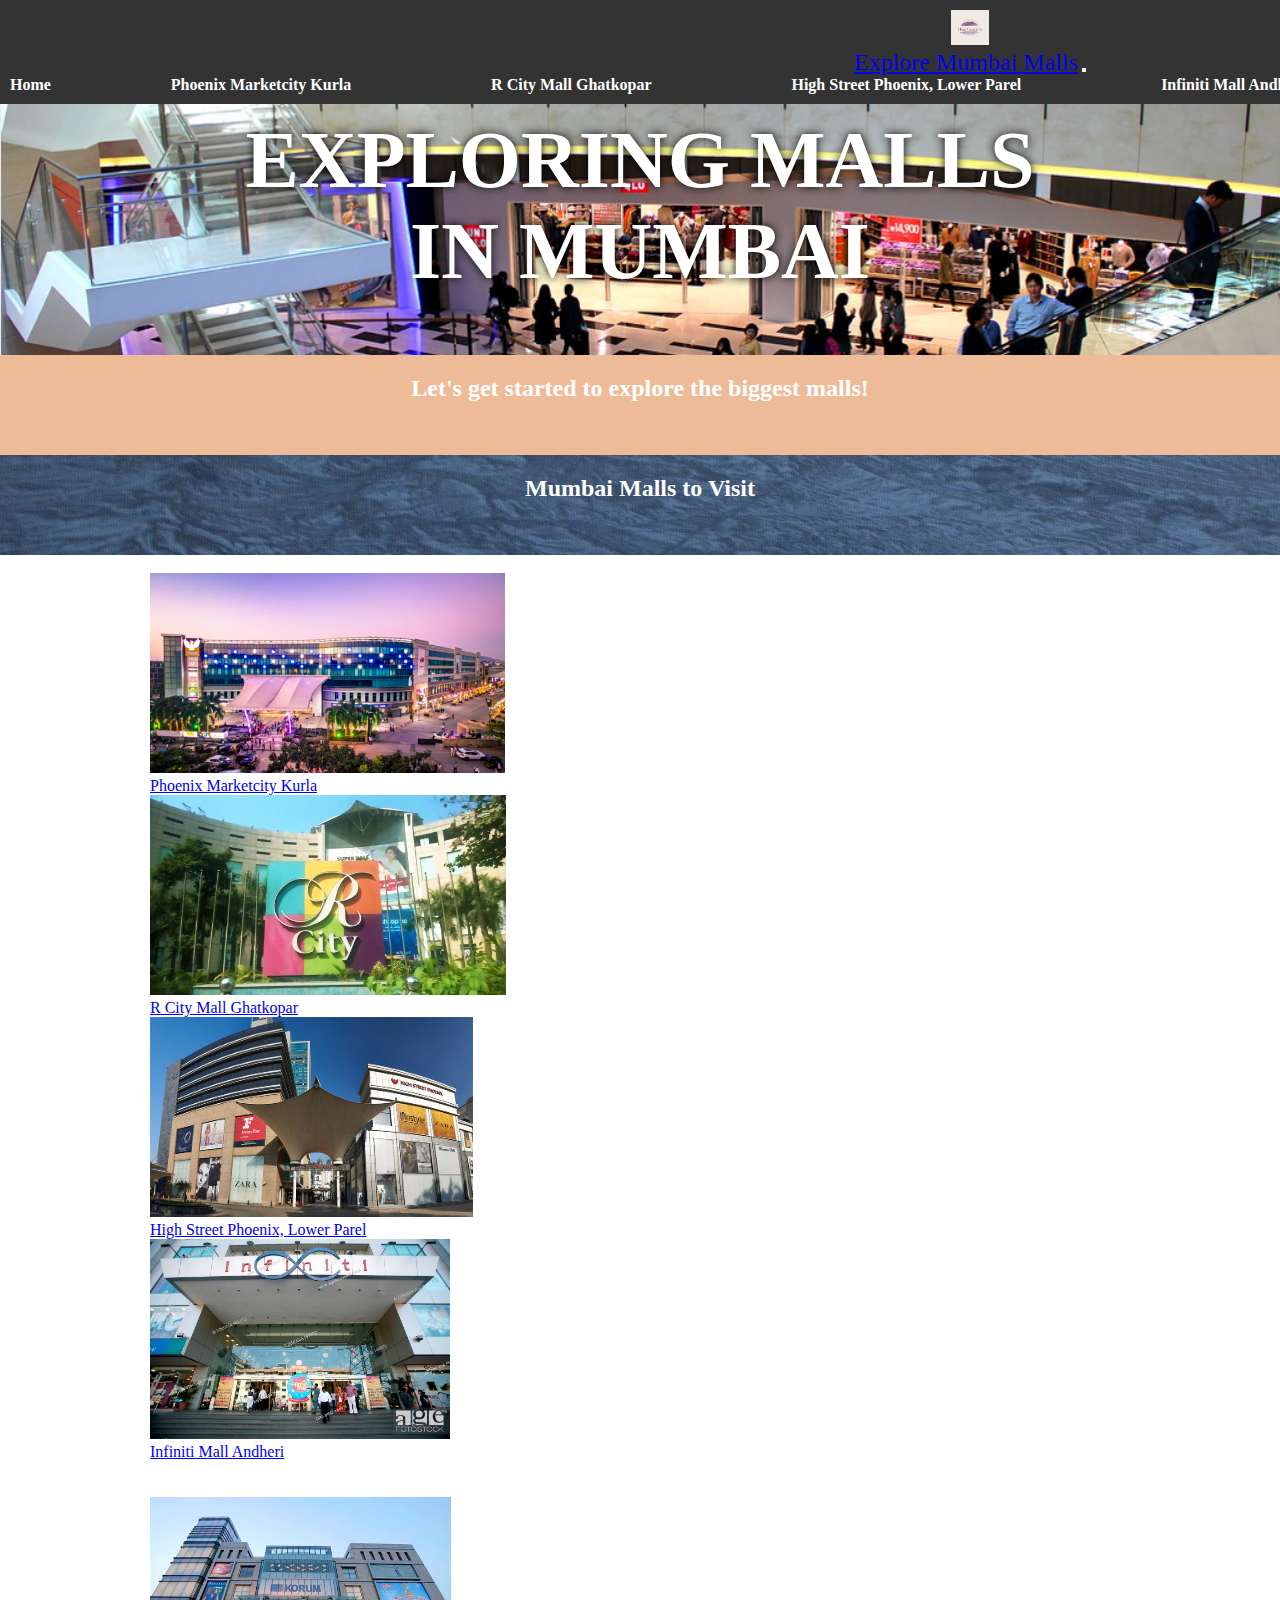
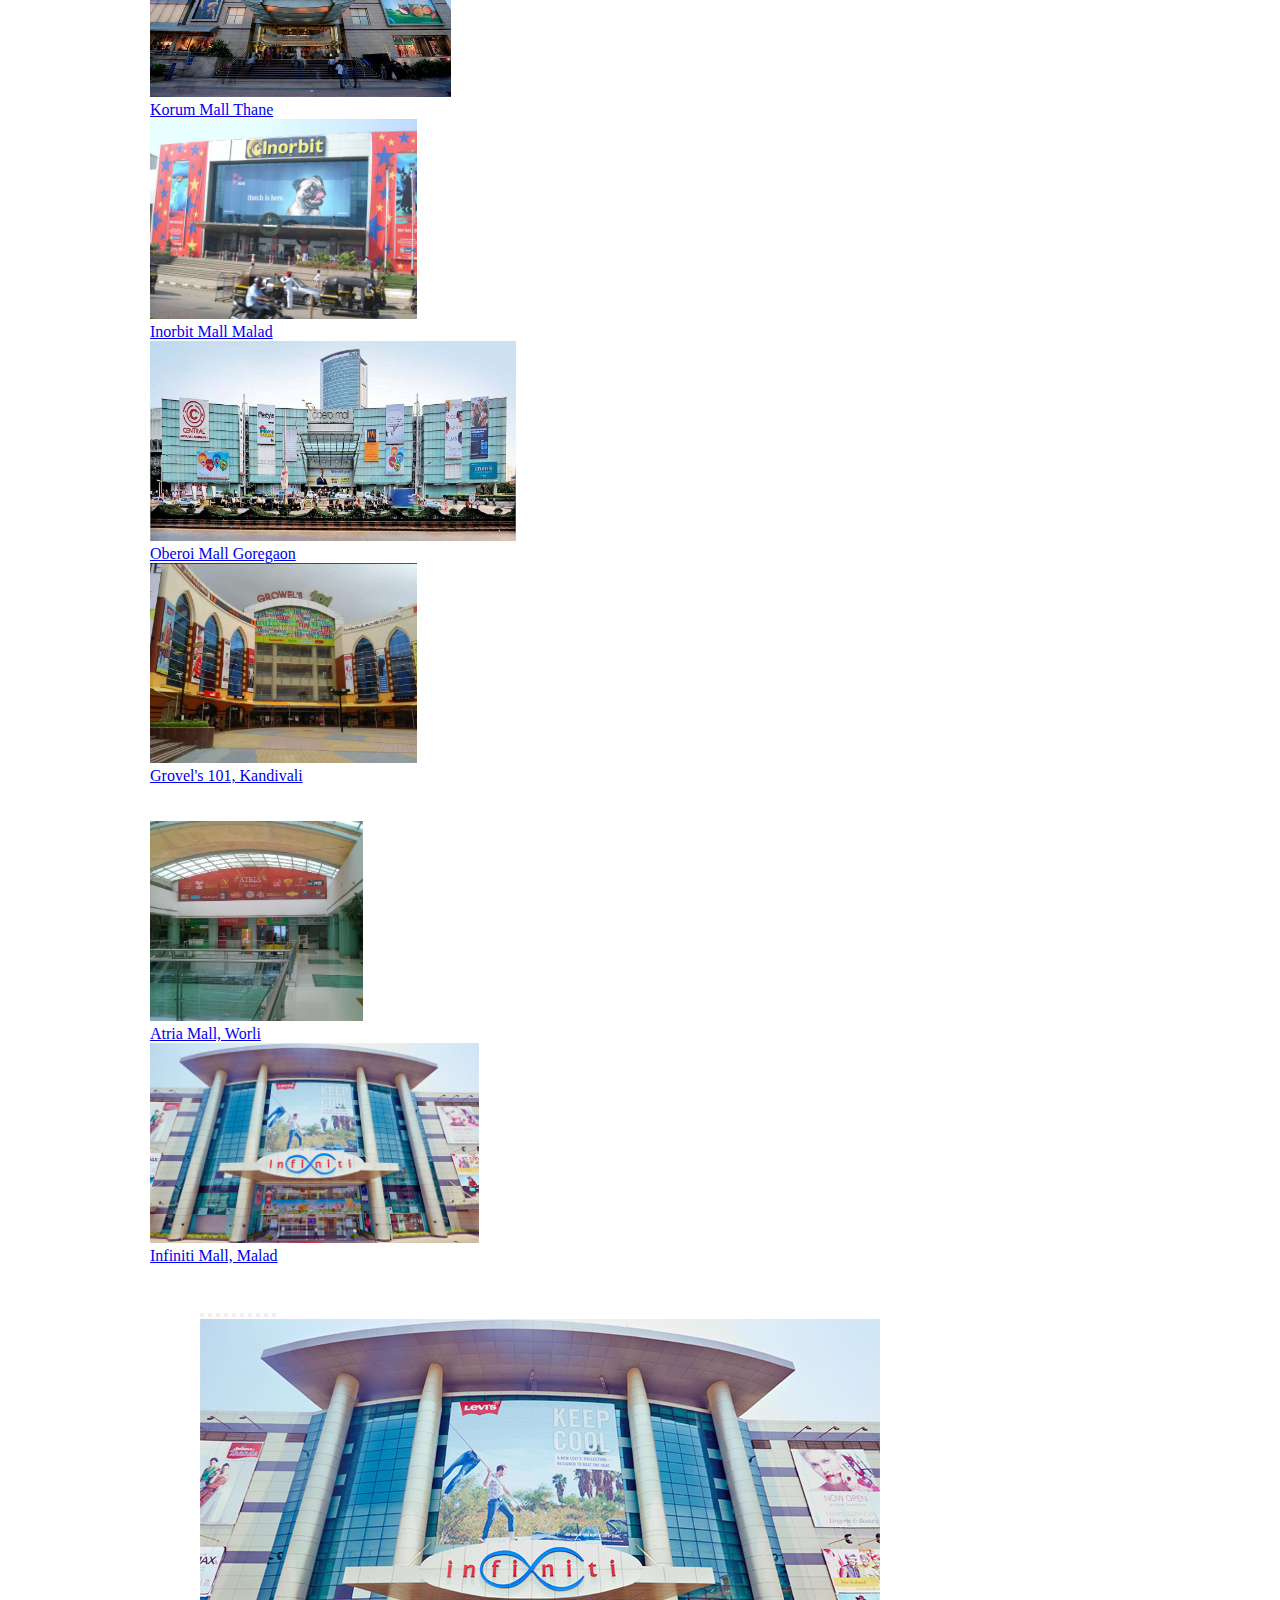
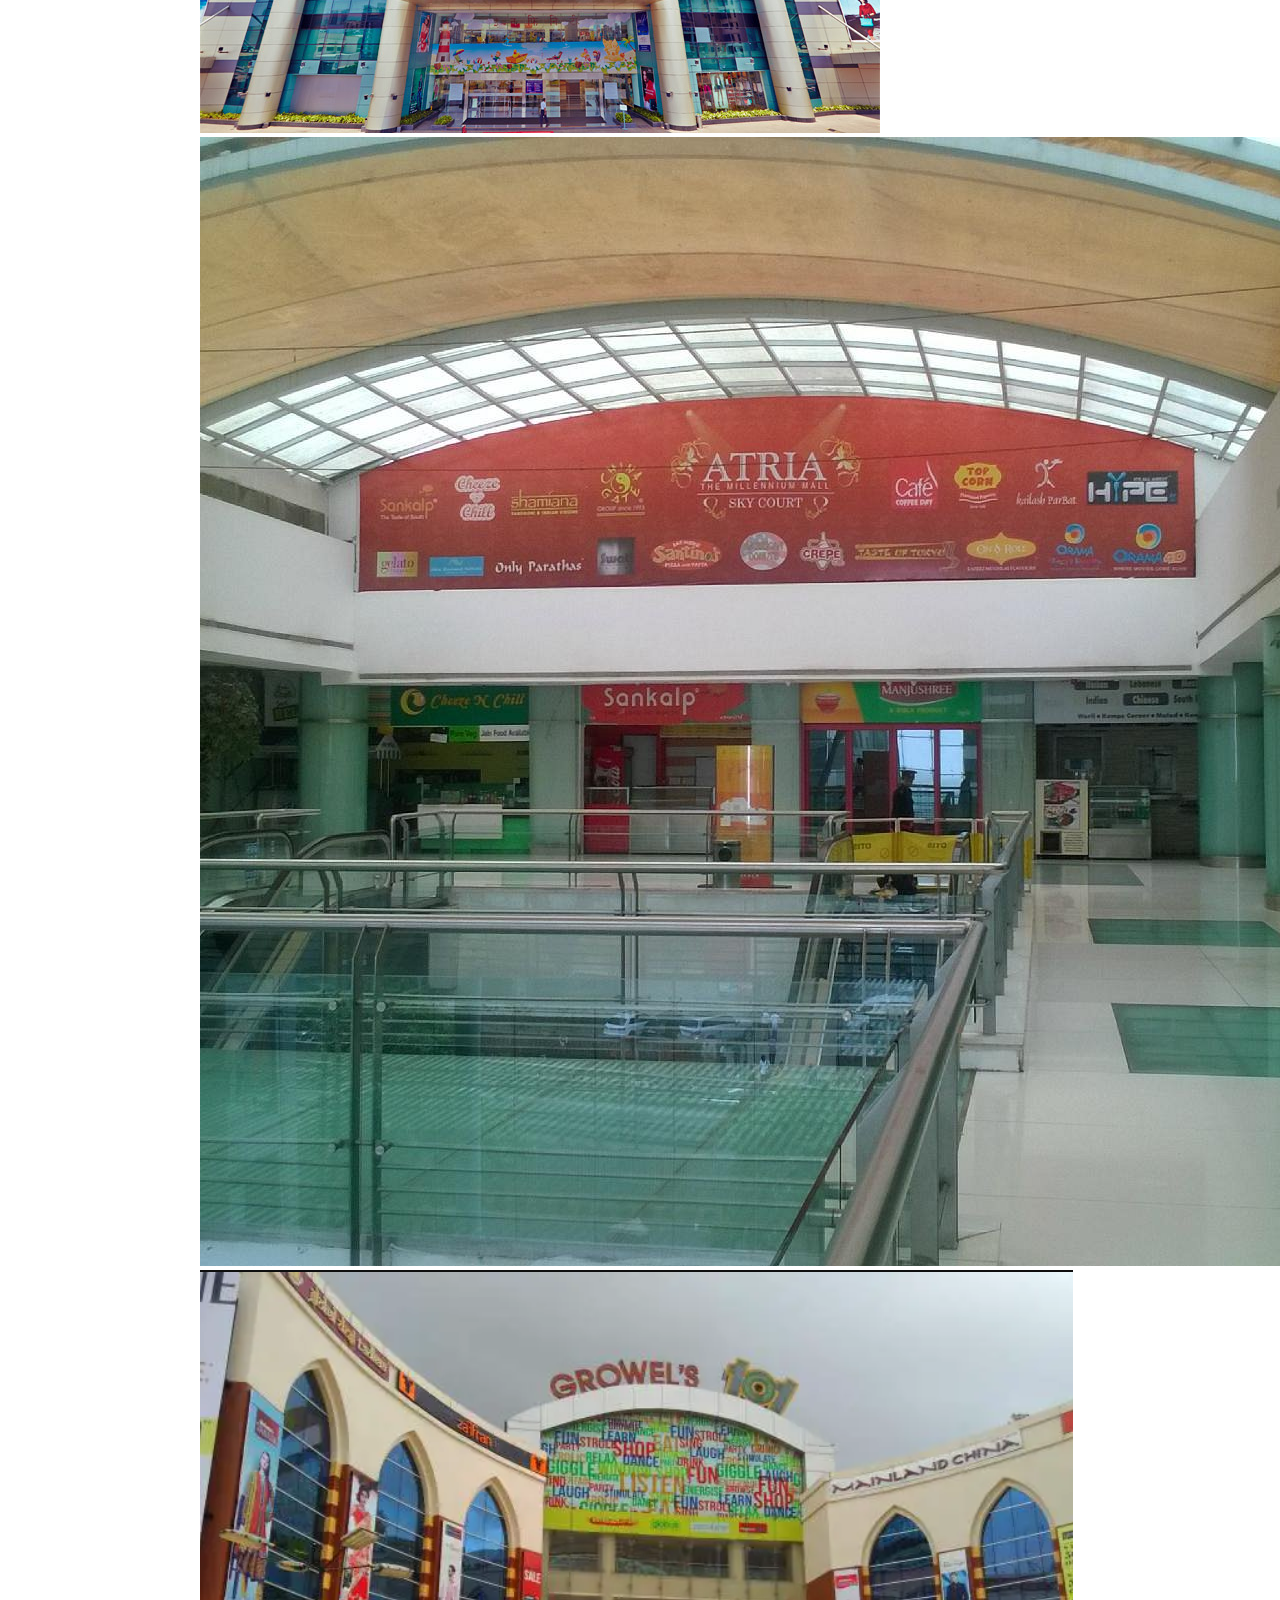
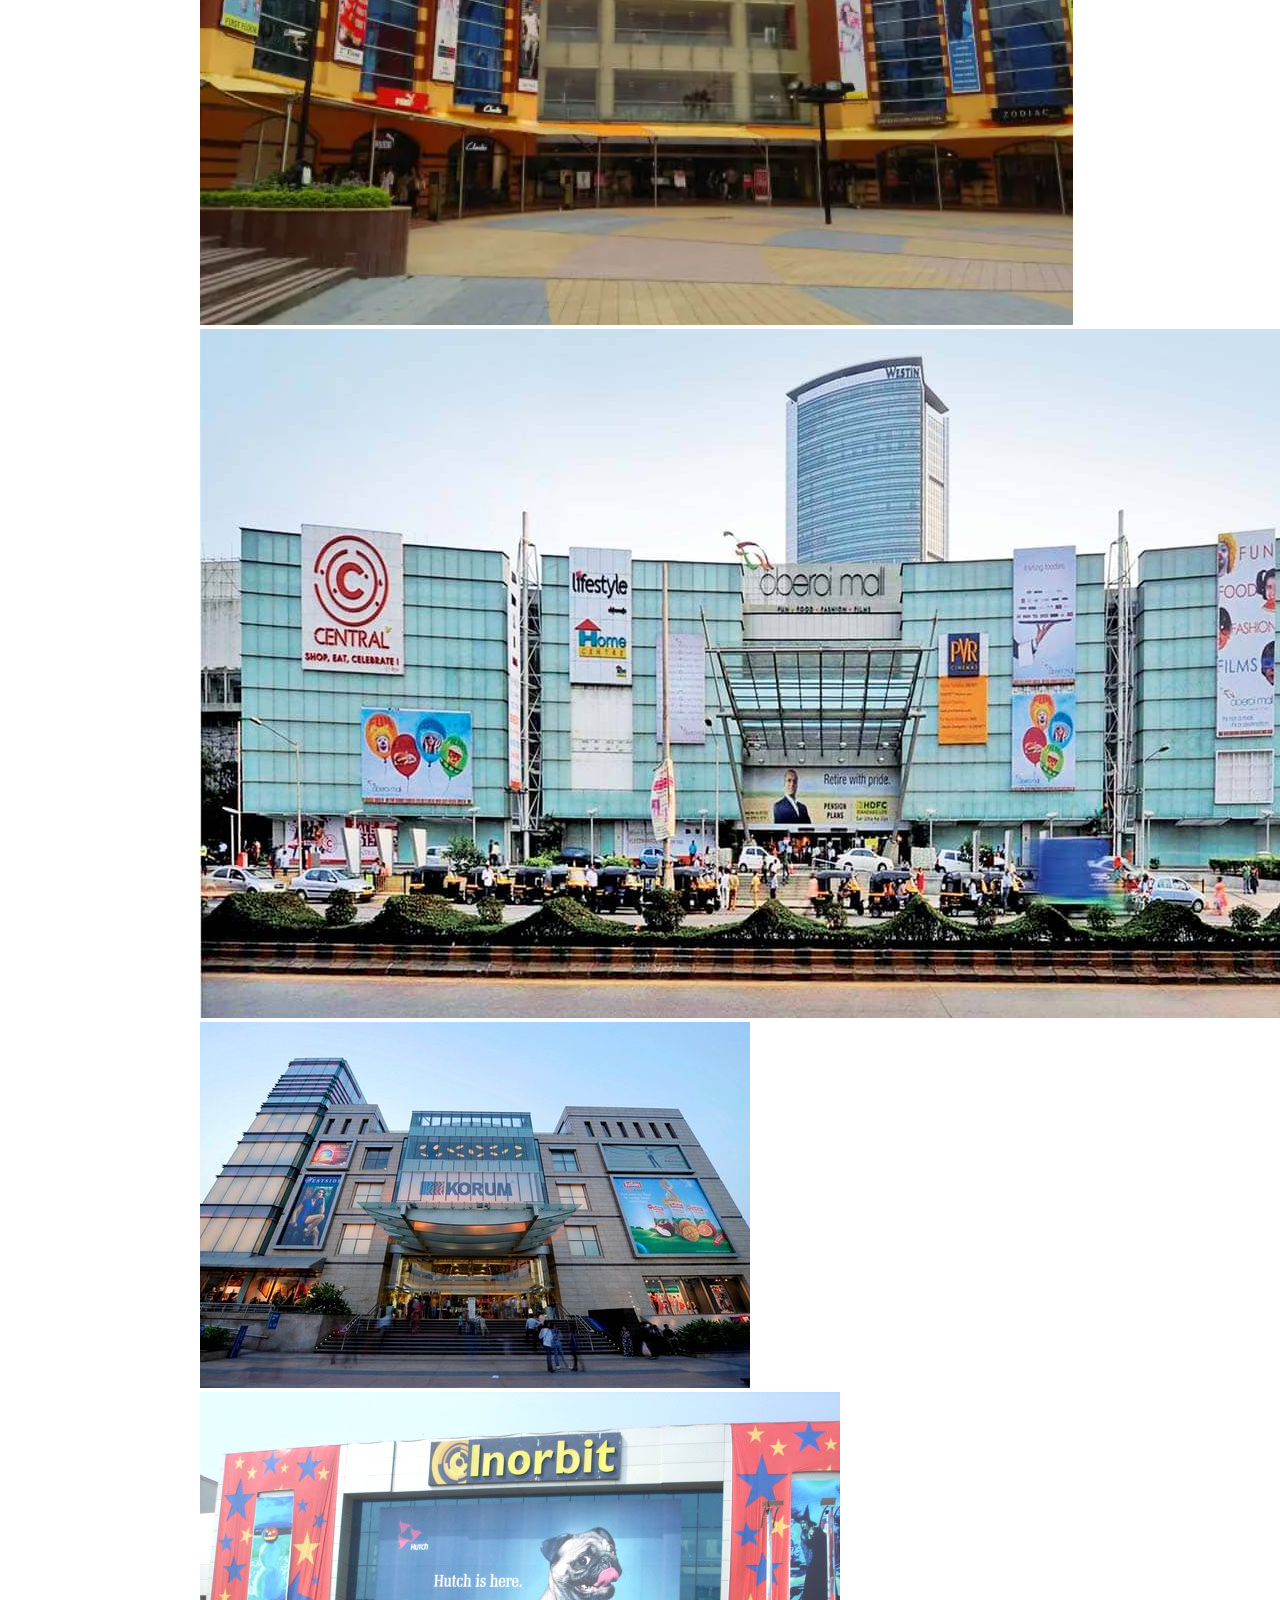
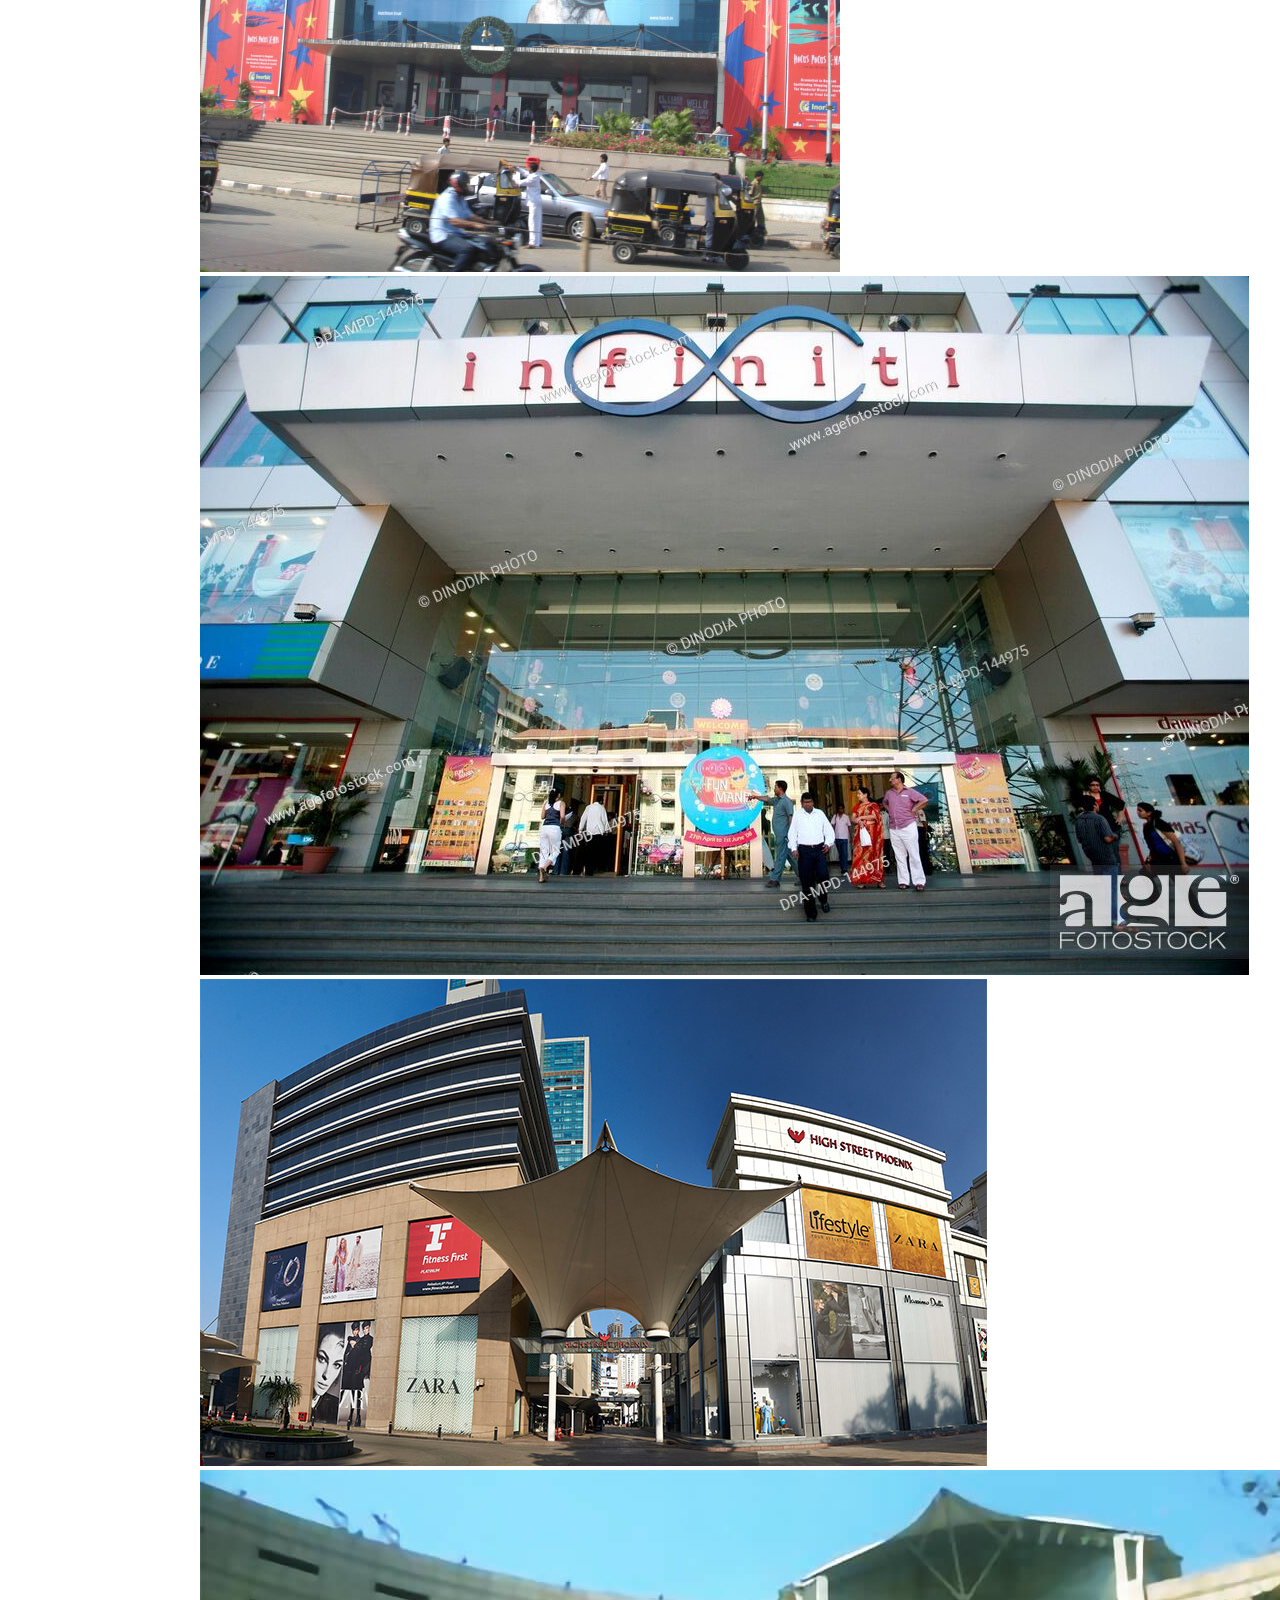
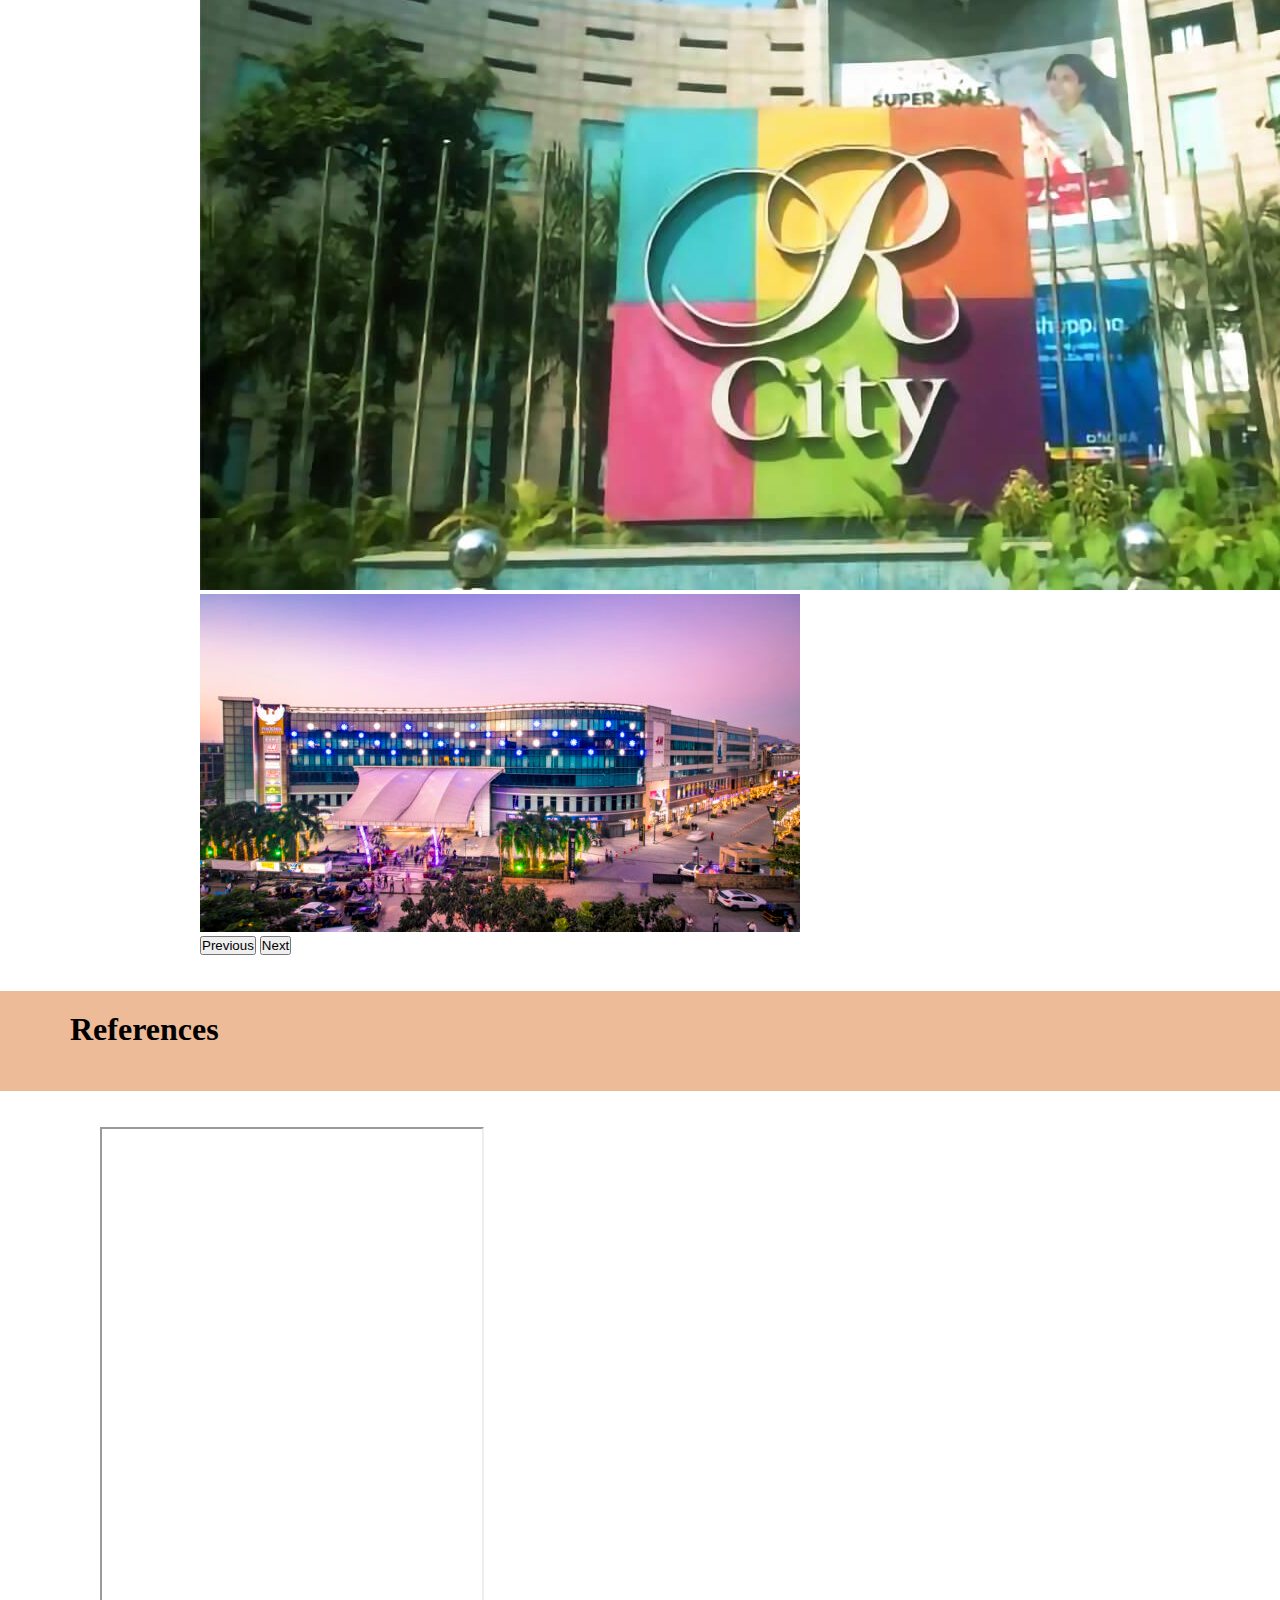
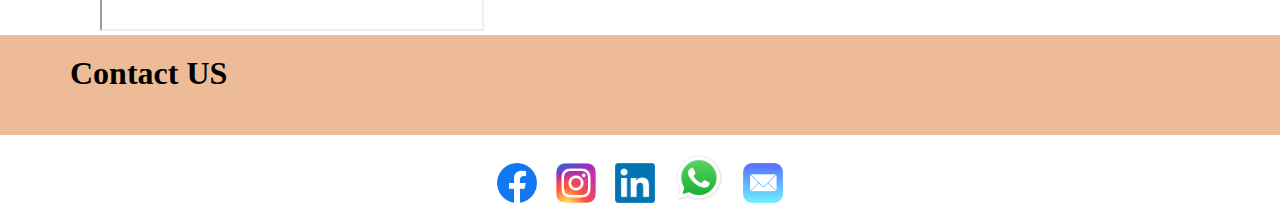
<file: index.html>
<!DOCTYPE html>
<html lang="en">

<head>
    <meta charset="UTF-8">
    <meta http-equiv="X-UA-Compatible" content="IE=edge">
    <meta name="viewport" content="width=device-width, initial-scale=1.0">
    <title>Exploring Mumbai Malls</title>
    <link rel="stylesheet" href="index.css">
    <link rel="icon" href="/Footer/601a4d9fd052928773cf3cc52ee55499.jpg" type="image/x-icon">
    <link href="https://cdn.jsdelivr.net/npm/bootstrap@5.3.0/dist/css/bootstrap.min.css" rel="stylesheet"
        integrity="sha384-9ndCyUaIbzAi2FUVXJi0CjmCapSmO7SnpJef0486qhLnuZ2cdeRhO02iuK6FUUVM" crossorigin="anonymous">
    <link rel="stylesheet" href="https://cdnjs.cloudflare.com/ajax/libs/font-awesome/4.7.0/css/font-awesome.min.css">
</head>

<body>
    <header>
        <nav class="navbar navbar-expand-lg navbar-dark bg-dark fixed-top">
            <img src="/Footer/601a4d9fd052928773cf3cc52ee55499.jpg" alt="Navbar Logo" class="navbar-logo">
            <div class="container-fluid">
                <a class="navbar-brand" href="#">Explore Mumbai Malls</a>
                <button class="navbar-toggler" type="button" data-bs-toggle="collapse" data-bs-target="#navbarNav"
                    aria-controls="navbarNav" aria-expanded="false" aria-label="Toggle navigation">
                    <span class="navbar-toggler-icon"></span>
                </button>
                <div class="collapse navbar-collapse" id="navbarNav">
                    <ul class="navbar-nav">
                        <li class="nav-item">
                            <a class="nav-link active" aria-current="page" href="/index.html">Home</a>
                        </li>
                        <li class="nav-item">
                            <a class="nav-link" href="/Phoenix Markecity Kurla.html">Phoenix Marketcity Kurla</a>
                        </li>
                        <li class="nav-item">
                            <a class="nav-link" href="/R City Mall Ghatkopar.html">R City Mall Ghatkopar</a>
                        </li>
                        <li class="nav-item">
                            <a class="nav-link" href="/High Street Phoenix, Lower Parel.html">High Street Phoenix, Lower
                                Parel</a>
                        </li>
                        <li class="nav-item">
                            <a class="nav-link" href="/Infiniti Mall Andheri.html">Infiniti Mall Andheri</a>
                        </li>
                        <li class="nav-item">
                            <a class="nav-link" href="/Korum Mall Thane.html">Korum Mall Thane</a>
                        </li>
                        <li class="nav-item dropdown">
                            <a class="nav-link dropdown-toggle" href="#" id="navbarDropdown" role="button"
                                data-bs-toggle="dropdown" aria-expanded="false">
                                More
                            </a>
                            <ul class="dropdown-menu" aria-labelledby="navbarDropdown">
                                <li><a class="dropdown-item" href="/Inorbit Mall Malad.html">Inorbit Mall Malad</a></li>
                                <li><a class="dropdown-item" href="/Oberoi Mall Goregaon.html">Oberoi Mall Goregaon</a>
                                </li>
                                <li><a class="dropdown-item" href="/Grovel's 101, Kandivali.html">Grovel's 101,
                                        Kandivali</a></li>
                                <li><a class="dropdown-item" href="/Atria Mall, Worli.html">Atria Mall, Worli</a></li>
                                <li><a class="dropdown-item" href="/Infiniti Mall, Malad.html">Infiniti Mall, Malad</a>
                                </li>
                            </ul>
                      <li class="nav-item">
    <a href="#" class="nav-link" id="search-icon"><i class="fa fa-search"></i></a>
</li>



                        </li>
                    </ul>
                </div>
            </div>
        </nav>
           <div id="search-bar-container" class="text-center shadow-sm" style="display: none; background-color: #ffffff; padding: 15px 10px; margin-top: 70px; position: relative; z-index: 999;">
  <div style="position: relative; width: 75%; margin: auto;">
    <input type="text" id="search-input" class="form-control" placeholder="Search malls...">
    <span id="clear-btn" style="position: absolute; right: 12px; top: 50%; transform: translateY(-50%); cursor: pointer; font-size: 20px; color: gray;">&times;</span>
    <ul id="suggestions-list" class="list-group" style="position: absolute; width: 100%; top: 105%; z-index: 1000; display: none;"></ul>
  </div>
</div>
  <p id="no-results-msg" style="display: none; text-align: center; color: red; font-weight: bold;">
    No malls found matching your search.
</p>
    </header>
    <main style="padding-top: 55px;">
        <div class="heading">
            <h1 id="hem">
                EXPLORING MALLS
                <br>
                IN MUMBAI
            </h1>
        </div>
        <section class="start">
            <h2 id="hem2">Let's get started to explore the biggest malls!</h2>
        </section>
        <section class="visit">
            <h2 id="hem2">Mumbai Malls to Visit</h2>
        </section>
        <br>
        <div id="hem4">
            <div class="row row-cols-1 row-cols-md-4 g-4">
                <div class="col">
                    <div class="card h-100 d-flex">
                        <img src="/Home/0cae77ea9c283201b168570ed73b41f0.jpg" class="card-img-top" alt="Phoenix">
                        <div class="card-body">
                            <a class="card-text" href="/Phoenix Markecity Kurla.html">Phoenix Marketcity Kurla</a>
                        </div>
                    </div>
                </div>
                <div class="col">
                    <div class="card h-100 d-flex">
                        <img src="/Home/0f2cac821e2bac45ce28865423f11dae.jpg" class="card-img-top" alt="city">
                        <div class="card-body">
                            <a class="card-text" href="/R City Mall Ghatkopar.html">R City Mall Ghatkopar</a>
                        </div>
                    </div>
                </div>
                <div class="col">
                    <div class="card h-100 d-flex">
                        <img src="/Home/6a357c5bc9b68474fb6002b60990baae.jpg" class="card-img-top" alt="parel">
                        <div class="card-body">
                            <a class="card-text" href="/High Street Phoenix, Lower Parel.html">High Street Phoenix,
                                Lower Parel</a>
                        </div>
                    </div>
                </div>
                <div class="col">
                    <div class="card h-100 d-flex">
                        <img src="/Home/70aaf3bce9945b340156f71621b1f6db.jpg" class="card-img-top" alt="andheri">
                        <div class="card-body">
                            <a class="card-text" href="/Infiniti Mall Andheri.html">Infiniti Mall Andheri</a>
                        </div>
                    </div>
                </div>
            </div>
            <br><br>
            <div class="row row-cols-1 row-cols-md-4 g-4">
                <div class="col">
                    <div class="card h-100 d-flex">
                        <img src="/Home/d58c46dbe5757e2a5238bf4f42e3d6cf.jpg" class="card-img-top" alt="korum">
                        <div class="card-body">
                            <a class="card-text" href="/Korum Mall Thane.html">Korum Mall Thane</a>
                        </div>
                    </div>
                </div>
                <div class="col">
                    <div class="card h-100 d-flex">
                        <img src="/Home/b49edaaf424834c382f71a01491a2bb5.jpg" class="card-img-top" alt="malad">
                        <div class="card-body">
                            <a class="card-text" href="/Inorbit Mall Malad.html">Inorbit Mall Malad</a>
                        </div>
                    </div>
                </div>
                <div class="col">
                    <div class="card h-100 d-flex">
                        <img src="/Home/a552cb0935b84a260f074e9f6372ee64.jpg" class="card-img-top" alt="Oberoi">
                        <div class="card-body">
                            <a class="card-text" href="/Oberoi Mall Goregaon.html">Oberoi Mall Goregaon</a>
                        </div>
                    </div>
                </div>
                <div class="col">
                    <div class="card h-100 d-flex">
                        <img src="/Home/5cdebff378ee124564813f0a98d22cb0.jpg" class="card-img-top" alt="grovel">
                        <div class="card-body">
                            <a class="card-text" href="/Grovel's 101, Kandivali.html">Grovel's 101, Kandivali</a>
                        </div>
                    </div>
                </div>
            </div>
            <br><br>
            <div class="row row-cols-1 row-cols-md-4 g-4">
                <div class="col">
                    <div class="card h-100 d-flex">
                        <img src="/Home/f34bf8c72f681edb149dc24fdbf30ea2.jpg" class="card-img-top" alt="atria">
                        <div class="card-body">
                            <a class="card-text" href="/Atria Mall, Worli.html">Atria Mall, Worli</a>
                        </div>
                    </div>
                </div>
                <div class="col">
                    <div class="card h-100 d-flex">
                        <img src="/Home/b4dd5caf034893fc4fd03f4e42ff5dd3.jpg" class="card-img-top"
                            alt="infinfitymallad">
                        <div class="card-body">
                            <a class="card-text" href="/Infiniti Mall, Malad.html">Infiniti Mall, Malad</a>
                        </div>
                    </div>
                </div>
            </div>
        </div>
        <br><br>
        <p id="no-results-msg" style="display: none; text-align: center; color: red; font-weight: bold;">
    No malls found matching your search.
</p>
        <div id="hem5">
            <div id="carouselExampleIndicators" class="carousel slide">
                <div class="carousel-indicators">
                    <button type="button" data-bs-target="#carouselExampleIndicators" data-bs-slide-to="0"
                        class="active" aria-current="true" aria-label="Slide 1"></button>
                    <button type="button" data-bs-target="#carouselExampleIndicators" data-bs-slide-to="1"
                        aria-label="Slide 2"></button>
                    <button type="button" data-bs-target="#carouselExampleIndicators" data-bs-slide-to="2"
                        aria-label="Slide 3"></button>
                    <button type="button" data-bs-target="#carouselExampleIndicators" data-bs-slide-to="3"
                        aria-label="Slide 4"></button>
                    <button type="button" data-bs-target="#carouselExampleIndicators" data-bs-slide-to="4"
                        aria-label="Slide 5"></button>
                    <button type="button" data-bs-target="#carouselExampleIndicators" data-bs-slide-to="5"
                        aria-label="Slide 6"></button>
                    <button type="button" data-bs-target="#carouselExampleIndicators" data-bs-slide-to="6"
                        aria-label="Slide 7"></button>
                    <button type="button" data-bs-target="#carouselExampleIndicators" data-bs-slide-to="7"
                        aria-label="Slide 8"></button>
                    <button type="button" data-bs-target="#carouselExampleIndicators" data-bs-slide-to="8"
                        aria-label="Slide 9"></button>
                    <button type="button" data-bs-target="#carouselExampleIndicators" data-bs-slide-to="9"
                        aria-label="Slide 10"></button>
                </div>
                <div class="carousel-inner">
                    <div class="carousel-item active">
                        <img src="/Home/af2490fba714b6cdaecb544f5f55decf.jpg" class="d-block w-100" alt="...">
                    </div>
                    <div class="carousel-item">
                        <img src="/Home/f34bf8c72f681edb149dc24fdbf30ea2.jpg" class="d-block w-100" alt="...">
                    </div>
                    <div class="carousel-item">
                        <img src="/Home/d27073f2e9a4b07309d6cd531458d141.jpg" class="d-block w-100" alt="...">
                    </div>
                    <div class="carousel-item">
                        <img src="/Home/e18ecf67aed4d55268495a0322defbd7.jpg" class="d-block w-100" alt="...">
                    </div>
                    <div class="carousel-item">
                        <img src="/Home/d58c46dbe5757e2a5238bf4f42e3d6cf.jpg" class="d-block w-100" alt="...">
                    </div>
                    <div class="carousel-item">
                        <img src="/Home/b49edaaf424834c382f71a01491a2bb5.jpg" class="d-block w-100" alt="...">
                    </div>
                    <div class="carousel-item">
                        <img src="/Home/7994ae74aebae4326a93e18721daa882.jpg" class="d-block w-100" alt="...">
                    </div>
                    <div class="carousel-item">
                        <img src="/Home/e190212bfb0ad39e08fef79f357caaf3.jpg" class="d-block w-100" alt="...">
                    </div>

                    <div class="carousel-item">
                        <img src="/Home/57611bed448dbcc5788dc7221547022f.jpg" class="d-block w-100" alt="...">
                    </div>
                    <div class="carousel-item">
                        <img src="/Home/c11dd796433d5f8179648a1e1a5e5a17.jpg" class="d-block w-100" alt="...">
                    </div>
                </div>
                <button class="carousel-control-prev" type="button" data-bs-target="#carouselExampleIndicators"
                    data-bs-slide="prev">
                    <span class="carousel-control-prev-icon" aria-hidden="true"></span>
                    <span class="visually-hidden">Previous</span>
                </button>
                <button class="carousel-control-next" type="button" data-bs-target="#carouselExampleIndicators"
                    data-bs-slide="next">
                    <span class="carousel-control-next-icon" aria-hidden="true"></span>
                    <span class="visually-hidden">Next</span>
                </button>
            </div>
        </div>
        <br><br>
        <div style="background-color: #eebb99; height:100px; ">
            <h1 id="hem3"> References</h1>
        </div>
        <br><br>
        <div id="hem6">
            <iframe
                src="https://docs.google.com/document/d/e/2PACX-1vQFib_gSKMZtWXgBbVaJbeteJSKQyWlxRLV_GB18xn8mJQFwp-035MDCmNfoEAbdw/pub?embedded=true"
                height="500px" width="100%"></iframe>
        </div>
    </main>
    <footer>
        <div style="background-color: #eebb99; height:100px;">
            <h1 id="hem3">Contact US</h1>
        </div>
        <br>
        <section class="ficon">
            <a href="https://www.facebook.com/profile.php?id=100071502721809" target="_main"><img
                    src="/Footer/bf2b1b152cb7a16e5d5ec6e982bef441.jpg" alt="Facebook" height=40px></a>

            <a href="https://www.instagram.com/pathakhem397/?hl=en" target="_main"><img
                    src="/Footer/7e658fb43526e1cf6782ca77696d09f5.jpg" alt="Instagram" height=40px></a>

            <a href="https://www.linkedin.com/in/hem-pathak-768052229/" target="_main"><img
                    src="/Footer/b6f2149a0e91a5d56286d6656d150448.jpg" alt="Linkedin" height=40px></a>

            <a href="https://api.whatsapp.com/send/?phone=9284135105&text&type=phone_number&app_absent=0"
                target="_main"><img src="/Footer/5139a224be0be7f7b5b0ab44d400fc1d.jpg" alt="Whatsapp" height=50px></a>

            <a href="mailto:pathakhem397@gmail.com" target="_main"><img
                    src="/Footer/f84ae3768a8e1cf1babe540a87f1108c.jpg" alt="Mail" height=40px></a>
        </section>
    </footer>
   
   <!-- jQuery First -->
<script src="https://code.jquery.com/jquery-3.6.0.min.js"></script>

<!-- Bootstrap Bundle (includes Popper.js) -->
<script src="https://cdn.jsdelivr.net/npm/bootstrap@5.3.0/dist/js/bootstrap.bundle.min.js"></script>

<!-- Your custom JS (NO defer!) -->
<script src="index.js"></script>
</body>

</html>
</file>
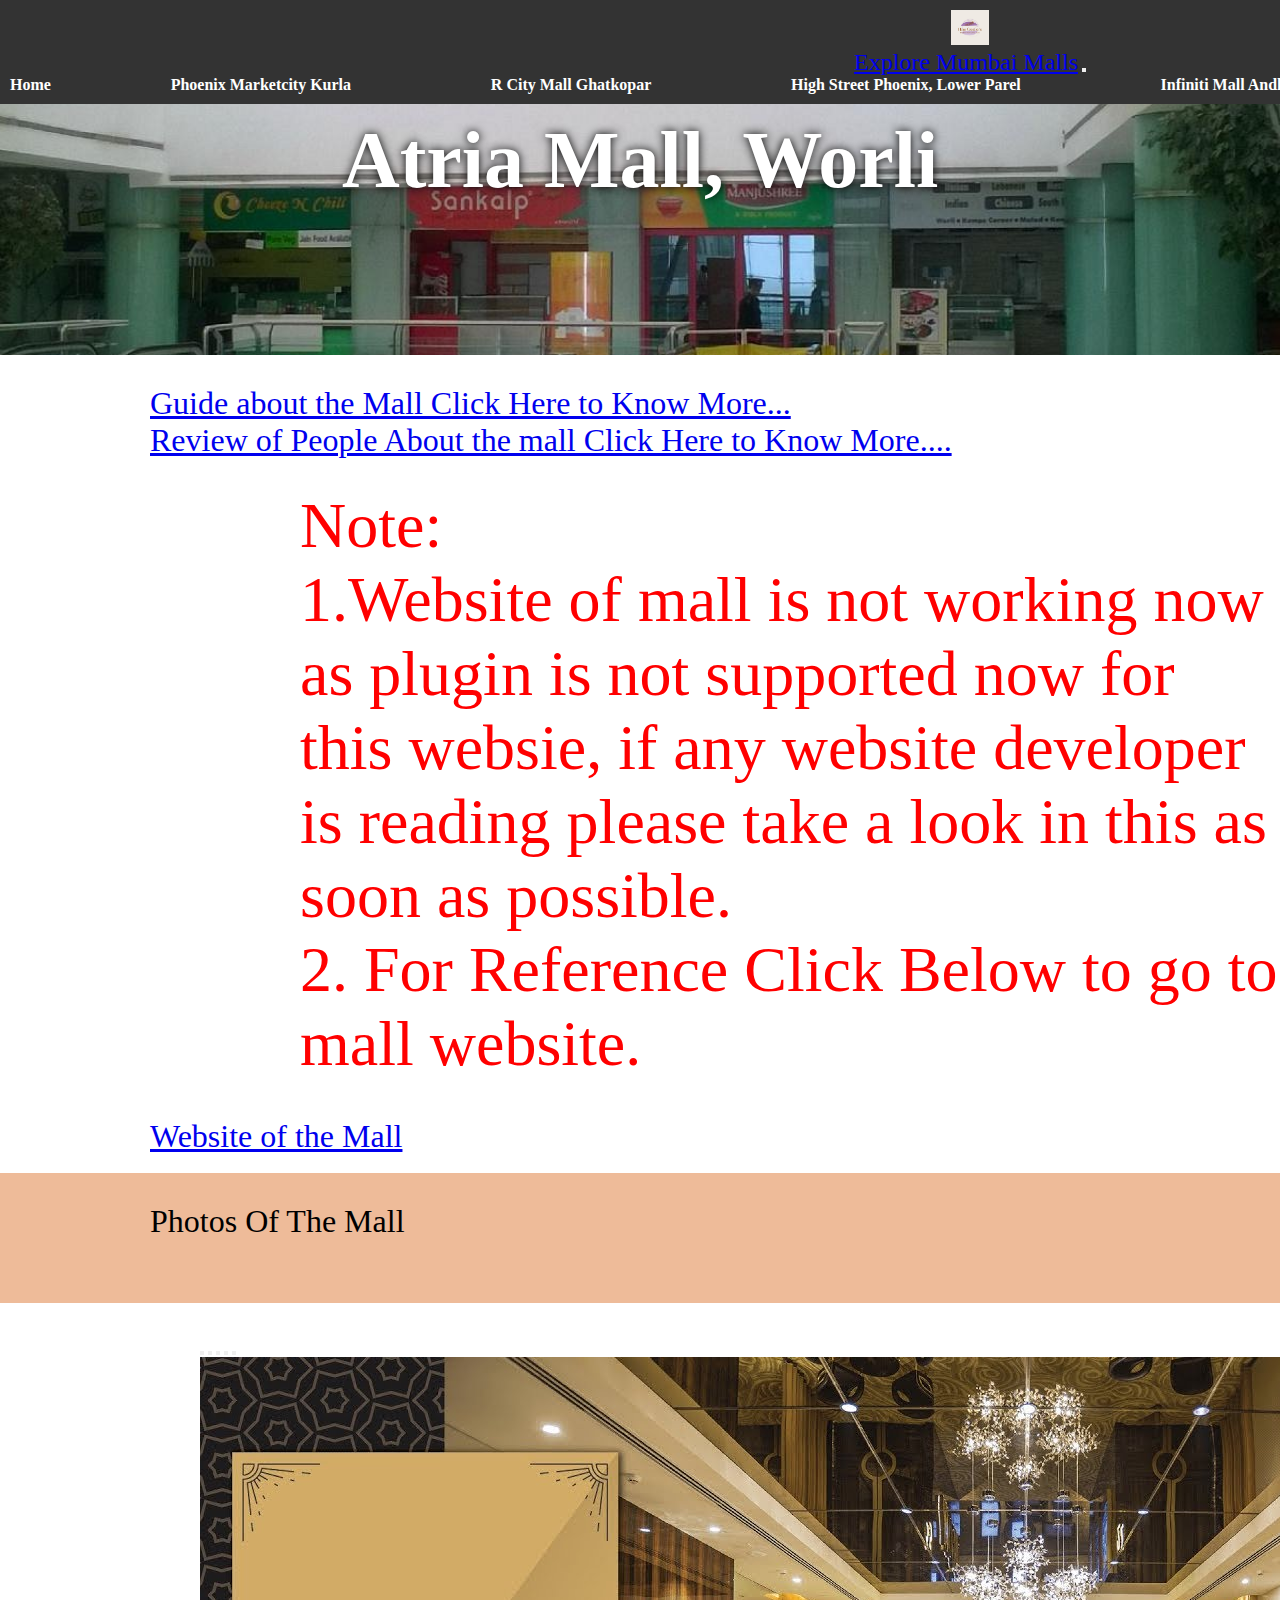
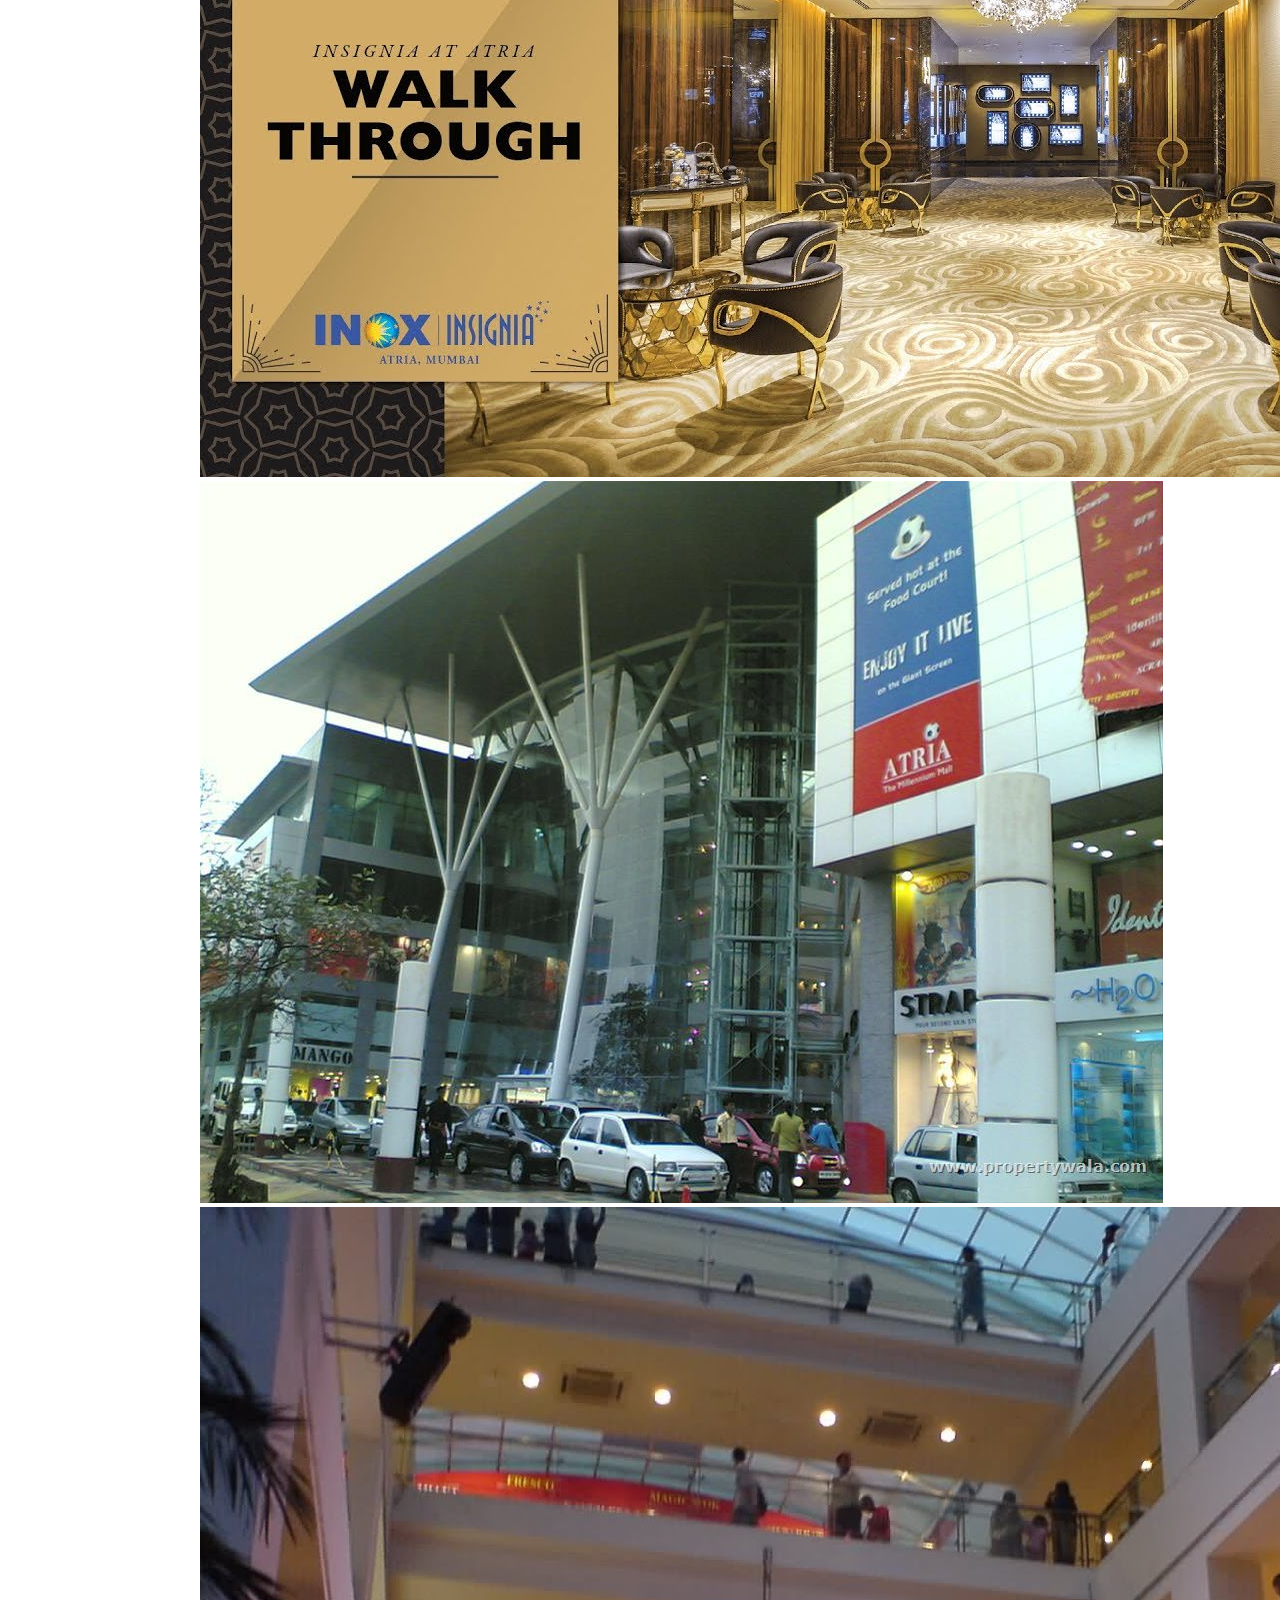
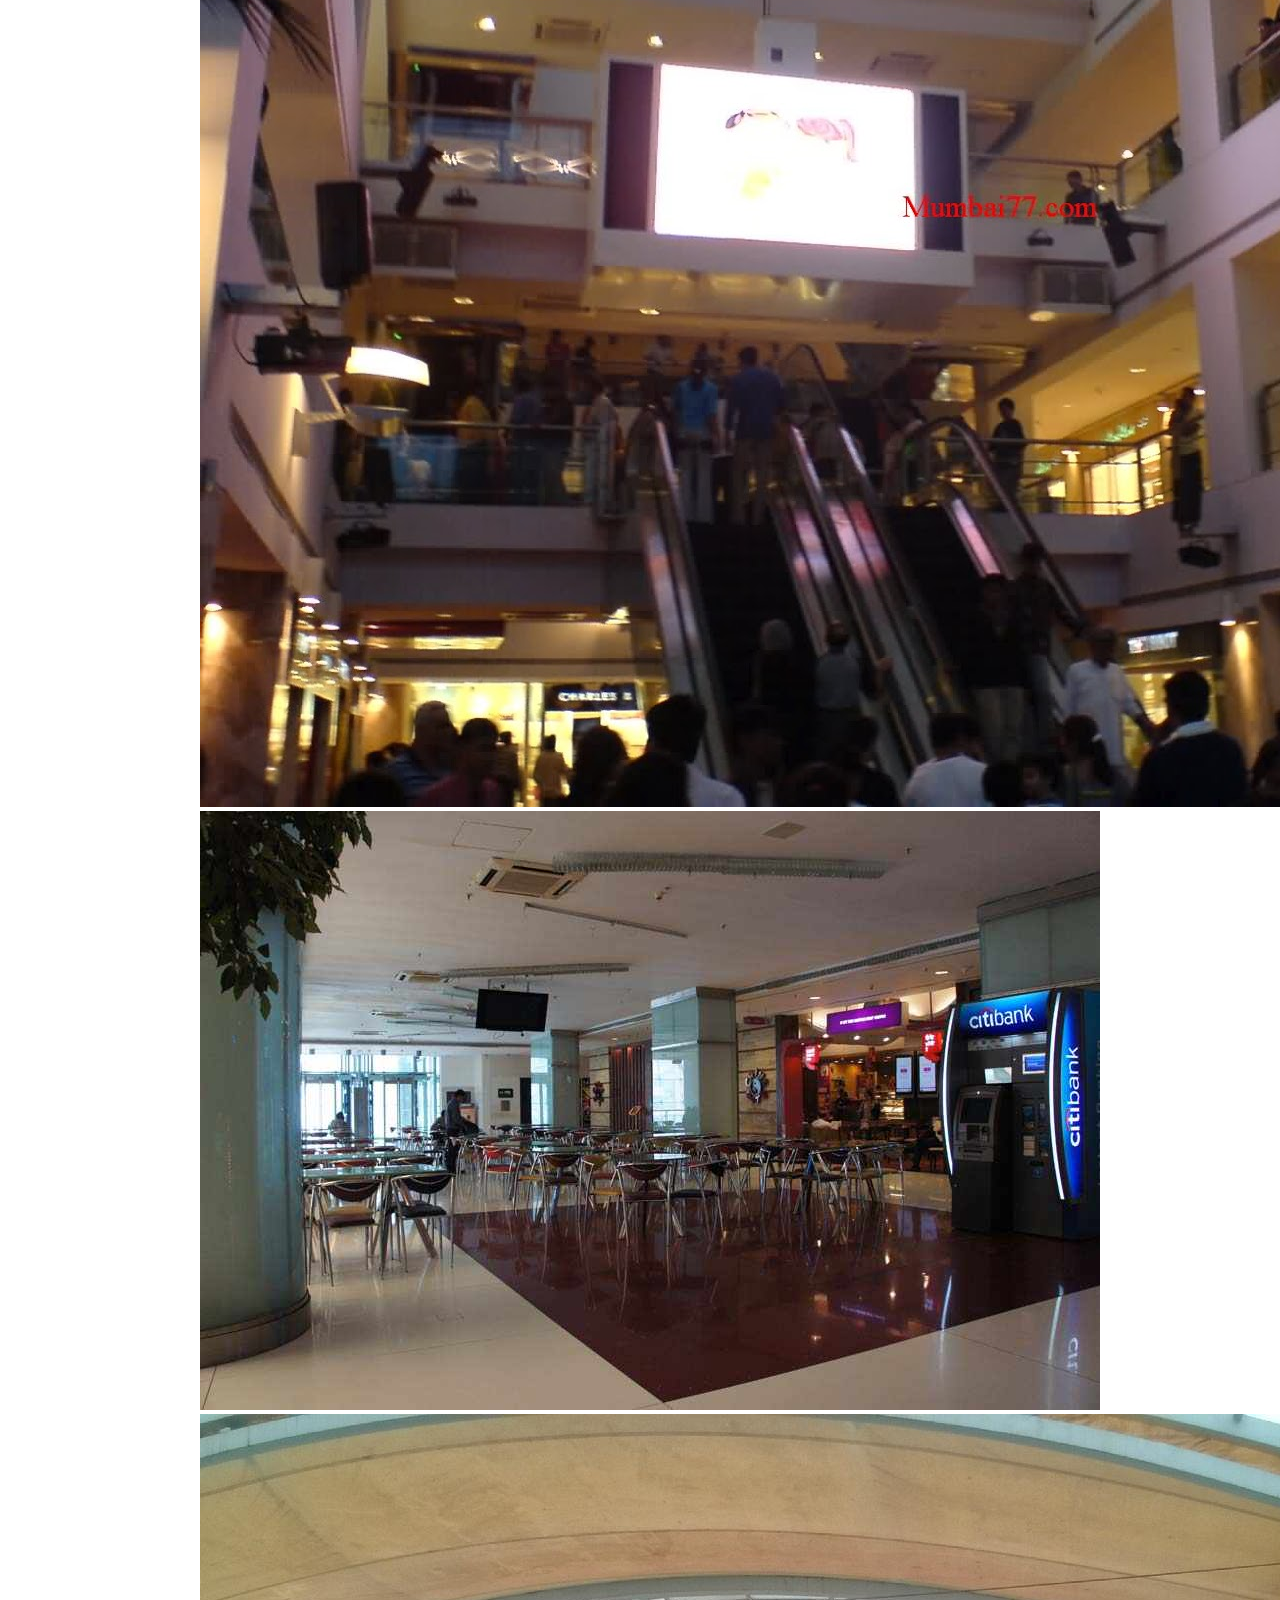
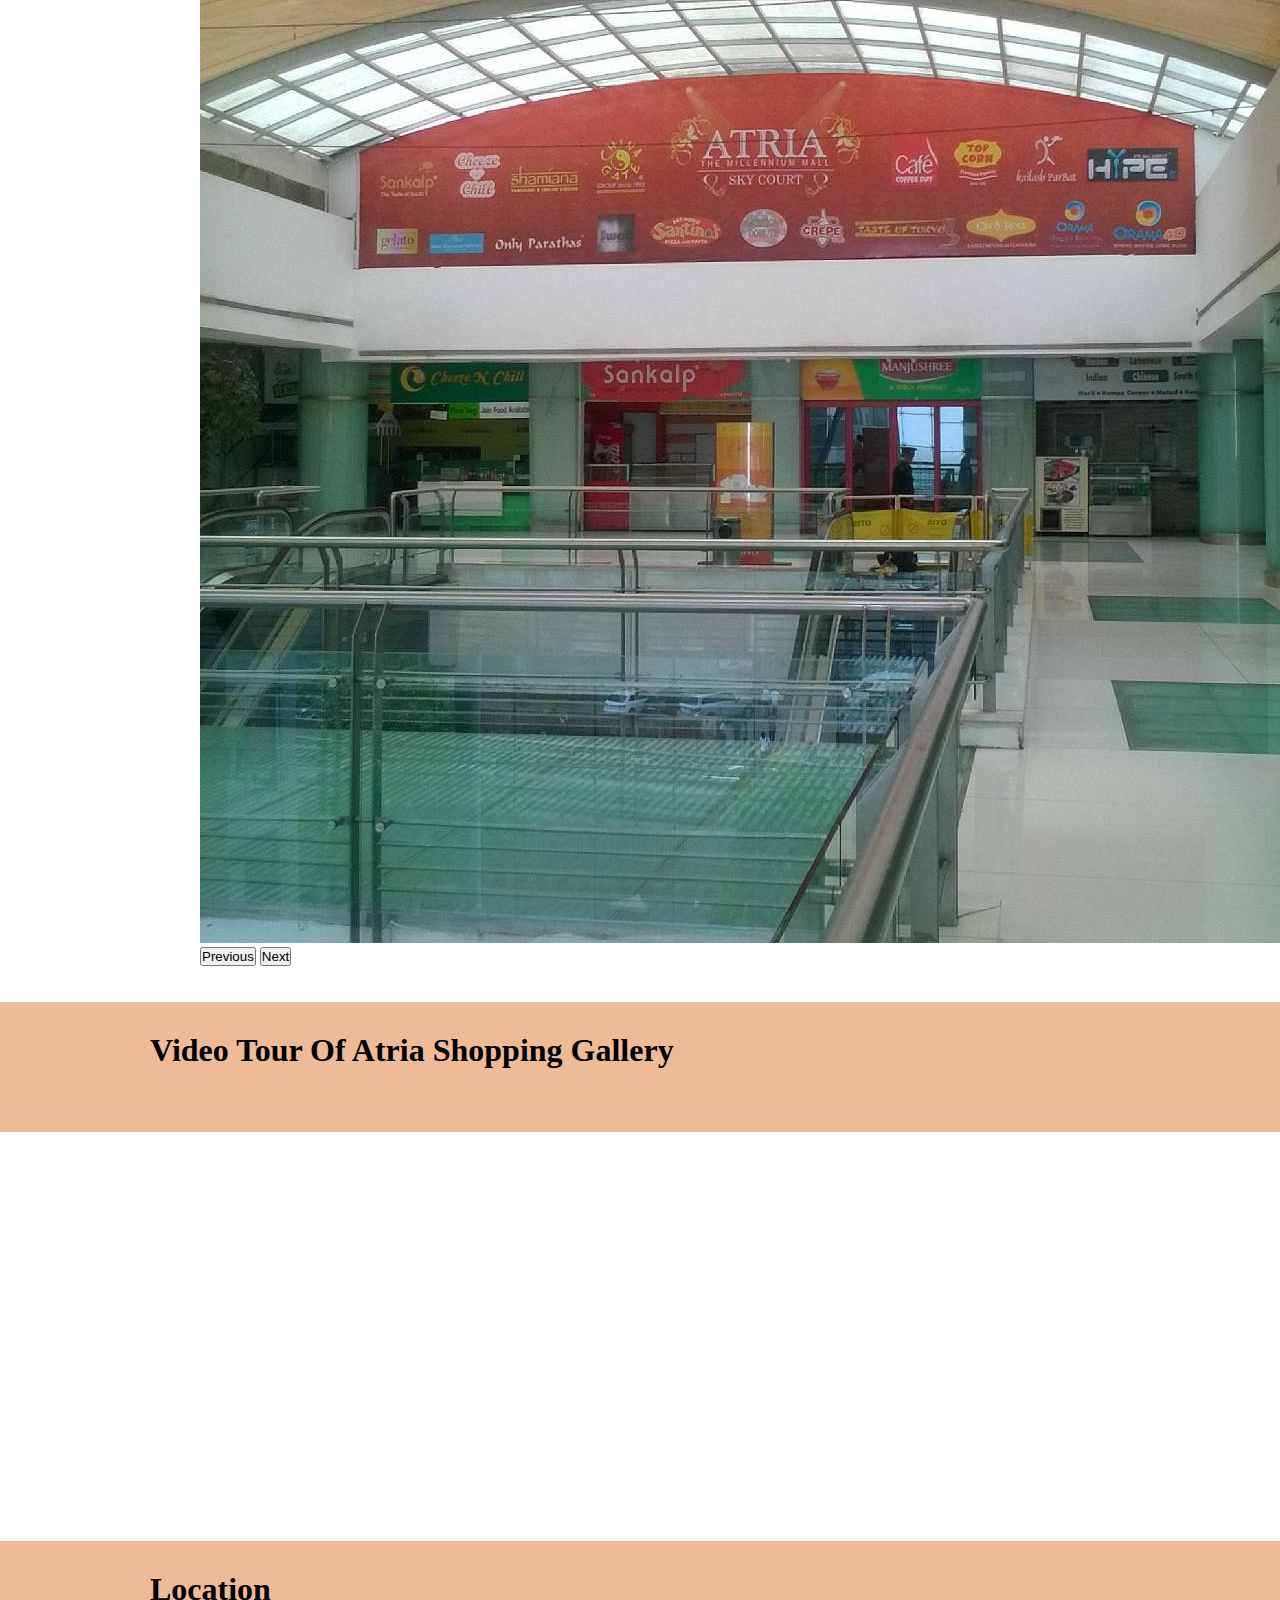
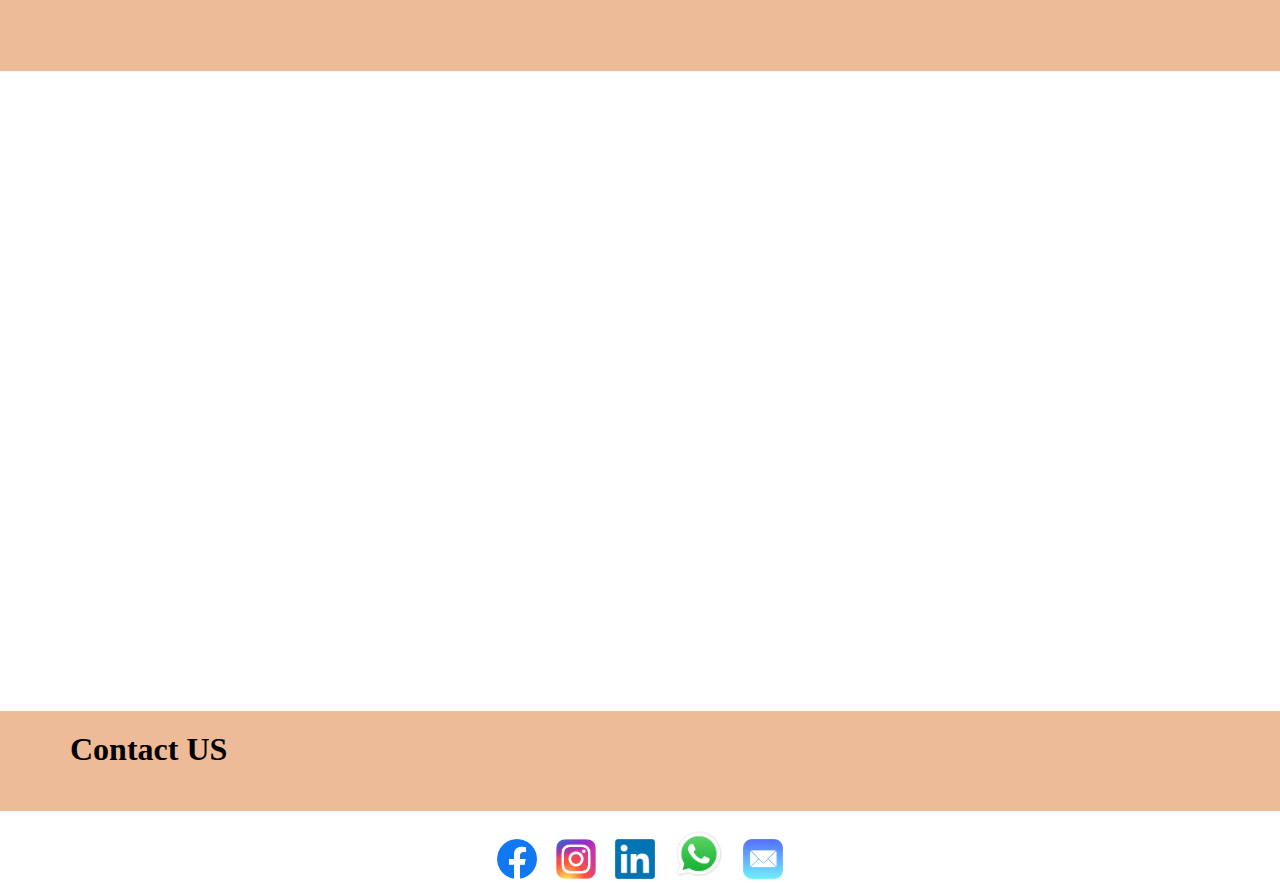
<file: Atria Mall, Worli.html>
<!DOCTYPE html>
<html lang="en">

<head>
    <meta charset="UTF-8">
    <meta http-equiv="X-UA-Compatible" content="IE=edge">
    <meta name="viewport" content="width=device-width, initial-scale=1.0">
    <title>Exploring Mumbai Malls</title>
    <link rel="icon" href="/Footer/601a4d9fd052928773cf3cc52ee55499.jpg" type="image/x-icon">
    <link rel="stylesheet" href="index.css">
    <link href="https://cdn.jsdelivr.net/npm/bootstrap@5.3.0/dist/css/bootstrap.min.css" rel="stylesheet"
        integrity="sha384-9ndCyUaIbzAi2FUVXJi0CjmCapSmO7SnpJef0486qhLnuZ2cdeRhO02iuK6FUUVM" crossorigin="anonymous">
    <link rel="stylesheet" href="https://cdnjs.cloudflare.com/ajax/libs/font-awesome/5.15.3/css/all.min.css">
</head>

<body>
    <header>
        <nav class="navbar navbar-expand-lg navbar-dark bg-dark fixed-top">
            <img src="/Footer/601a4d9fd052928773cf3cc52ee55499.jpg" alt="Navbar Logo" class="navbar-logo">
            <div class="container-fluid">
                <a class="navbar-brand" href="#">Explore Mumbai Malls</a>
                <button class="navbar-toggler" type="button" data-bs-toggle="collapse" data-bs-target="#navbarNav"
                    aria-controls="navbarNav" aria-expanded="false" aria-label="Toggle navigation">
                    <span class="navbar-toggler-icon"></span>
                </button>
                <div class="collapse navbar-collapse" id="navbarNav">
                    <ul class="navbar-nav">
                        <li class="nav-item">
                            <a class="nav-link" aria-current="page" href="/index.html">Home</a>
                        </li>
                        <li class="nav-item">
                            <a class="nav-link" href="/Phoenix Markecity Kurla.html">Phoenix Marketcity Kurla</a>
                        </li>
                        <li class="nav-item">
                            <a class="nav-link" href="/R City Mall Ghatkopar.html">R City Mall Ghatkopar</a>
                        </li>
                        <li class="nav-item">
                            <a class="nav-link" href="/High Street Phoenix, Lower Parel.html">High Street Phoenix, Lower
                                Parel</a>
                        </li>
                        <li class="nav-item">
                            <a class="nav-link" href="/Infiniti Mall Andheri.html">Infiniti Mall Andheri</a>
                        </li>
                        <li class="nav-item">
                            <a class="nav-link" href="/Korum Mall Thane.html">Korum Mall Thane</a>
                        </li>
                        <li class="nav-item dropdown">
                            <a class="nav-link dropdown-toggle" href="#" id="navbarDropdown" role="button"
                                data-bs-toggle="dropdown" aria-expanded="false">
                                More
                            </a>
                            <ul class="dropdown-menu" aria-labelledby="navbarDropdown">
                                <li><a class="dropdown-item" href="/Inorbit Mall Malad.html">Inorbit Mall Malad</a></li>
                                <li><a class="dropdown-item" href="/Oberoi Mall Goregaon.html">Oberoi Mall Goregaon</a>
                                </li>
                                <li><a class="dropdown-item" href="/Grovel's 101, Kandivali.html">Grovel's 101,
                                        Kandivali</a></li>
                                <li><a class="dropdown-item active" href="/Atria Mall, Worli.html">Atria Mall, Worli</a>
                                </li>
                                <li><a class="dropdown-item" href="/Infiniti Mall, Malad.html">Infiniti Mall, Malad</a>
                                </li>
                            </ul>
                                               <li class="nav-item">
    <a href="#" class="nav-link" id="search-icon"><i class="fa fa-search"></i></a>
</li>
                        </li>
                    </ul>
                </div>
            </div>
        </nav>
              <div id="search-bar-container" class="text-center shadow-sm" style="display: none; background-color: #ffffff; padding: 15px 10px; margin-top: 70px; position: relative; z-index: 999;">
  <div style="position: relative; width: 75%; margin: auto;">
    <input type="text" id="search-input" class="form-control" placeholder="Search malls...">
    <span id="clear-btn" style="position: absolute; right: 12px; top: 50%; transform: translateY(-50%); cursor: pointer; font-size: 20px; color: gray;">&times;</span>
    <ul id="suggestions-list" class="list-group" style="position: absolute; width: 100%; top: 105%; z-index: 1000; display: none;"></ul>
  </div>
</div>
  <p id="no-results-msg" style="display: none; text-align: center; color: red; font-weight: bold;">
    No malls found matching your search.
</p>
    </header>
    <main style="padding-top: 55px;">
        <div class="heading8">
            <h1 id="hem">
                Atria Mall, Worli
            </h1>
        </div>
        <div class="as">
            <a href="https://lbb.in/mumbai/shopping-brands-atria-mall-worli/" target="_main">Guide about the Mall Click
                Here to Know More... </a>
            <br>
            <a href="https://www.tripadvisor.in/Attraction_Review-g304554-d4492786-Reviews-Atria_Mall-Mumbai_Maharashtra.html"
                target="_main">Review of People About the mall Click Here to Know More.... </a>
            <br>
            <div class="na" style="color: red;">
                Note:
                <br>
                1.Website of mall is not working now as plugin is not supported now for this websie, if any website
                developer is reading please take a look in this as soon as possible.
                <br>
                2. For Reference Click Below to go to mall website.
            </div>
            <br>
            <a href="http://www.atriamumbai.in/" target="_main">Website of the Mall </a>
            <br>
        </div>
        <br>
        <section class="as" style="background-color: #eebb99; height:100px;">Photos Of The Mall</section>
        <br><br>
        <div id="hem5">
            <div id="carouselExampleIndicators" class="carousel slide">
                <div class="carousel-indicators">
                    <button type="button" data-bs-target="#carouselExampleIndicators" data-bs-slide-to="0"
                        class="active" aria-current="true" aria-label="Slide 1"></button>
                    <button type="button" data-bs-target="#carouselExampleIndicators" data-bs-slide-to="1"
                        aria-label="Slide 2"></button>
                    <button type="button" data-bs-target="#carouselExampleIndicators" data-bs-slide-to="2"
                        aria-label="Slide 3"></button>
                    <button type="button" data-bs-target="#carouselExampleIndicators" data-bs-slide-to="3"
                        aria-label="Slide 4"></button>
                    <button type="button" data-bs-target="#carouselExampleIndicators" data-bs-slide-to="4"
                        aria-label="Slide 5"></button>
                </div>
                <div class="carousel-inner">
                    <div class="carousel-item active">
                        <img src="/Atria MallWorli/20e278a3af5f9f1a496e38f91e58eaf2.jpg" class="d-block w-100"
                            alt="...">
                    </div>
                    <div class="carousel-item">
                        <img src="/Atria MallWorli/aec173080f5a7d15b05ac8ec671f2817.jpg" class="d-block w-100"
                            alt="...">
                    </div>
                    <div class="carousel-item">
                        <img src="/Atria MallWorli/af81f5e5b9a3320e0d02261e7223970c.jpg" class="d-block w-100"
                            alt="...">
                    </div>
                    <div class="carousel-item">
                        <img src="/Atria MallWorli/0ef804118c15773bf891fffef40fcc19.jpg" class="d-block w-100"
                            alt="...">
                    </div>
                    <div class="carousel-item">
                        <img src="/Atria MallWorli/918825db86799ac633f377676c07aa3f.jpg" class="d-block w-100"
                            alt="...">
                    </div>
                </div>
                <button class="carousel-control-prev" type="button" data-bs-target="#carouselExampleIndicators"
                    data-bs-slide="prev">
                    <span class="carousel-control-prev-icon" aria-hidden="true"></span>
                    <span class="visually-hidden">Previous</span>
                </button>
                <button class="carousel-control-next" type="button" data-bs-target="#carouselExampleIndicators"
                    data-bs-slide="next">
                    <span class="carousel-control-next-icon" aria-hidden="true"></span>
                    <span class="visually-hidden">Next</span>
                </button>
            </div>
        </div>
        <br><br>
        <section class="as" style="background-color: #eebb99; height:100px;">
            <h4>Video Tour Of Atria Shopping Gallery</h4>
        </section>
        <br>
        <div class="av">
            <iframe width="560" height="315" src="https://www.youtube.com/embed/DtxTtJQRWRo"
                title="YouTube video player" frameborder="0"
                allow="accelerometer; autoplay; clipboard-write; encrypted-media; gyroscope; picture-in-picture; web-share"
                allowfullscreen></iframe>
        </div>
        <br><br><br><br>
        <section class="as" style="background-color: #eebb99; height:100px;">
            <h4>Location</h4>
        </section>
        <br><br>
        <div class="am">
            <iframe
                src="https://www.google.com/maps/embed?pb=!1m18!1m12!1m3!1d3772.6483302895126!2d72.81197777471864!3d18.991132304632295!2m3!1f0!2f0!3f0!3m2!1i1024!2i768!4f13.1!3m3!1m2!1s0x3be7ce8640ba18cd%3A0xd5df04daa268746d!2sAtria-The%20Millennium%20Mall%2C%20Dr%20Annie%20Besant%20Rd%2C%20Lotus%20Colony%2C%20Worli%2C%20Mumbai%2C%20Maharashtra%20400018%2C%20India!5e0!3m2!1sen!2sus!4v1685992980933!5m2!1sen!2sus"
                width="800" height="600" style="border:0;" allowfullscreen="" loading="lazy"
                referrerpolicy="no-referrer-when-downgrade"></iframe>
        </div>
    </main>
    <footer>
        <div style="background-color: #eebb99; height:100px;">
            <h1 id="hem3">Contact US</h1>
        </div>
        <br>
        <section class="ficon">
            <a href="https://www.facebook.com/profile.php?id=100071502721809" target="_main"><img
                    src="/Footer/bf2b1b152cb7a16e5d5ec6e982bef441.jpg" alt="Facebook" height=40px></a>

            <a href="https://www.instagram.com/pathakhem397/?hl=en" target="_main"><img
                    src="/Footer/7e658fb43526e1cf6782ca77696d09f5.jpg" alt="Instagram" height=40px></a>

            <a href="https://www.linkedin.com/in/hem-pathak-768052229/" target="_main"><img
                    src="/Footer/b6f2149a0e91a5d56286d6656d150448.jpg" alt="Linkedin" height=40px></a>

            <a href="https://api.whatsapp.com/send/?phone=9284135105&text&type=phone_number&app_absent=0"
                target="_main"><img src="/Footer/5139a224be0be7f7b5b0ab44d400fc1d.jpg" alt="Whatsapp" height=50px></a>

            <a href="mailto:pathakhem397@gmail.com" target="_main"><img
                    src="/Footer/f84ae3768a8e1cf1babe540a87f1108c.jpg" alt="Mail" height=40px></a>
        </section>
    </footer>
     <!-- jQuery First -->
<script src="https://code.jquery.com/jquery-3.6.0.min.js"></script>

<!-- Bootstrap Bundle (includes Popper.js) -->
<script src="https://cdn.jsdelivr.net/npm/bootstrap@5.3.0/dist/js/bootstrap.bundle.min.js"></script>

<!-- Your custom JS (NO defer!) -->
<script src="index.js"></script>
</body>

</html>
</file>
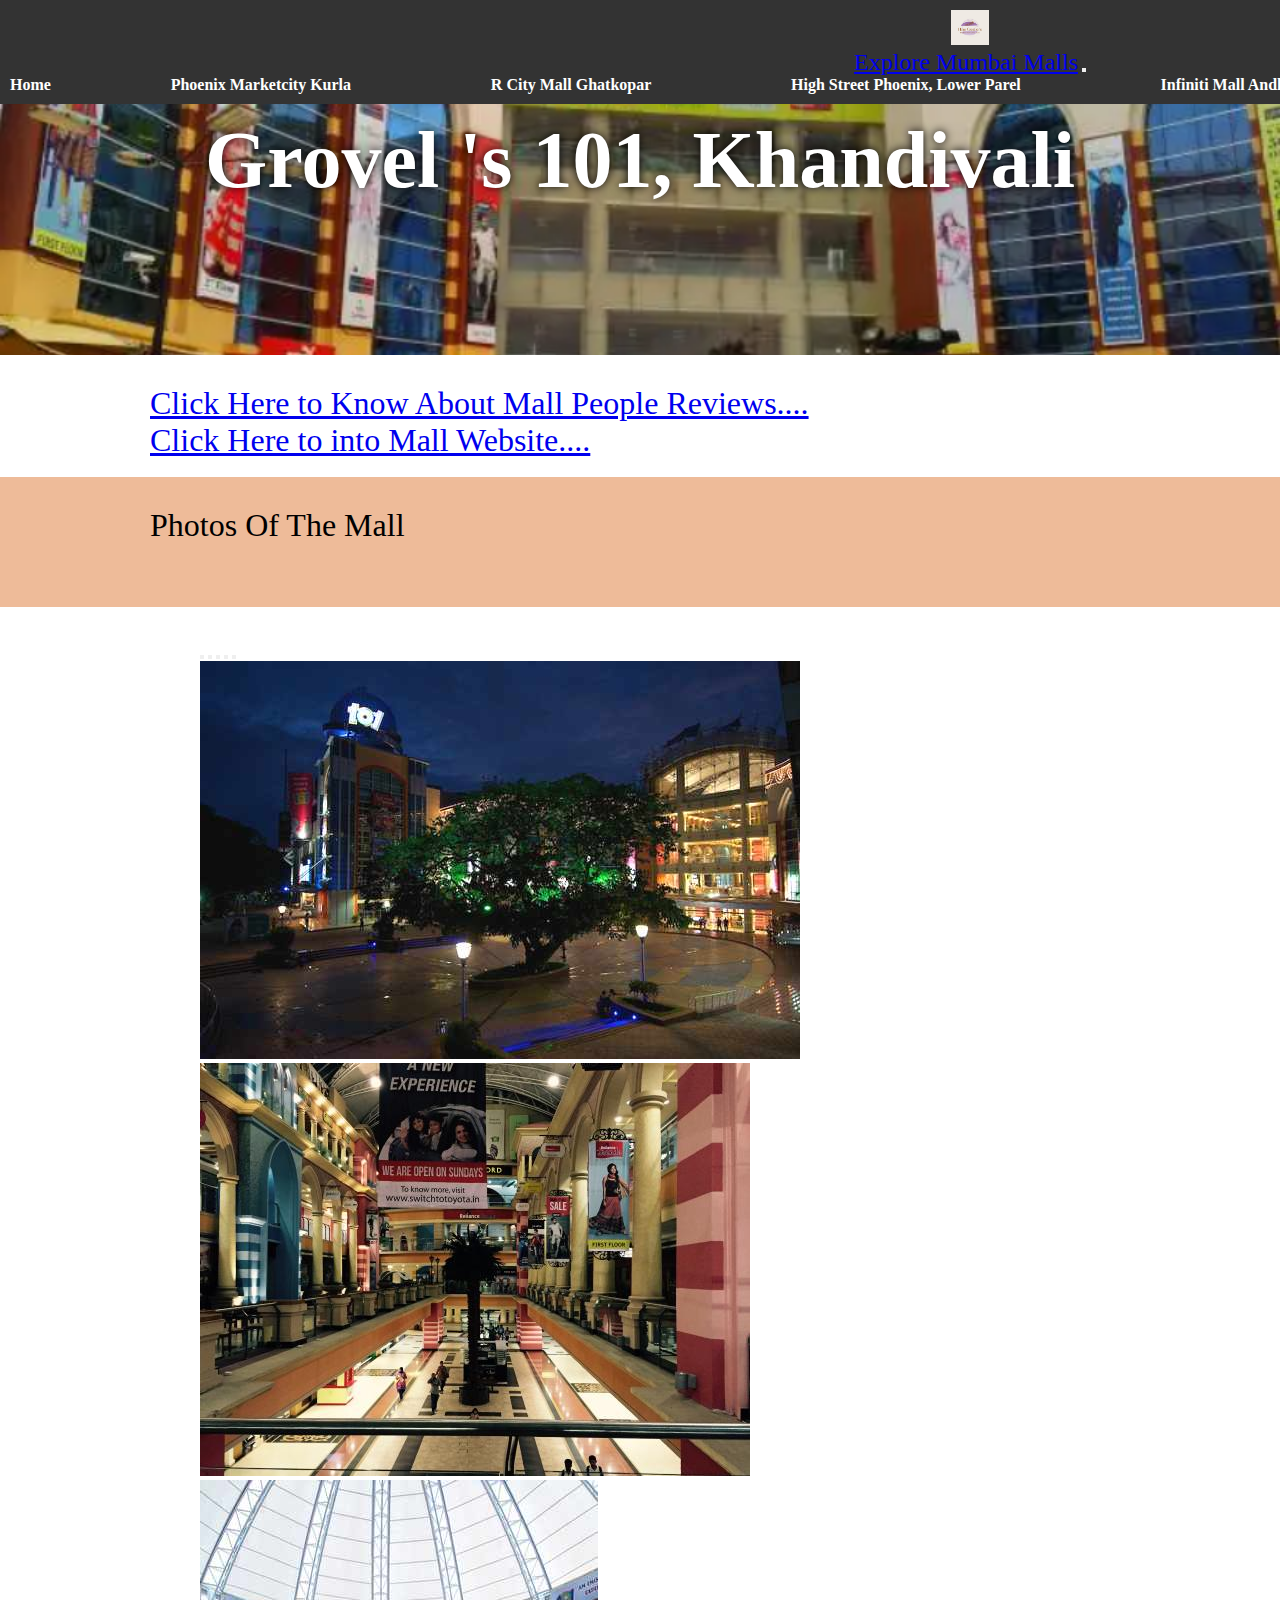
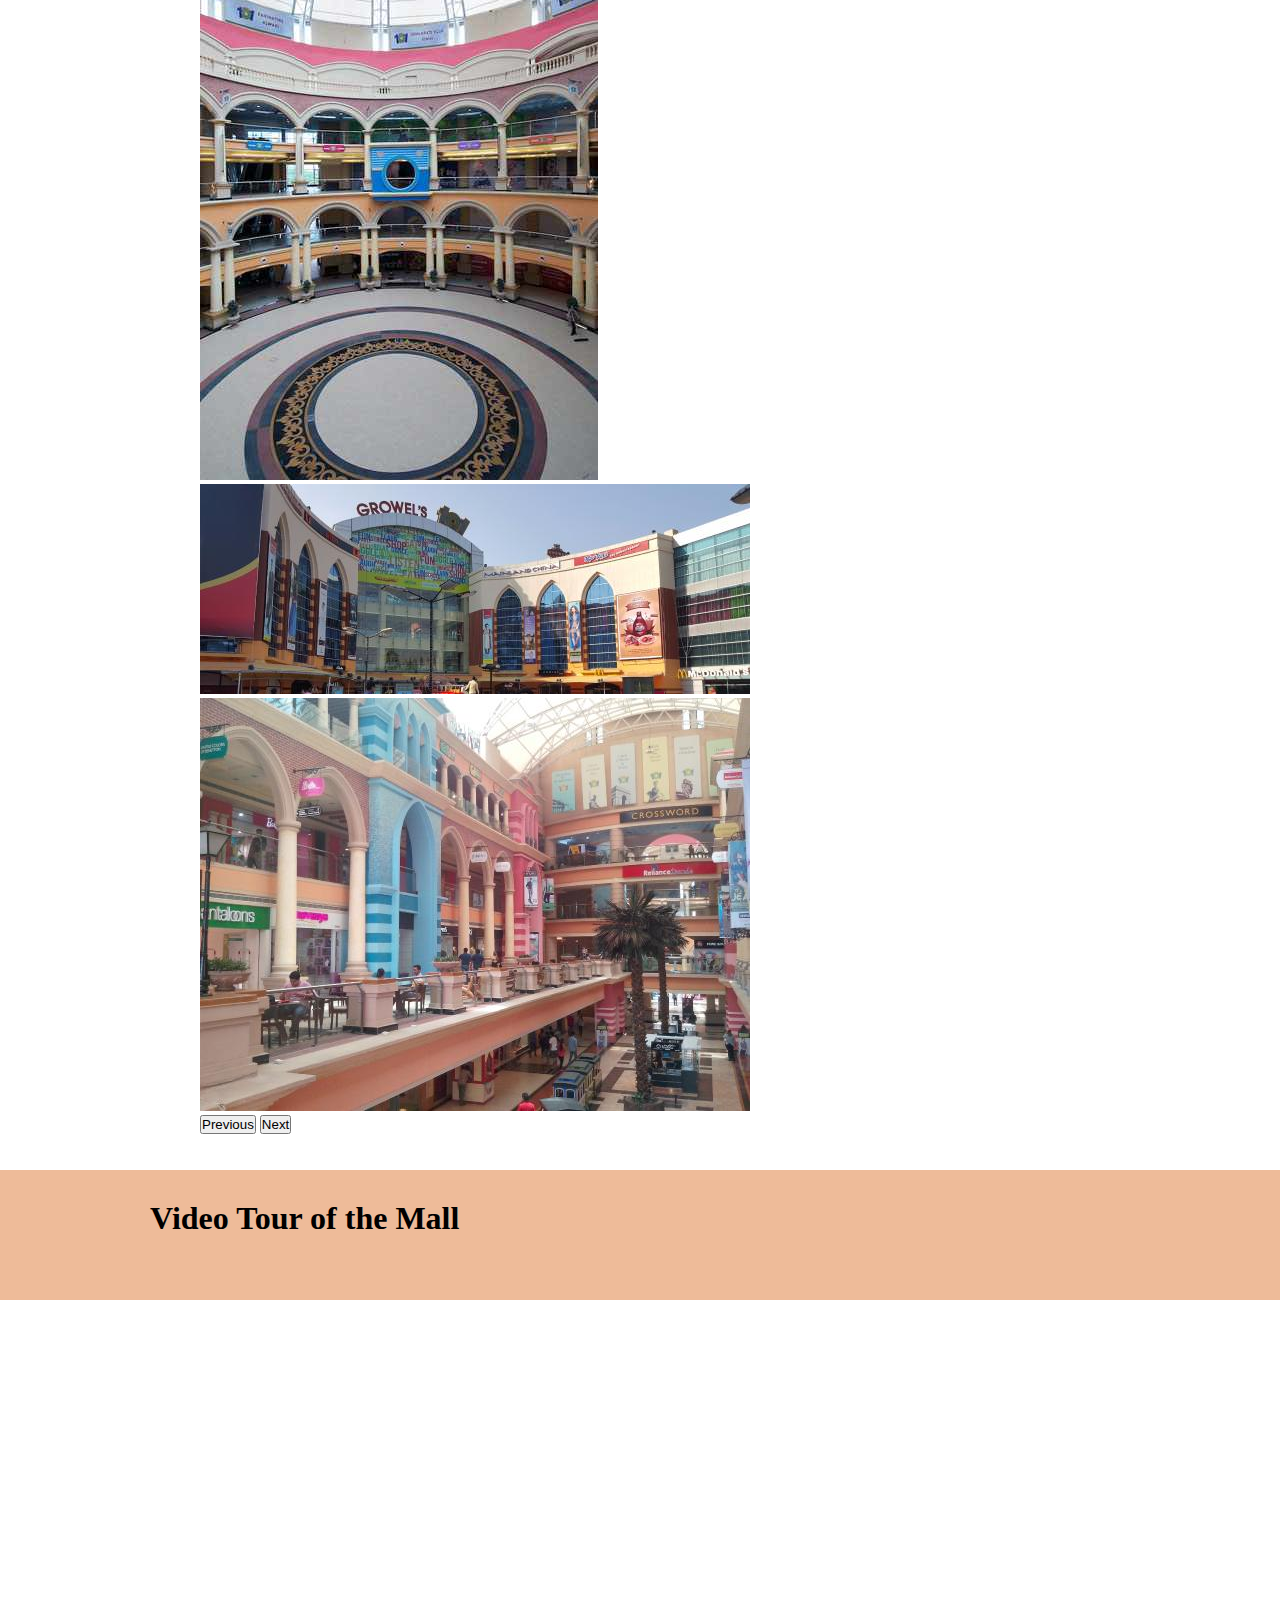
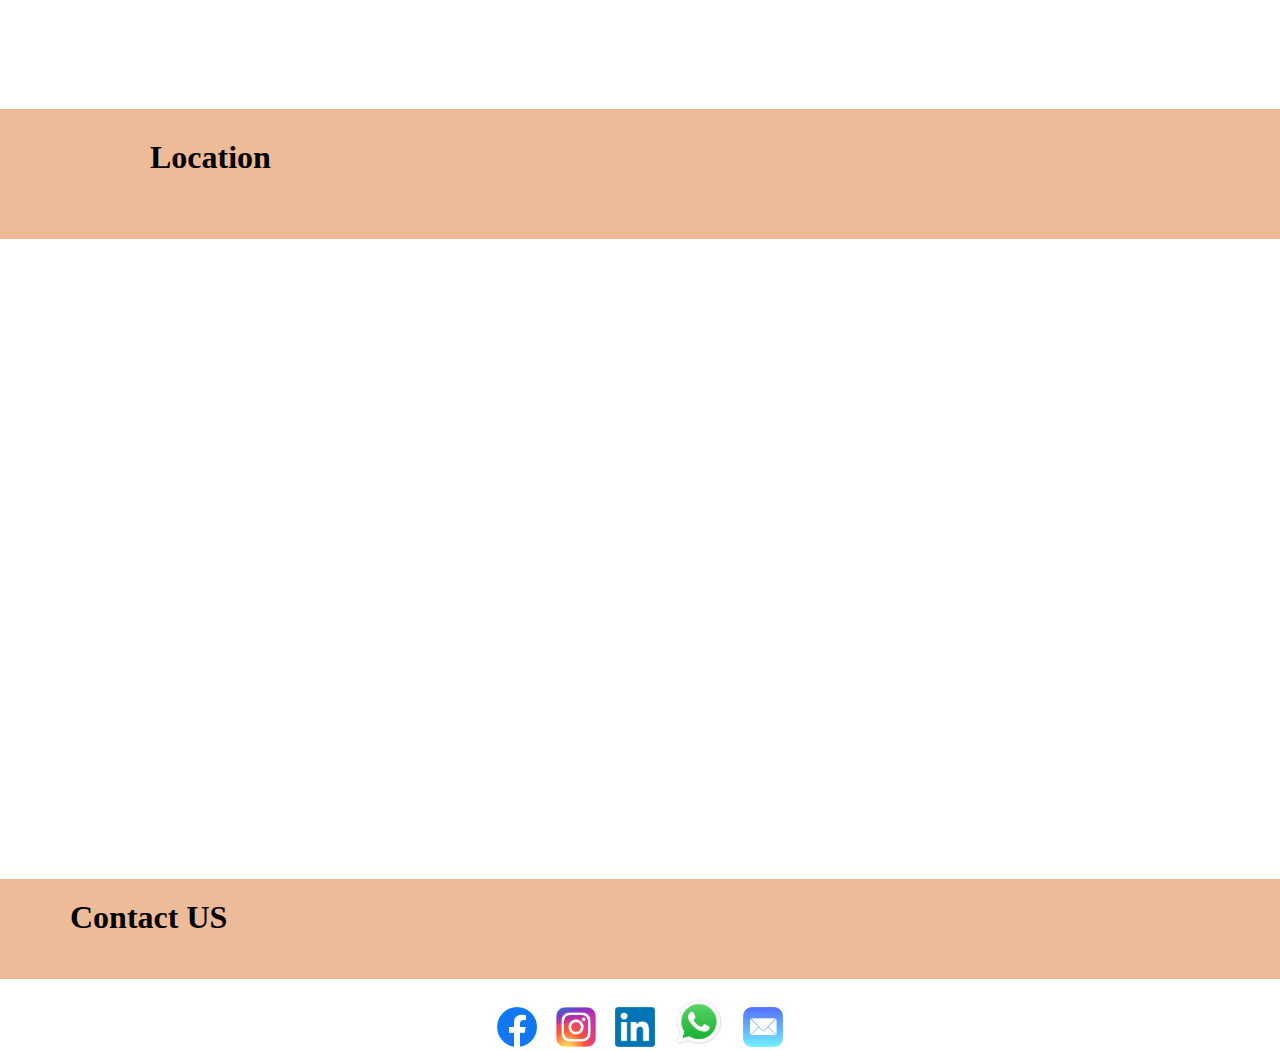
<file: Grovel's 101, Kandivali.html>
<!DOCTYPE html>
<html lang="en">

<head>
    <meta charset="UTF-8">
    <meta http-equiv="X-UA-Compatible" content="IE=edge">
    <meta name="viewport" content="width=device-width, initial-scale=1.0">
    <title>Exploring Mumbai Malls</title>
    <link rel="icon" href="/Footer/601a4d9fd052928773cf3cc52ee55499.jpg" type="image/x-icon">
    <link rel="stylesheet" href="index.css">
    <link href="https://cdn.jsdelivr.net/npm/bootstrap@5.3.0/dist/css/bootstrap.min.css" rel="stylesheet"
        integrity="sha384-9ndCyUaIbzAi2FUVXJi0CjmCapSmO7SnpJef0486qhLnuZ2cdeRhO02iuK6FUUVM" crossorigin="anonymous">
    <link rel="stylesheet" href="https://cdnjs.cloudflare.com/ajax/libs/font-awesome/5.15.3/css/all.min.css">
</head>

<body>
    <header>
        <nav class="navbar navbar-expand-lg navbar-dark bg-dark fixed-top">
            <img src="/Footer/601a4d9fd052928773cf3cc52ee55499.jpg" alt="Navbar Logo" class="navbar-logo">
            <div class="container-fluid">
                <a class="navbar-brand" href="#">Explore Mumbai Malls</a>
                <button class="navbar-toggler" type="button" data-bs-toggle="collapse" data-bs-target="#navbarNav"
                    aria-controls="navbarNav" aria-expanded="false" aria-label="Toggle navigation">
                    <span class="navbar-toggler-icon"></span>
                </button>
                <div class="collapse navbar-collapse" id="navbarNav">
                    <ul class="navbar-nav">
                        <li class="nav-item">
                            <a class="nav-link" aria-current="page" href="/index.html">Home</a>
                        </li>
                        <li class="nav-item">
                            <a class="nav-link" href="/Phoenix Markecity Kurla.html">Phoenix Marketcity Kurla</a>
                        </li>
                        <li class="nav-item">
                            <a class="nav-link" href="/R City Mall Ghatkopar.html">R City Mall Ghatkopar</a>
                        </li>
                        <li class="nav-item">
                            <a class="nav-link" href="/High Street Phoenix, Lower Parel.html">High Street Phoenix, Lower
                                Parel</a>
                        </li>
                        <li class="nav-item">
                            <a class="nav-link" href="/Infiniti Mall Andheri.html">Infiniti Mall Andheri</a>
                        </li>
                        <li class="nav-item">
                            <a class="nav-link" href="/Korum Mall Thane.html">Korum Mall Thane</a>
                        </li>
                        <li class="nav-item dropdown">
                            <a class="nav-link dropdown-toggle" href="#" id="navbarDropdown" role="button"
                                data-bs-toggle="dropdown" aria-expanded="false">
                                More
                            </a>
                            <ul class="dropdown-menu" aria-labelledby="navbarDropdown">
                                <li><a class="dropdown-item" href="/Inorbit Mall Malad.html">Inorbit Mall Malad</a></li>
                                <li><a class="dropdown-item" href="/Oberoi Mall Goregaon.html">Oberoi Mall Goregaon</a>
                                </li>
                                <li><a class="dropdown-item active" href="/Grovel's 101, Kandivali.html">Grovel's 101,
                                        Kandivali</a></li>
                                <li><a class="dropdown-item" href="/Atria Mall, Worli.html">Atria Mall, Worli</a></li>
                                <li><a class="dropdown-item" href="/Infiniti Mall, Malad.html">Infiniti Mall, Malad</a>
                                </li>
                            </ul>
                                              <li class="nav-item">
    <a href="#" class="nav-link" id="search-icon"><i class="fa fa-search"></i></a>
</li>
                        </li>
                    </ul>
                </div>
            </div>
        </nav>
              <div id="search-bar-container" class="text-center shadow-sm" style="display: none; background-color: #ffffff; padding: 15px 10px; margin-top: 70px; position: relative; z-index: 999;">
  <div style="position: relative; width: 75%; margin: auto;">
    <input type="text" id="search-input" class="form-control" placeholder="Search malls...">
    <span id="clear-btn" style="position: absolute; right: 12px; top: 50%; transform: translateY(-50%); cursor: pointer; font-size: 20px; color: gray;">&times;</span>
    <ul id="suggestions-list" class="list-group" style="position: absolute; width: 100%; top: 105%; z-index: 1000; display: none;"></ul>
  </div>
</div>
  <p id="no-results-msg" style="display: none; text-align: center; color: red; font-weight: bold;">
    No malls found matching your search.
</p>
    </header>
    <main style="padding-top: 55px;">
        <div class="heading7">
            <h1 id="hem">
                Grovel 's 101, Khandivali
            </h1>
        </div>
        <div class="og">
            <a href="https://www.tripadvisor.com/Attraction_Review-g304554-d5792107-Reviews-Growel_s_101_Mall-Mumbai_Maharashtra.html"
                target="_main">Click Here to Know About Mall People Reviews....</a>
            <br>
            <a href="https://www.growels101.com/" target="_main">Click Here to into Mall Website.... </a>
        </div>
        <br>
        <section class="gs" style="background-color: #eebb99; height:100px;">Photos Of The Mall</section>
        <br><br>
        <div id="hem5">
            <div id="carouselExampleIndicators" class="carousel slide">
                <div class="carousel-indicators">
                    <button type="button" data-bs-target="#carouselExampleIndicators" data-bs-slide-to="0"
                        class="active" aria-current="true" aria-label="Slide 1"></button>
                    <button type="button" data-bs-target="#carouselExampleIndicators" data-bs-slide-to="1"
                        aria-label="Slide 2"></button>
                    <button type="button" data-bs-target="#carouselExampleIndicators" data-bs-slide-to="2"
                        aria-label="Slide 3"></button>
                    <button type="button" data-bs-target="#carouselExampleIndicators" data-bs-slide-to="3"
                        aria-label="Slide 4"></button>
                    <button type="button" data-bs-target="#carouselExampleIndicators" data-bs-slide-to="4"
                        aria-label="Slide 5"></button>
                </div>
                <div class="carousel-inner">
                    <div class="carousel-item active">
                        <img src="/Grovel s 101 Khandivali/cc5bef5ffee47969225f920ce6e9e828.jpg" class="d-block w-100"
                            alt="...">
                    </div>
                    <div class="carousel-item">
                        <img src="/Grovel s 101 Khandivali/9f03cf45812f65b420eb5a46ecf94630.jpg" class="d-block w-100"
                            alt="...">
                    </div>
                    <div class="carousel-item">
                        <img src="/Grovel s 101 Khandivali/32fe89dc8e336c4298a9ba03eef45432.jpg" class="d-block w-100"
                            alt="...">
                    </div>
                    <div class="carousel-item">
                        <img src="/Grovel s 101 Khandivali/4e46297517c10874b0436667ec4a11f0.jpg" class="d-block w-100"
                            alt="...">
                    </div>
                    <div class="carousel-item">
                        <img src="/Grovel s 101 Khandivali/dda9fabddbcd58bcf95b6fb023a39ffe.jpg" class="d-block w-100"
                            alt="...">
                    </div>
                </div>
                <button class="carousel-control-prev" type="button" data-bs-target="#carouselExampleIndicators"
                    data-bs-slide="prev">
                    <span class="carousel-control-prev-icon" aria-hidden="true"></span>
                    <span class="visually-hidden">Previous</span>
                </button>
                <button class="carousel-control-next" type="button" data-bs-target="#carouselExampleIndicators"
                    data-bs-slide="next">
                    <span class="carousel-control-next-icon" aria-hidden="true"></span>
                    <span class="visually-hidden">Next</span>
                </button>
            </div>
        </div>
        <br><br>
        <section  style="background-color: #eebb99; height:100px;" class="gs" >
            <h4>Video Tour of the Mall</h4>
        </section>
        <br>
        <div class="gv">
            <iframe width="560" height="315" src="https://www.youtube.com/embed/AyX3pIaTNHc"
                title="YouTube video player" frameborder="0"
                allow="accelerometer; autoplay; clipboard-write; encrypted-media; gyroscope; picture-in-picture; web-share"
                allowfullscreen></iframe>
        </div>
        <br><br><br><br>
        <section  style="background-color: #eebb99; height:100px;" class="gs" >
            <h4>Location</h4>
        </section>
        <br><br>
        <div class="lg">
            <iframe
                src="https://www.google.com/maps/embed?pb=!1m14!1m8!1m3!1d3767.8199240795348!2d72.860148!3d19.203066!3m2!1i1024!2i768!4f13.1!3m3!1m2!1s0x3be7b72391cb5bbf%3A0xf22c1c823c3c8bd9!2sGrowel&#39;s%20101%20Mall!5e0!3m2!1sen!2sus!4v1685991673522!5m2!1sen!2sus"
                width="800" height="600" style="border:0;" allowfullscreen="" loading="lazy"
                referrerpolicy="no-referrer-when-downgrade"></iframe>
        </div>
    </main>
    <footer>
        <div style="background-color: #eebb99; height:100px;">
            <h1 id="hem3">Contact US</h1>
        </div>
        <br>
        <section class="ficon">
            <a href="https://www.facebook.com/profile.php?id=100071502721809" target="_main"><img
                    src="/Footer/bf2b1b152cb7a16e5d5ec6e982bef441.jpg" alt="Facebook" height=40px></a>

            <a href="https://www.instagram.com/pathakhem397/?hl=en" target="_main"><img
                    src="/Footer/7e658fb43526e1cf6782ca77696d09f5.jpg" alt="Instagram" height=40px></a>

            <a href="https://www.linkedin.com/in/hem-pathak-768052229/" target="_main"><img
                    src="/Footer/b6f2149a0e91a5d56286d6656d150448.jpg" alt="Linkedin" height=40px></a>

            <a href="https://api.whatsapp.com/send/?phone=9284135105&text&type=phone_number&app_absent=0"
                target="_main"><img src="/Footer/5139a224be0be7f7b5b0ab44d400fc1d.jpg" alt="Whatsapp" height=50px></a>

            <a href="mailto:pathakhem397@gmail.com" target="_main"><img
                    src="/Footer/f84ae3768a8e1cf1babe540a87f1108c.jpg" alt="Mail" height=40px></a>
        </section>
    </footer>
   <!-- jQuery First -->
<script src="https://code.jquery.com/jquery-3.6.0.min.js"></script>

<!-- Bootstrap Bundle (includes Popper.js) -->
<script src="https://cdn.jsdelivr.net/npm/bootstrap@5.3.0/dist/js/bootstrap.bundle.min.js"></script>

<!-- Your custom JS (NO defer!) -->
<script src="index.js"></script>

</body>

</html>
</file>
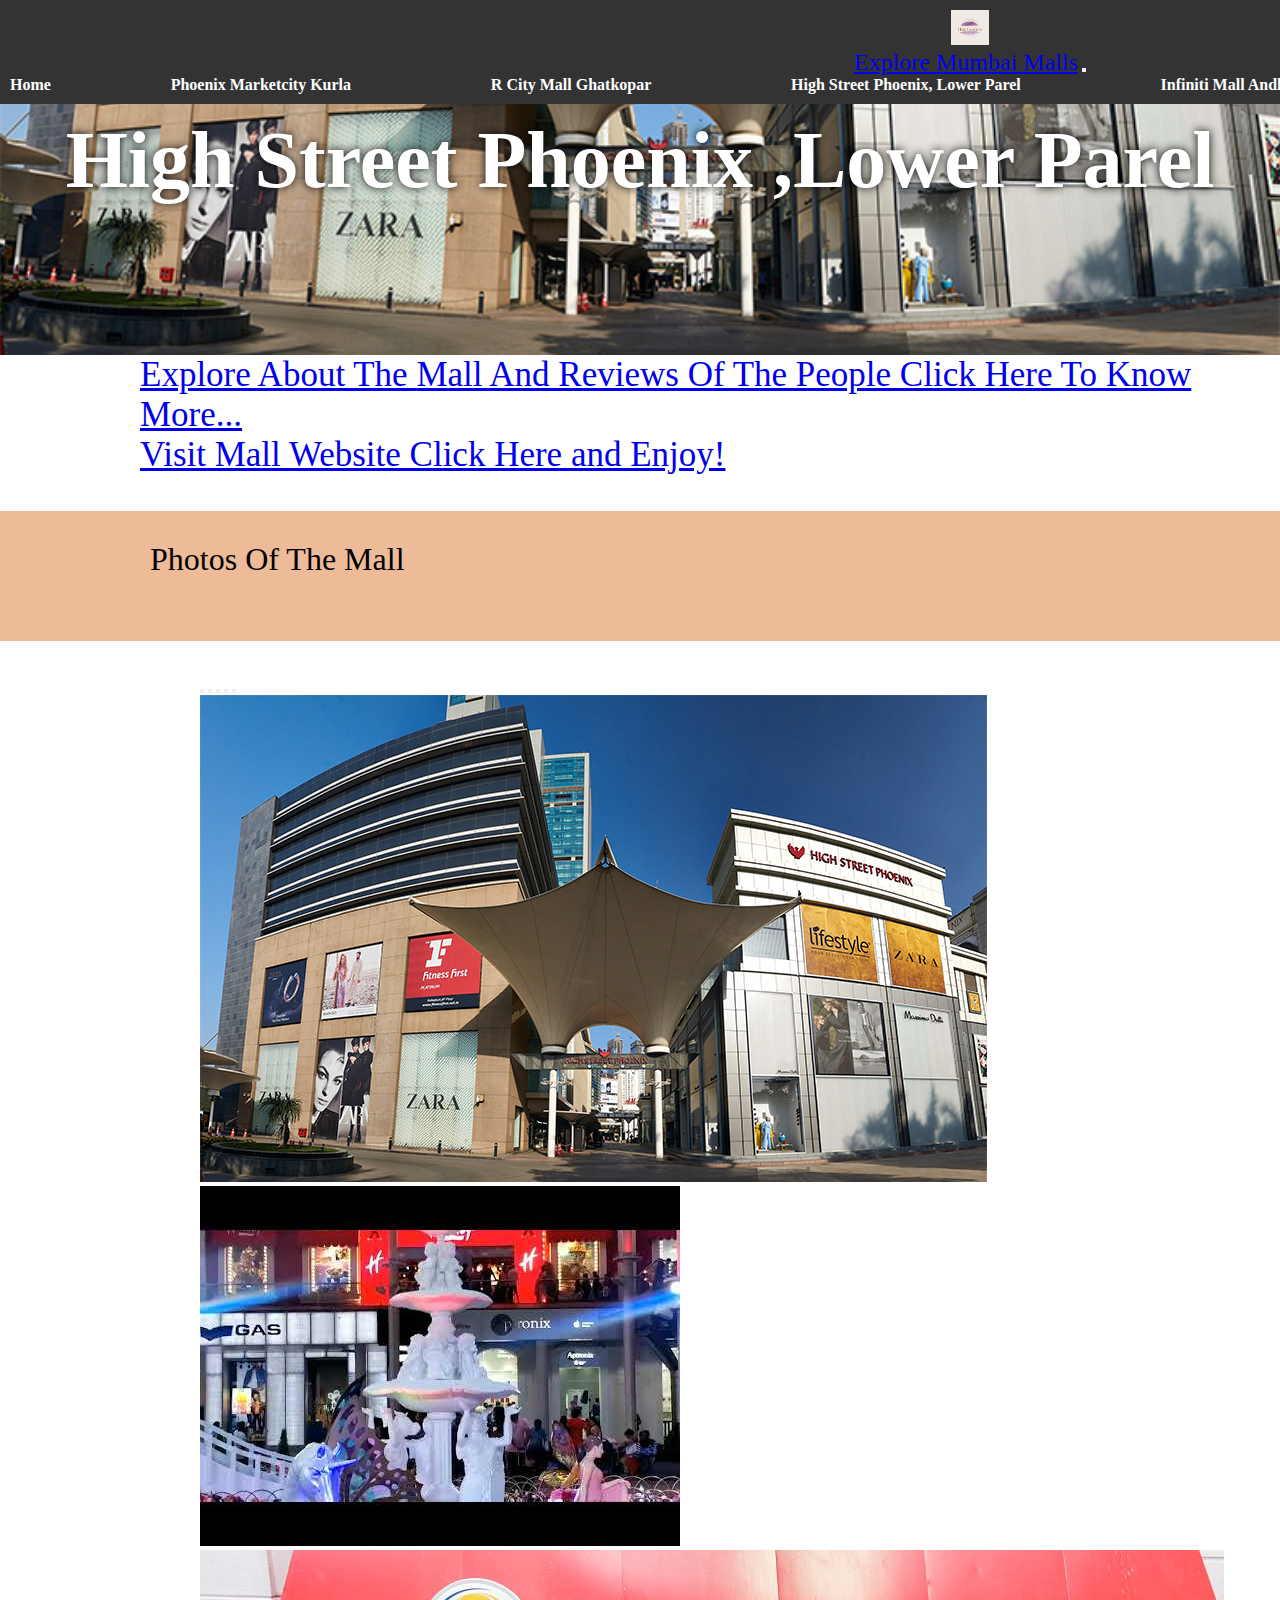
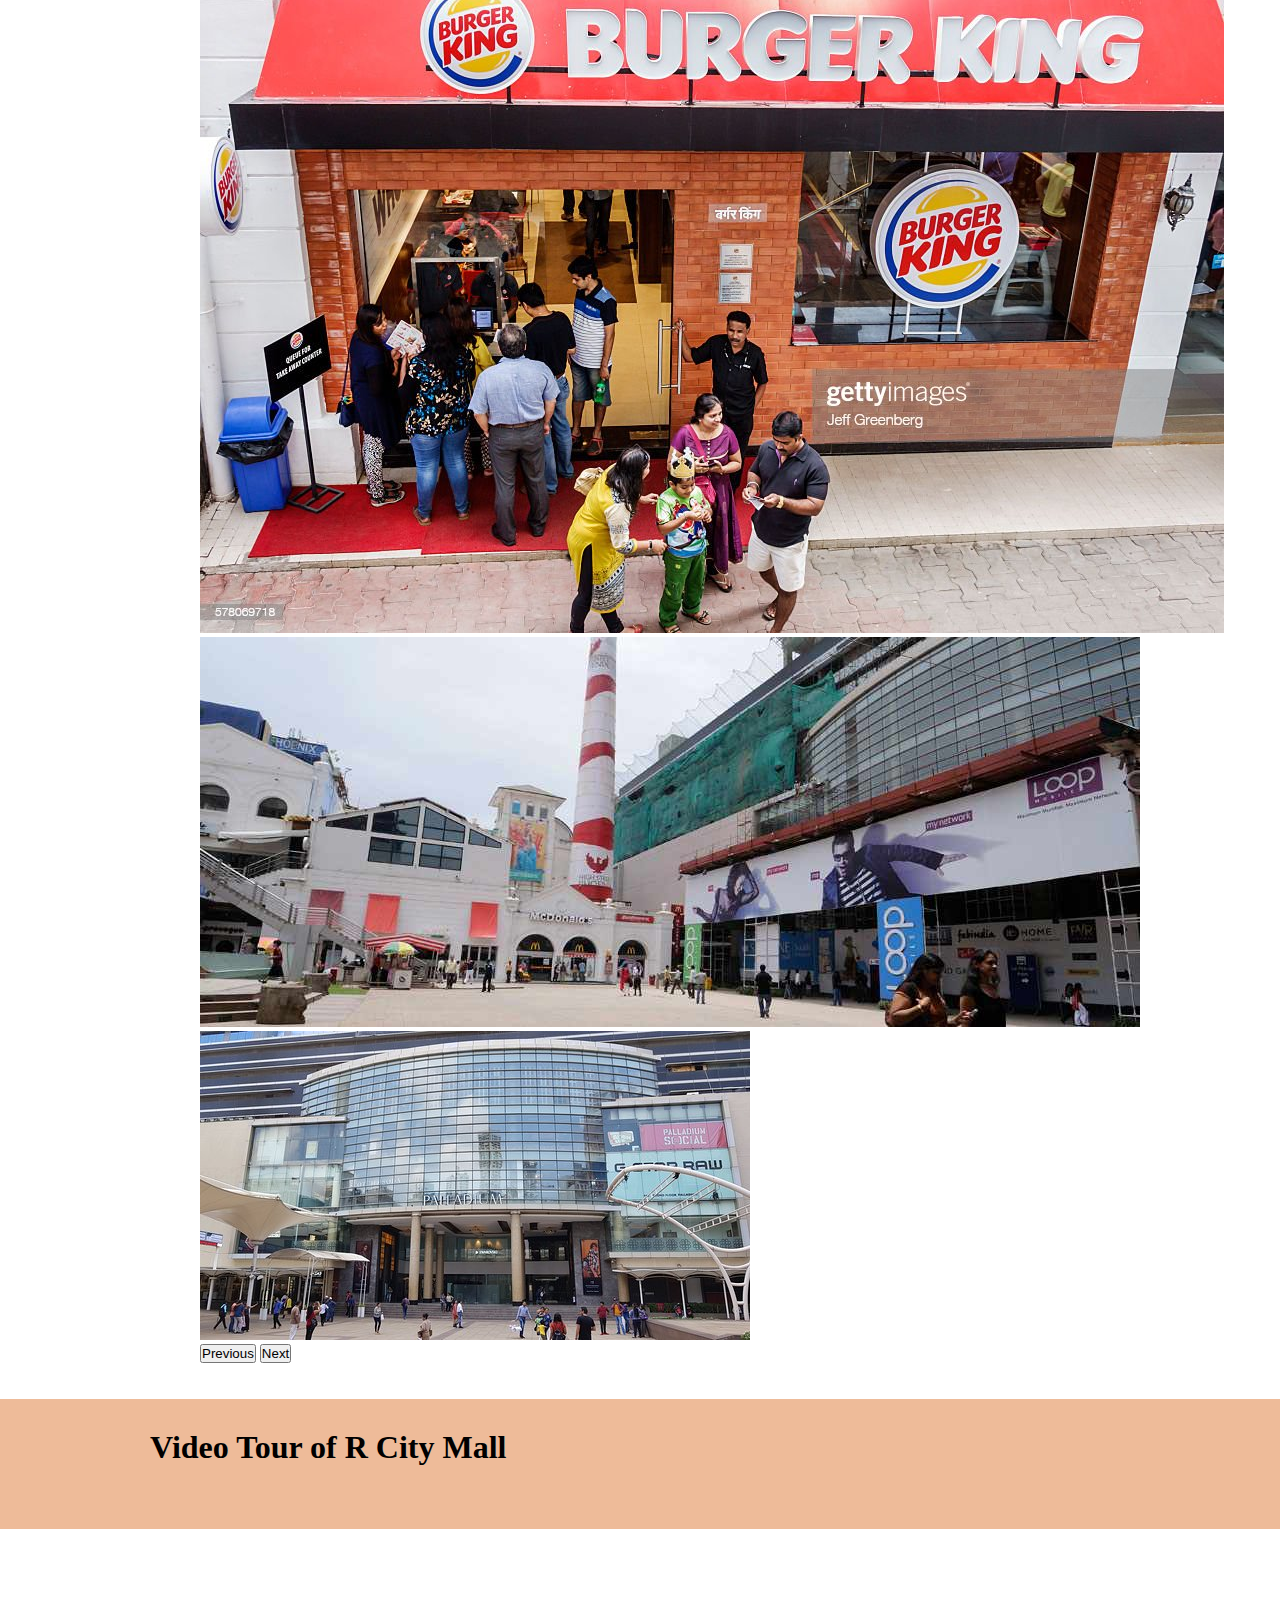
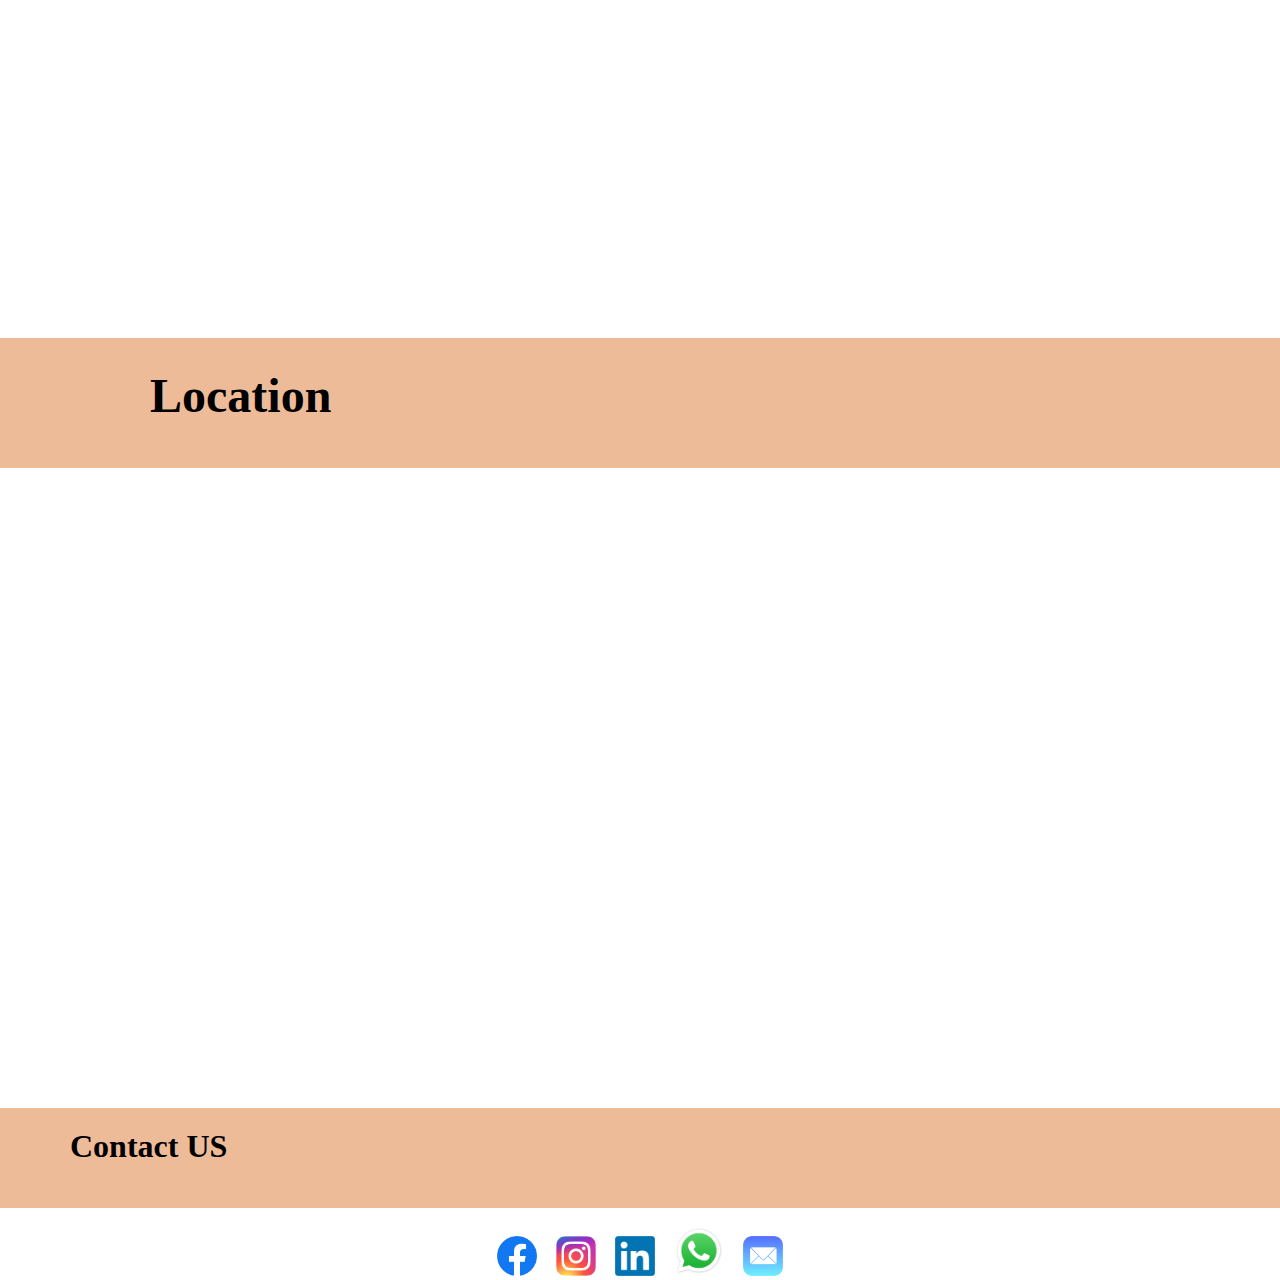
<file: High Street Phoenix, Lower Parel.html>
<!DOCTYPE html>
<html lang="en">

<head>
    <meta charset="UTF-8">
    <meta http-equiv="X-UA-Compatible" content="IE=edge">
    <meta name="viewport" content="width=device-width, initial-scale=1.0">
    <title>Exploring Mumbai Malls</title>
    <link rel="icon" href="/Footer/601a4d9fd052928773cf3cc52ee55499.jpg" type="image/x-icon">
    <link rel="stylesheet" href="index.css">
    <link href="https://cdn.jsdelivr.net/npm/bootstrap@5.3.0/dist/css/bootstrap.min.css" rel="stylesheet"
        integrity="sha384-9ndCyUaIbzAi2FUVXJi0CjmCapSmO7SnpJef0486qhLnuZ2cdeRhO02iuK6FUUVM" crossorigin="anonymous">
    <link rel="stylesheet" href="https://cdnjs.cloudflare.com/ajax/libs/font-awesome/5.15.3/css/all.min.css">
</head>

<body>
    <header>
        <nav class="navbar navbar-expand-lg navbar-dark bg-dark fixed-top">
            <img src="/Footer/601a4d9fd052928773cf3cc52ee55499.jpg" alt="Navbar Logo" class="navbar-logo">
            <div class="container-fluid">
                <a class="navbar-brand" href="#">Explore Mumbai Malls</a>
                <button class="navbar-toggler" type="button" data-bs-toggle="collapse" data-bs-target="#navbarNav"
                    aria-controls="navbarNav" aria-expanded="false" aria-label="Toggle navigation">
                    <span class="navbar-toggler-icon"></span>
                </button>
                <div class="collapse navbar-collapse" id="navbarNav">
                    <ul class="navbar-nav">
                        <li class="nav-item">
                            <a class="nav-link" aria-current="page" href="/index.html">Home</a>
                        </li>
                        <li class="nav-item">
                            <a class="nav-link" href="/Phoenix Markecity Kurla.html">Phoenix Marketcity Kurla</a>
                        </li>
                        <li class="nav-item">
                            <a class="nav-link" href="/R City Mall Ghatkopar.html">R City Mall Ghatkopar</a>
                        </li>
                        <li class="nav-item">
                            <a class="nav-link active" href="/High Street Phoenix, Lower Parel.html">High Street Phoenix, Lower
                                Parel</a>
                        </li>
                        <li class="nav-item">
                            <a class="nav-link" href="/Infiniti Mall Andheri.html">Infiniti Mall Andheri</a>
                        </li>
                        <li class="nav-item">
                            <a class="nav-link" href="/Korum Mall Thane.html">Korum Mall Thane</a>
                        </li>
                        <li class="nav-item dropdown">
                            <a class="nav-link dropdown-toggle" href="#" id="navbarDropdown" role="button"
                                data-bs-toggle="dropdown" aria-expanded="false">
                                More
                            </a>
                            <ul class="dropdown-menu" aria-labelledby="navbarDropdown">
                                <li><a class="dropdown-item" href="/Inorbit Mall Malad.html">Inorbit Mall Malad</a></li>
                                <li><a class="dropdown-item" href="/Oberoi Mall Goregaon.html">Oberoi Mall Goregaon</a>
                                </li>
                                <li><a class="dropdown-item" href="/Grovel's 101, Kandivali.html">Grovel's 101,
                                        Kandivali</a></li>
                                <li><a class="dropdown-item" href="/Atria Mall, Worli.html">Atria Mall, Worli</a></li>
                                <li><a class="dropdown-item" href="/Infiniti Mall, Malad.html">Infiniti Mall, Malad</a>
                                </li>
                            </ul>
                                                <li class="nav-item">
    <a href="#" class="nav-link" id="search-icon"><i class="fa fa-search"></i></a>
</li>
                        </li>
                    </ul>
                </div>
            </div>
        </nav>
              <div id="search-bar-container" class="text-center shadow-sm" style="display: none; background-color: #ffffff; padding: 15px 10px; margin-top: 70px; position: relative; z-index: 999;">
  <div style="position: relative; width: 75%; margin: auto;">
    <input type="text" id="search-input" class="form-control" placeholder="Search malls...">
    <span id="clear-btn" style="position: absolute; right: 12px; top: 50%; transform: translateY(-50%); cursor: pointer; font-size: 20px; color: gray;">&times;</span>
    <ul id="suggestions-list" class="list-group" style="position: absolute; width: 100%; top: 105%; z-index: 1000; display: none;"></ul>
  </div>
</div>
  <p id="no-results-msg" style="display: none; text-align: center; color: red; font-weight: bold;">
    No malls found matching your search.
</p>
    </header>
    <main style="padding-top: 55px;">
        <div class="heading3">
            <h1 id="hem">
                High Street Phoenix ,Lower Parel
            </h1>
        </div>
       <div class="hs">
        <a href="https://www.tripadvisor.in/Attraction_Review-g304554-d2439705-Reviews-High_Street_Phoenix-Mumbai_Maharashtra.html"target="_main">Explore About The Mall And Reviews Of The People Click Here To Know More...</a>
        <br>
        <a href="https://phoenixpalladium.com/"target="_main">Visit Mall Website Click Here and Enjoy!</a>
       </div>
       <br>
       <br>
         <div style="background-color: #eebb99; height:100px;" class="hp">Photos Of The Mall</div>
         <br><br>
         <div id="hem5">
            <div id="carouselExampleIndicators" class="carousel slide">
                <div class="carousel-indicators">
                    <button type="button" data-bs-target="#carouselExampleIndicators" data-bs-slide-to="0"
                        class="active" aria-current="true" aria-label="Slide 1"></button>
                    <button type="button" data-bs-target="#carouselExampleIndicators" data-bs-slide-to="1"
                        aria-label="Slide 2"></button>
                    <button type="button" data-bs-target="#carouselExampleIndicators" data-bs-slide-to="2"
                        aria-label="Slide 3"></button>
                    <button type="button" data-bs-target="#carouselExampleIndicators" data-bs-slide-to="3"
                        aria-label="Slide 4"></button>
                    <button type="button" data-bs-target="#carouselExampleIndicators" data-bs-slide-to="4"
                        aria-label="Slide 5"></button>
                </div>
                <div class="carousel-inner">
                    <div class="carousel-item active">
                        <img src="High Street PhoenixLower Parel\e16bbdf87d06cb59ee63d7a319f06bcf.jpg" class="d-block w-100" alt="...">
                    </div>
                    <div class="carousel-item">
                        <img src="High Street PhoenixLower Parel\8daef22e184c3bf29249e6bcdf907c6d.jpg" class="d-block w-100" alt="...">
                    </div>
                    <div class="carousel-item">
                        <img src="High Street PhoenixLower Parel\7407f8d9355d2e29b45a42a4f3b7458e.jpg" class="d-block w-100" alt="...">
                    </div>
                    <div class="carousel-item">
                        <img src="High Street PhoenixLower Parel\4939ff10ece4e248dfa1d9c128bce40f.jpg" class="d-block w-100" alt="...">
                    </div>
                    <div class="carousel-item">
                        <img src="High Street PhoenixLower Parel\74f2e3f1b5072ce34ffc371651132201.jpg" class="d-block w-100" alt="...">
                    </div>
                </div>
                <button class="carousel-control-prev" type="button" data-bs-target="#carouselExampleIndicators"
                    data-bs-slide="prev">
                    <span class="carousel-control-prev-icon" aria-hidden="true"></span>
                    <span class="visually-hidden">Previous</span>
                </button>
                <button class="carousel-control-next" type="button" data-bs-target="#carouselExampleIndicators"
                    data-bs-slide="next">
                    <span class="carousel-control-next-icon" aria-hidden="true"></span>
                    <span class="visually-hidden">Next</span>
                </button>
            </div>
        </div>
        <br><br>
        <div style="background-color: #eebb99; height:100px;" class="hp">
        <h4>Video Tour of R City Mall</h4>
    </div>
        <br>
        <div class="vh">
            <iframe width="560" height="315" src="https://www.youtube.com/embed/5egX6VD10CQ" title="YouTube video player" frameborder="0" allow="accelerometer; autoplay; clipboard-write; encrypted-media; gyroscope; picture-in-picture; web-share" allowfullscreen></iframe>
        </div>
        <br><br><br><br>
        <div style="background-color: #eebb99; height:100px;" class="hp">
            <h2>Location</h2>
        </div>
        <br>
        <div class="lh">
            <iframe src="https://www.google.com/maps/embed?pb=!1m14!1m8!1m3!1d7545.173662559445!2d72.824371!3d18.993846!3m2!1i1024!2i768!4f13.1!3m3!1m2!1s0x3be7ce8c70a91253%3A0x7b045d9c8f09aa2!2sMontblanc%20Palladium%20Mall!5e0!3m2!1sen!2sus!4v1685972289217!5m2!1sen!2sus" width="800" height="600" style="border:0;" allowfullscreen="" loading="lazy" referrerpolicy="no-referrer-when-downgrade"></iframe>
        </div>
        <br>
    </main>
    <footer>
        <div style="background-color: #eebb99; height:100px;">
            <h1 id="hem3">Contact US</h1>
        </div>
        <br>
        <section class="ficon">
            <a href="https://www.facebook.com/profile.php?id=100071502721809" target="_main"><img
                    src="/Footer/bf2b1b152cb7a16e5d5ec6e982bef441.jpg" alt="Facebook" height=40px></a>

            <a href="https://www.instagram.com/pathakhem397/?hl=en" target="_main"><img
                    src="/Footer/7e658fb43526e1cf6782ca77696d09f5.jpg" alt="Instagram" height=40px></a>

            <a href="https://www.linkedin.com/in/hem-pathak-768052229/" target="_main"><img
                    src="/Footer/b6f2149a0e91a5d56286d6656d150448.jpg" alt="Linkedin" height=40px></a>

            <a href="https://api.whatsapp.com/send/?phone=9284135105&text&type=phone_number&app_absent=0"
                target="_main"><img src="/Footer/5139a224be0be7f7b5b0ab44d400fc1d.jpg" alt="Whatsapp" height=50px></a>

            <a href="mailto:pathakhem397@gmail.com" target="_main"><img
                    src="/Footer/f84ae3768a8e1cf1babe540a87f1108c.jpg" alt="Mail" height=40px></a>
        </section>
    </footer>
     <!-- jQuery First -->
<script src="https://code.jquery.com/jquery-3.6.0.min.js"></script>

<!-- Bootstrap Bundle (includes Popper.js) -->
<script src="https://cdn.jsdelivr.net/npm/bootstrap@5.3.0/dist/js/bootstrap.bundle.min.js"></script>

<!-- Your custom JS (NO defer!) -->
<script src="index.js"></script>

</body>
</html>
</file>
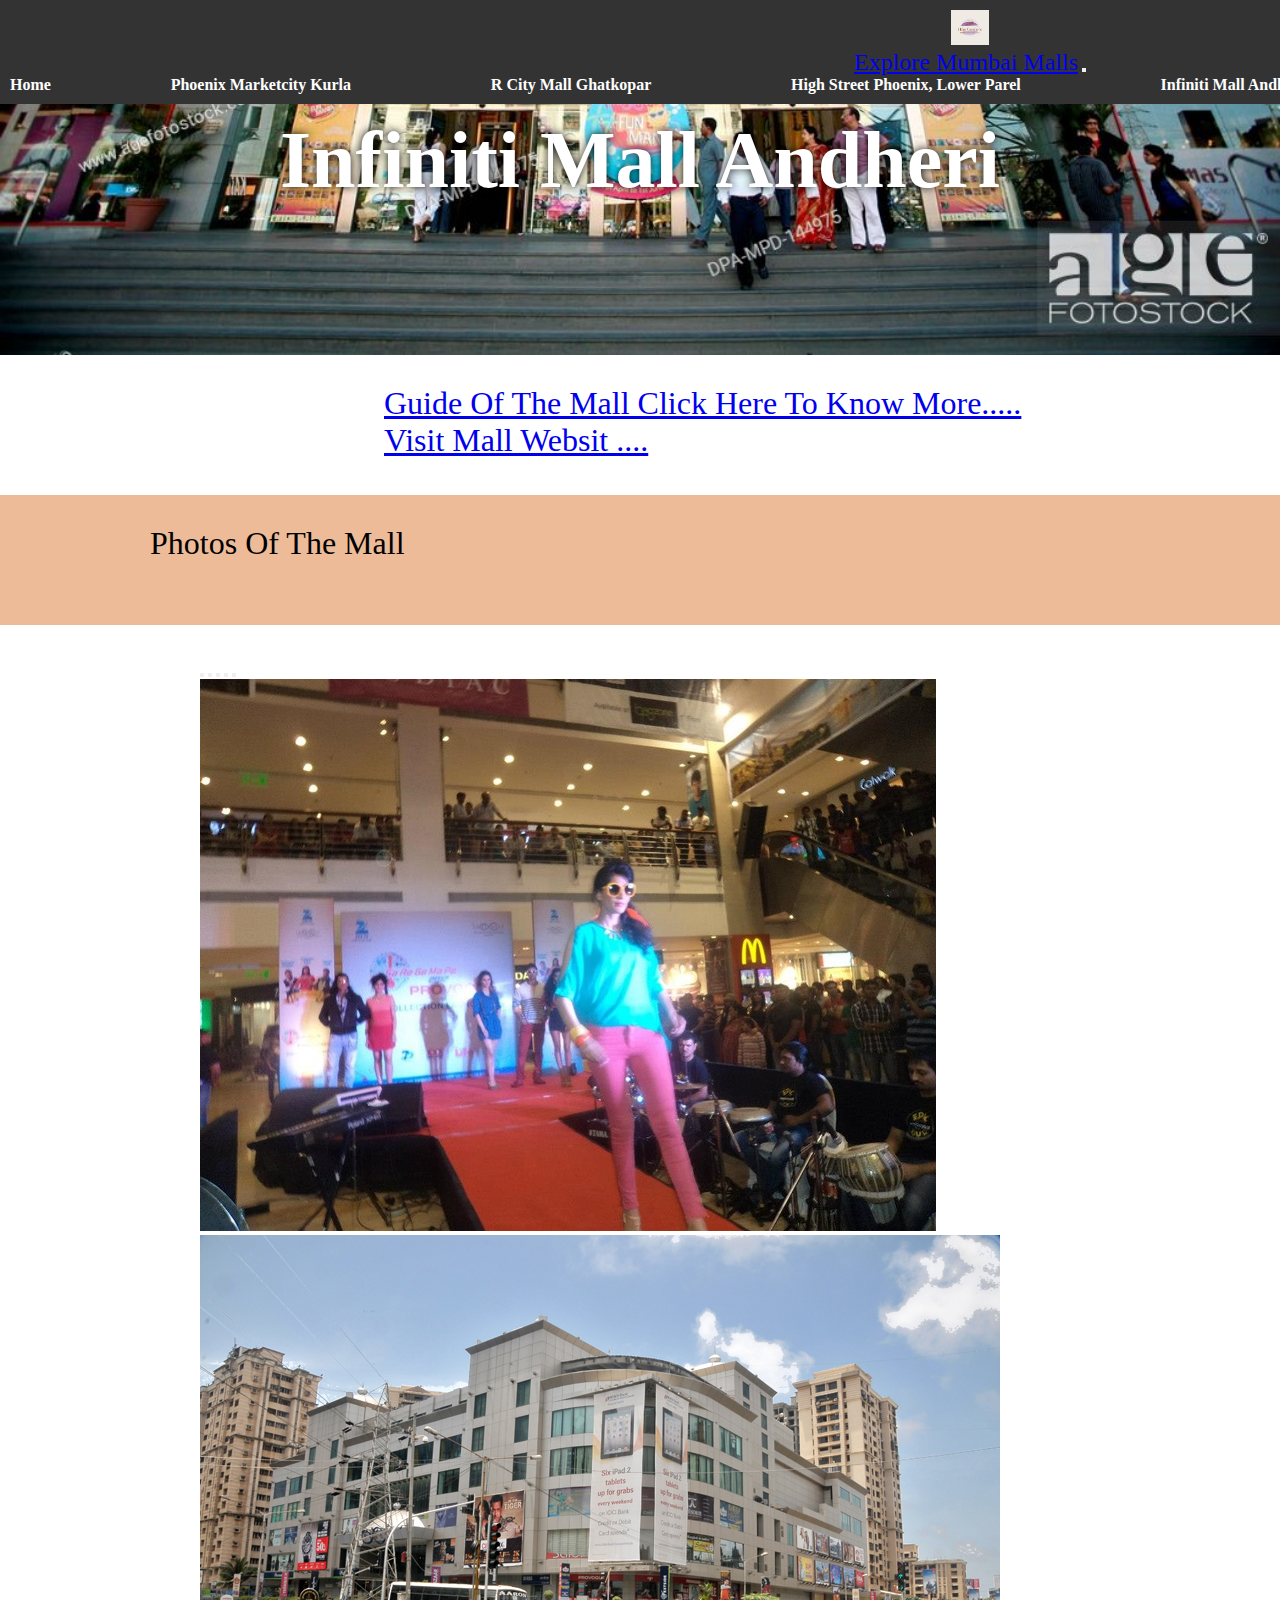
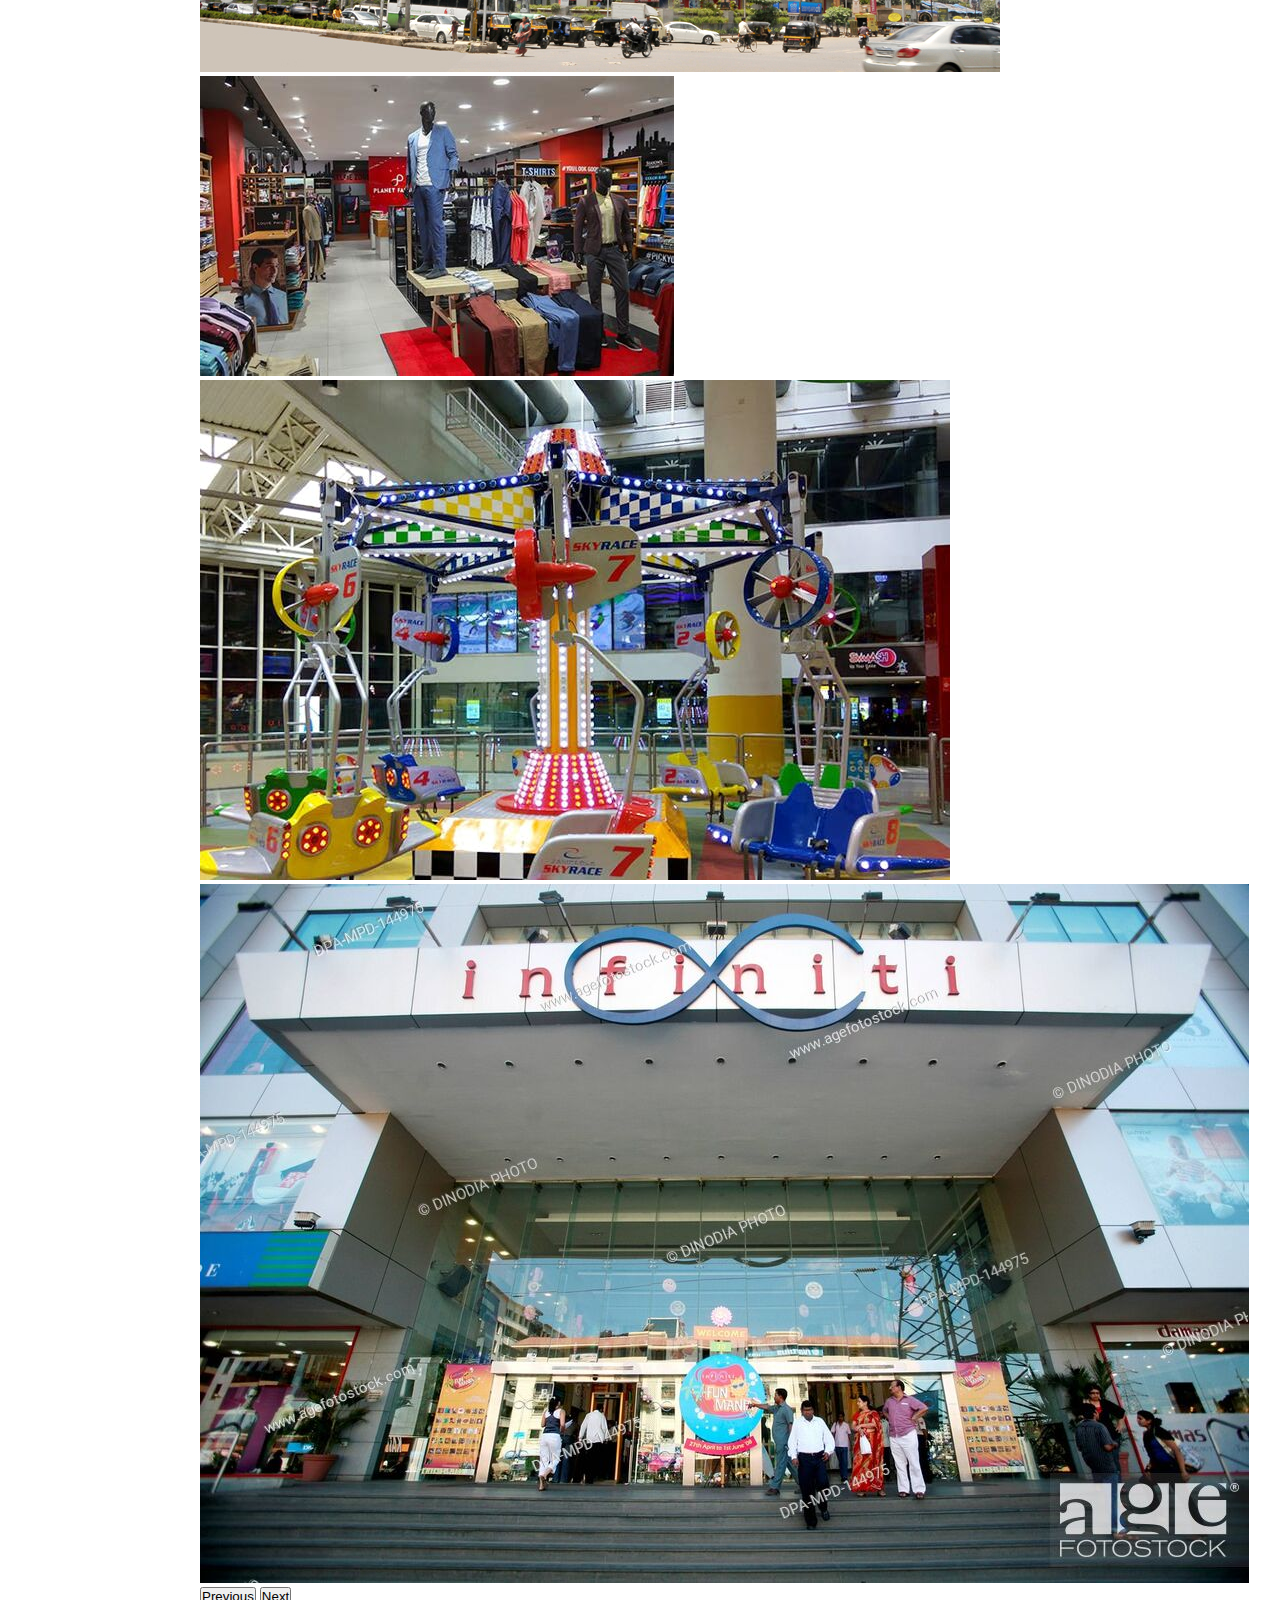
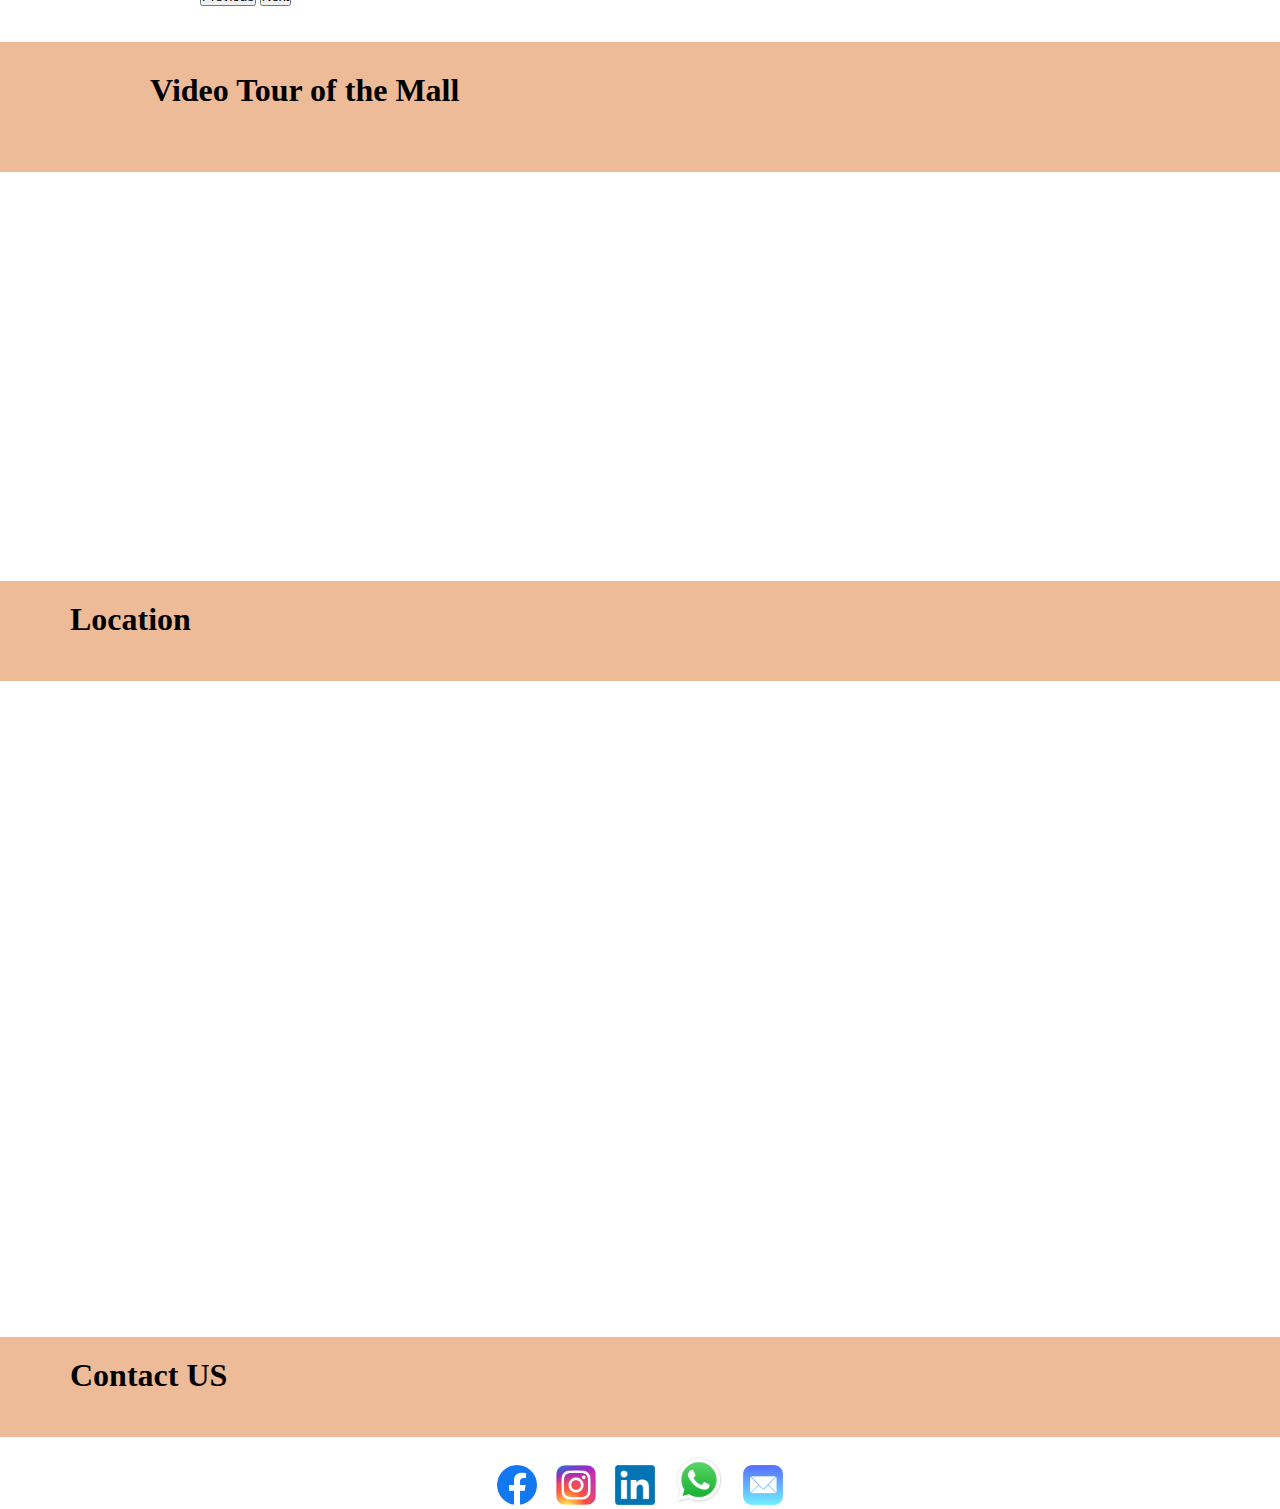
<file: Infiniti Mall Andheri.html>
<!DOCTYPE html>
<html lang="en">

<head>
    <meta charset="UTF-8">
    <meta http-equiv="X-UA-Compatible" content="IE=edge">
    <meta name="viewport" content="width=device-width, initial-scale=1.0">
    <title>Exploring Mumbai Malls</title>
    <link rel="icon" href="/Footer/601a4d9fd052928773cf3cc52ee55499.jpg" type="image/x-icon">
    <link rel="stylesheet" href="index.css">
    <link href="https://cdn.jsdelivr.net/npm/bootstrap@5.3.0/dist/css/bootstrap.min.css" rel="stylesheet"
        integrity="sha384-9ndCyUaIbzAi2FUVXJi0CjmCapSmO7SnpJef0486qhLnuZ2cdeRhO02iuK6FUUVM" crossorigin="anonymous">
    <link rel="stylesheet" href="https://cdnjs.cloudflare.com/ajax/libs/font-awesome/5.15.3/css/all.min.css">
</head>

<body>
    <header>
        <nav class="navbar navbar-expand-lg navbar-dark bg-dark fixed-top">
            <img src="/Footer/601a4d9fd052928773cf3cc52ee55499.jpg" alt="Navbar Logo" class="navbar-logo">
            <div class="container-fluid">
                <a class="navbar-brand" href="#">Explore Mumbai Malls</a>
                <button class="navbar-toggler" type="button" data-bs-toggle="collapse" data-bs-target="#navbarNav"
                    aria-controls="navbarNav" aria-expanded="false" aria-label="Toggle navigation">
                    <span class="navbar-toggler-icon"></span>
                </button>
                <div class="collapse navbar-collapse" id="navbarNav">
                    <ul class="navbar-nav">
                        <li class="nav-item">
                            <a class="nav-link" aria-current="page" href="/index.html">Home</a>
                        </li>
                        <li class="nav-item">
                            <a class="nav-link" href="/Phoenix Markecity Kurla.html">Phoenix Marketcity Kurla</a>
                        </li>
                        <li class="nav-item">
                            <a class="nav-link" href="/R City Mall Ghatkopar.html">R City Mall Ghatkopar</a>
                        </li>
                        <li class="nav-item">
                            <a class="nav-link" href="/High Street Phoenix, Lower Parel.html">High Street Phoenix, Lower
                                Parel</a>
                        </li>
                        <li class="nav-item">
                            <a class="nav-link active" href="/Infiniti Mall Andheri.html">Infiniti Mall Andheri</a>
                        </li>
                        <li class="nav-item">
                            <a class="nav-link" href="/Korum Mall Thane.html">Korum Mall Thane</a>
                        </li>
                        <li class="nav-item dropdown">
                            <a class="nav-link dropdown-toggle" href="#" id="navbarDropdown" role="button"
                                data-bs-toggle="dropdown" aria-expanded="false">
                                More
                            </a>
                            <ul class="dropdown-menu" aria-labelledby="navbarDropdown">
                                <li><a class="dropdown-item" href="/Inorbit Mall Malad.html">Inorbit Mall Malad</a></li>
                                <li><a class="dropdown-item" href="/Oberoi Mall Goregaon.html">Oberoi Mall Goregaon</a>
                                </li>
                                <li><a class="dropdown-item" href="/Grovel's 101, Kandivali.html">Grovel's 101,
                                        Kandivali</a></li>
                                <li><a class="dropdown-item" href="/Atria Mall, Worli.html">Atria Mall, Worli</a></li>
                                <li><a class="dropdown-item" href="/Infiniti Mall, Malad.html">Infiniti Mall, Malad</a>
                                </li>
                            </ul>
                                               <li class="nav-item">
    <a href="#" class="nav-link" id="search-icon"><i class="fa fa-search"></i></a>
</li>
                        </li>
                    </ul>
                </div>
            </div>
        </nav>
           <div id="search-bar-container" class="text-center shadow-sm" style="display: none; background-color: #ffffff; padding: 15px 10px; margin-top: 70px; position: relative; z-index: 999;">
  <div style="position: relative; width: 75%; margin: auto;">
    <input type="text" id="search-input" class="form-control" placeholder="Search malls...">
    <span id="clear-btn" style="position: absolute; right: 12px; top: 50%; transform: translateY(-50%); cursor: pointer; font-size: 20px; color: gray;">&times;</span>
    <ul id="suggestions-list" class="list-group" style="position: absolute; width: 100%; top: 105%; z-index: 1000; display: none;"></ul>
  </div>
</div>
  <p id="no-results-msg" style="display: none; text-align: center; color: red; font-weight: bold;">
    No malls found matching your search.
</p>
    </header>
    <main style="padding-top: 55px;">
        <div class="heading4">
            <h1 id="hem">
                Infiniti Mall Andheri
            </h1>
        </div>
       <div class="il">
        <a href="https://lbb.in/mumbai/mall/infiniti-mall-mumbai"target="_main">Guide Of The Mall Click Here To Know More.....</a>
        <br>
        <a href="https://www.infinitimall.com/"target="_main">Visit Mall Websit ....</a>
       </div>
       <br><br>
         <div style="background-color: #eebb99; height:100px;" class="ip">Photos Of The Mall</div>
         <br><br>
         <div id="hem5">
            <div id="carouselExampleIndicators" class="carousel slide">
                <div class="carousel-indicators">
                    <button type="button" data-bs-target="#carouselExampleIndicators" data-bs-slide-to="0"
                        class="active" aria-current="true" aria-label="Slide 1"></button>
                    <button type="button" data-bs-target="#carouselExampleIndicators" data-bs-slide-to="1"
                        aria-label="Slide 2"></button>
                    <button type="button" data-bs-target="#carouselExampleIndicators" data-bs-slide-to="2"
                        aria-label="Slide 3"></button>
                    <button type="button" data-bs-target="#carouselExampleIndicators" data-bs-slide-to="3"
                        aria-label="Slide 4"></button>
                    <button type="button" data-bs-target="#carouselExampleIndicators" data-bs-slide-to="4"
                        aria-label="Slide 5"></button>
                </div>
                <div class="carousel-inner">
                    <div class="carousel-item active">
                        <img src="/Infiniti Mall Andheri/8263ca2caa17b3708882a31a058daf04.jpg" class="d-block w-100" alt="...">
                    </div>
                    <div class="carousel-item">
                        <img src="/Infiniti Mall Andheri/61fe51111774246eaac8c3025472bf7b.jpg" class="d-block w-100" alt="...">
                    </div>
                    <div class="carousel-item">
                        <img src="/Infiniti Mall Andheri/3723031fb79c8cca4e4d94e25ae35913.jpg" class="d-block w-100" alt="...">
                    </div>
                    <div class="carousel-item">
                        <img src="/Infiniti Mall Andheri/542650f2b571fb261626d25c1660bcb4.jpg" class="d-block w-100" alt="...">
                    </div>
                    <div class="carousel-item">
                        <img src="/Infiniti Mall Andheri/c484382ec4600661cd0cd24eb1897c27.jpg" class="d-block w-100" alt="...">
                    </div>
                </div>
                <button class="carousel-control-prev" type="button" data-bs-target="#carouselExampleIndicators"
                    data-bs-slide="prev">
                    <span class="carousel-control-prev-icon" aria-hidden="true"></span>
                    <span class="visually-hidden">Previous</span>
                </button>
                <button class="carousel-control-next" type="button" data-bs-target="#carouselExampleIndicators"
                    data-bs-slide="next">
                    <span class="carousel-control-next-icon" aria-hidden="true"></span>
                    <span class="visually-hidden">Next</span>
                </button>
            </div>
        </div>
        <br><br>
        <div style="background-color: #eebb99; height:100px;"class="hp">
        <h4>Video Tour of the Mall</h4>
    </div>
        <br>
        <div class="vi">
            <iframe width="560" height="315" src="https://www.youtube.com/embed/GbHMwSLBcK0" title="YouTube video player" frameborder="0" allow="accelerometer; autoplay; clipboard-write; encrypted-media; gyroscope; picture-in-picture; web-share" allowfullscreen></iframe>
        </div>
        <br><br><br><br>
        <div style="background-color: #eebb99; height:100px;">
            <h1 id="hem3">Location</h1>
        </div>
        <br>
        <div class="il">
            <iframe src="https://www.google.com/maps/embed?pb=!1m18!1m12!1m3!1d3769.2327760472253!2d72.82849417472222!3d19.141285349920743!2m3!1f0!2f0!3f0!3m2!1i1024!2i768!4f13.1!3m3!1m2!1s0x3be7b63c547a7587%3A0x2e8da9033f098385!2sWestside%20-%20Infiniti%20Mall%2C%20Andheri%2C%20Mumbai!5e0!3m2!1sen!2sus!4v1685973551162!5m2!1sen!2sus" width="800" height="600" style="border:0;" allowfullscreen="" loading="lazy" referrerpolicy="no-referrer-when-downgrade"></iframe>
        </div>
    </main>
    <footer>
        <div style="background-color: #eebb99; height:100px;">
            <h1 id="hem3">Contact US</h1>
        </div>
        <br>
        <section class="ficon">
            <a href="https://www.facebook.com/profile.php?id=100071502721809" target="_main"><img
                    src="/Footer/bf2b1b152cb7a16e5d5ec6e982bef441.jpg" alt="Facebook" height=40px></a>

            <a href="https://www.instagram.com/pathakhem397/?hl=en" target="_main"><img
                    src="/Footer/7e658fb43526e1cf6782ca77696d09f5.jpg" alt="Instagram" height=40px></a>

            <a href="https://www.linkedin.com/in/hem-pathak-768052229/" target="_main"><img
                    src="/Footer/b6f2149a0e91a5d56286d6656d150448.jpg" alt="Linkedin" height=40px></a>

            <a href="https://api.whatsapp.com/send/?phone=9284135105&text&type=phone_number&app_absent=0"
                target="_main"><img src="/Footer/5139a224be0be7f7b5b0ab44d400fc1d.jpg" alt="Whatsapp" height=50px></a>

            <a href="mailto:pathakhem397@gmail.com" target="_main"><img
                    src="/Footer/f84ae3768a8e1cf1babe540a87f1108c.jpg" alt="Mail" height=40px></a>
        </section>
    </footer>
     <!-- jQuery First -->
<script src="https://code.jquery.com/jquery-3.6.0.min.js"></script>

<!-- Bootstrap Bundle (includes Popper.js) -->
<script src="https://cdn.jsdelivr.net/npm/bootstrap@5.3.0/dist/js/bootstrap.bundle.min.js"></script>

<!-- Your custom JS (NO defer!) -->
<script src="index.js"></script>

</body>
</html>
</file>
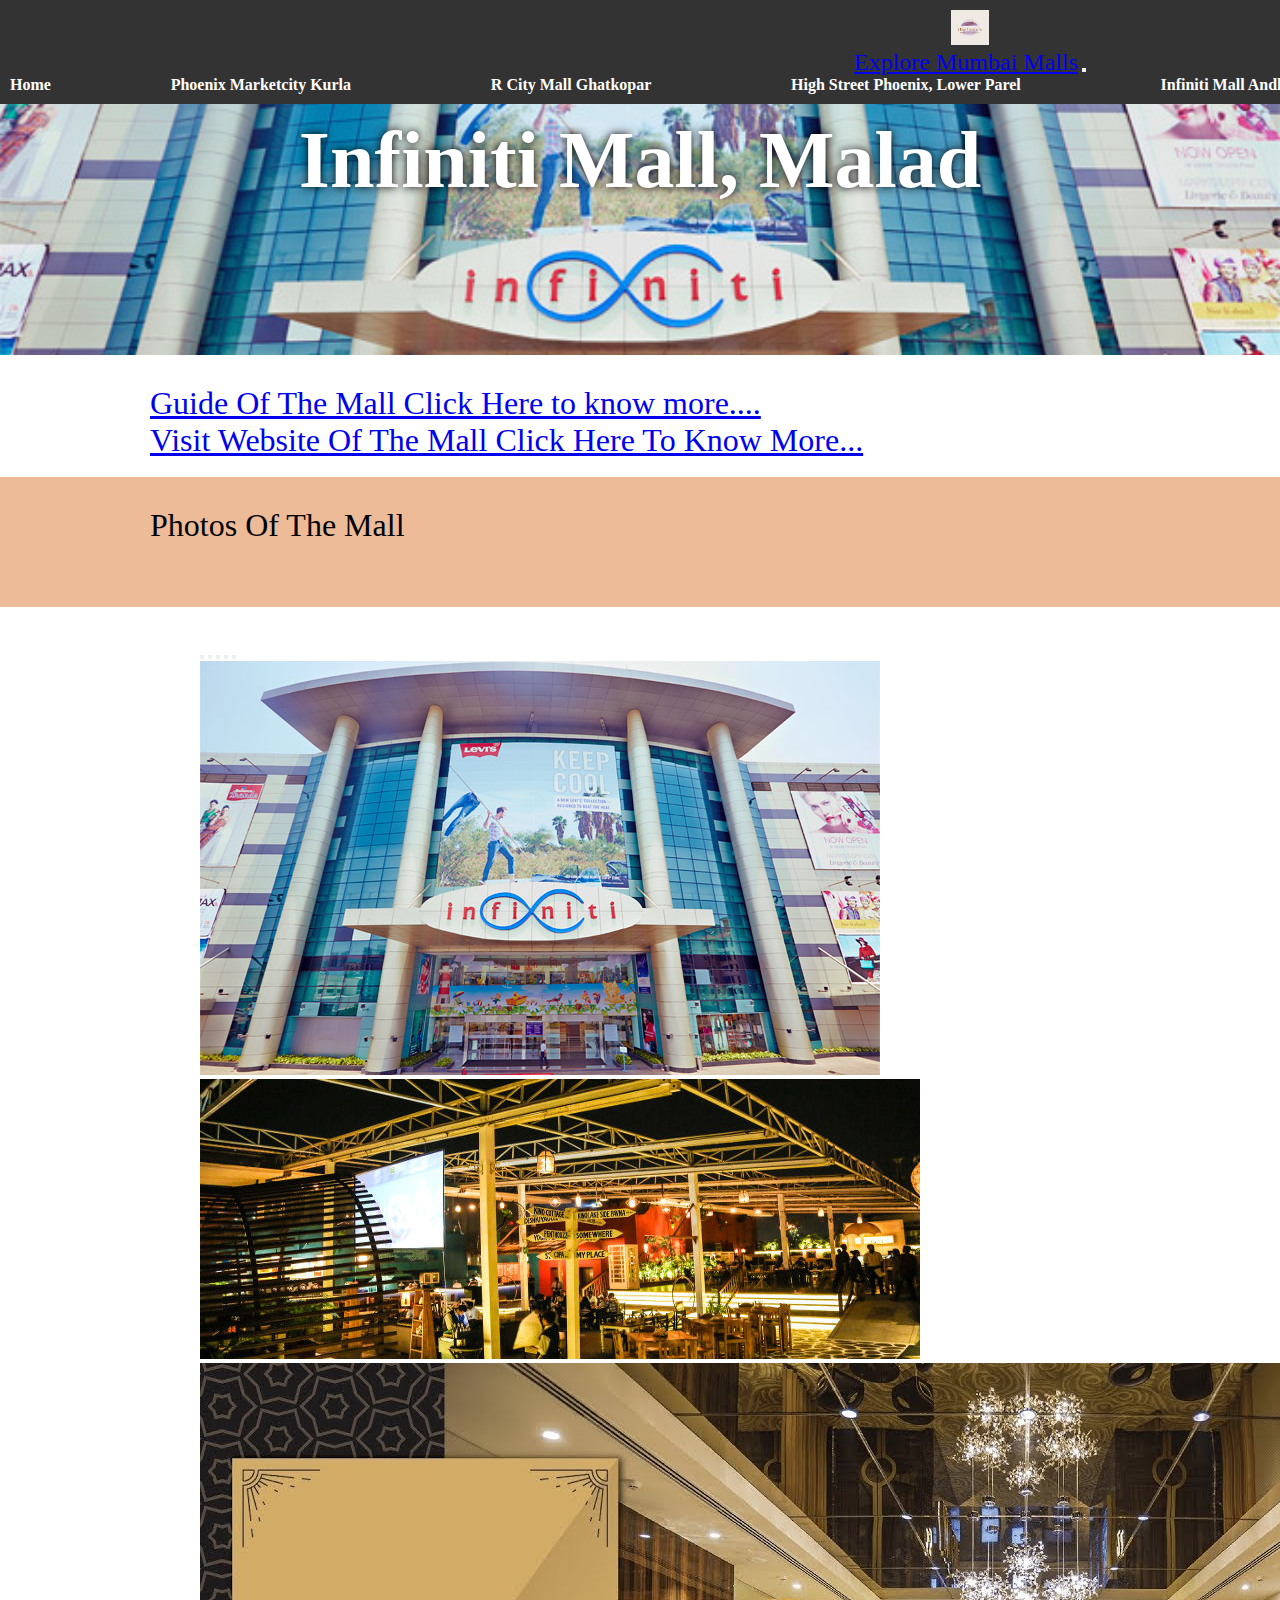
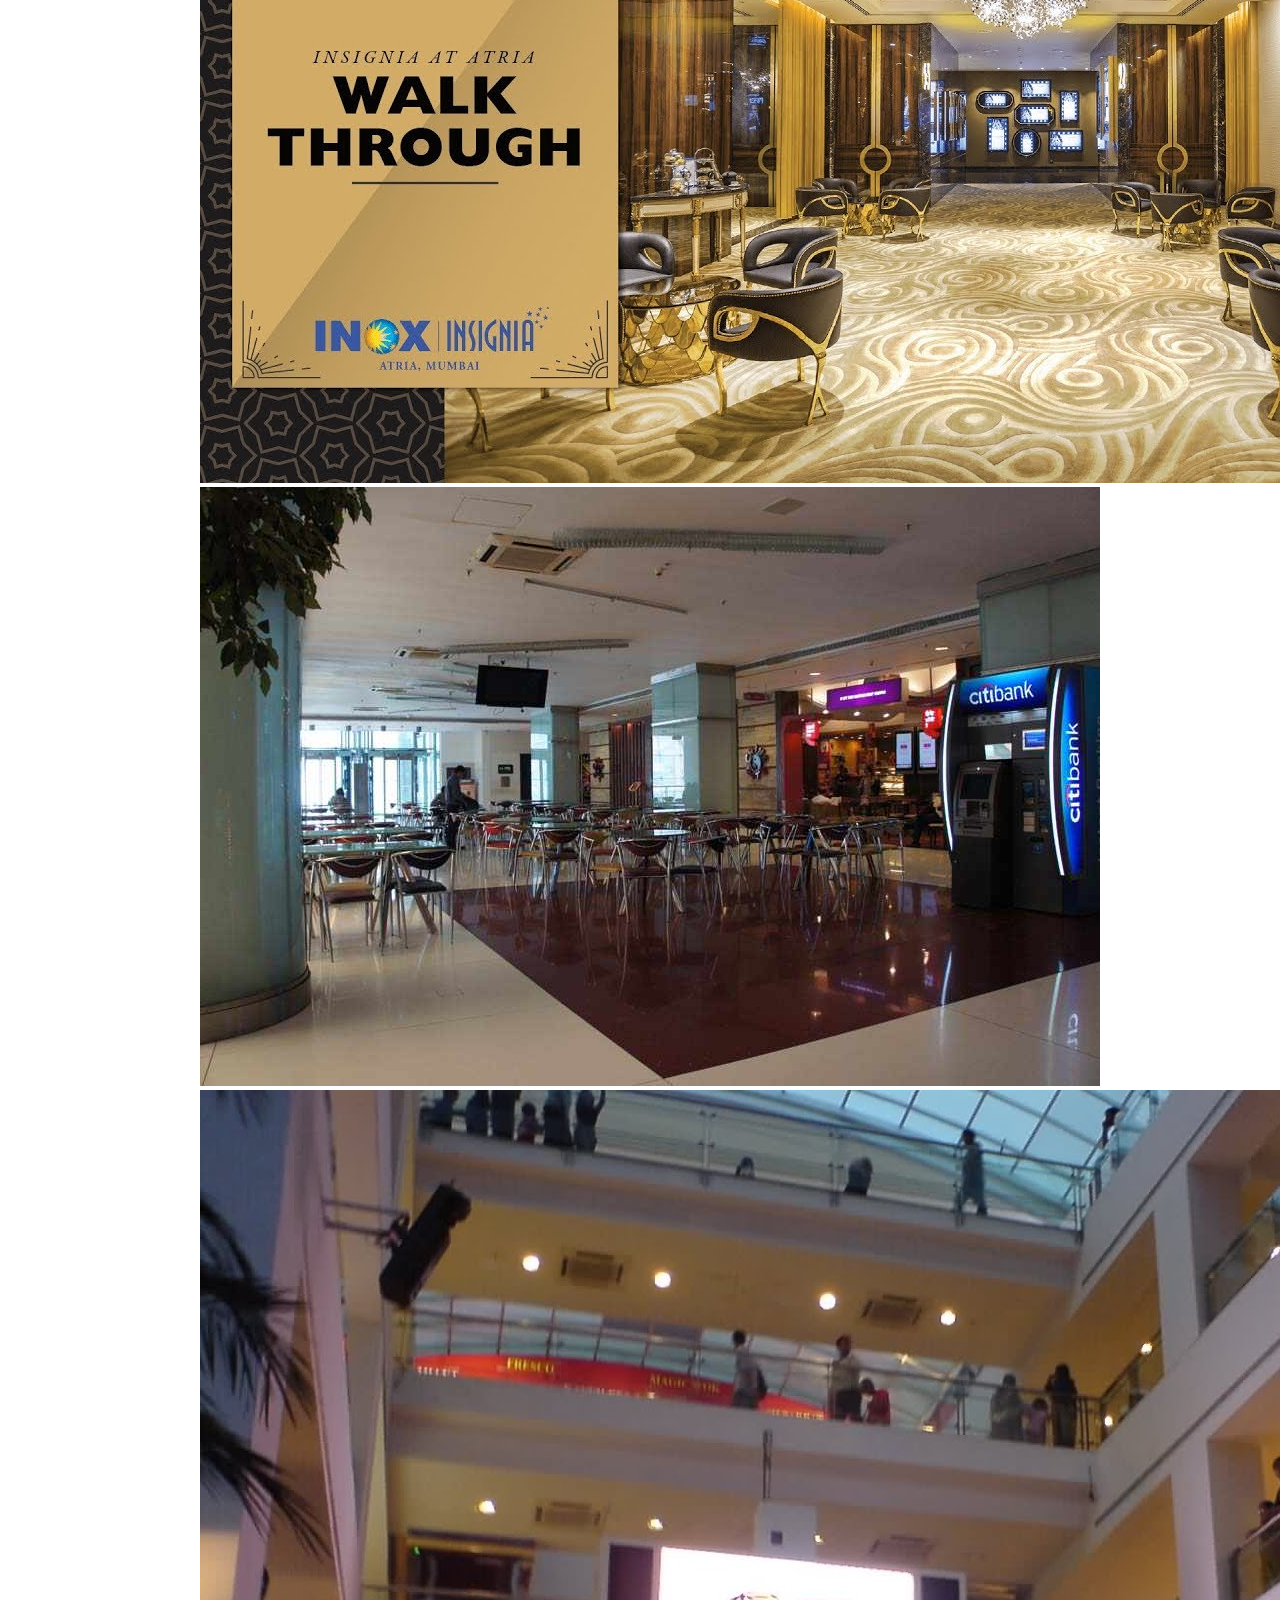
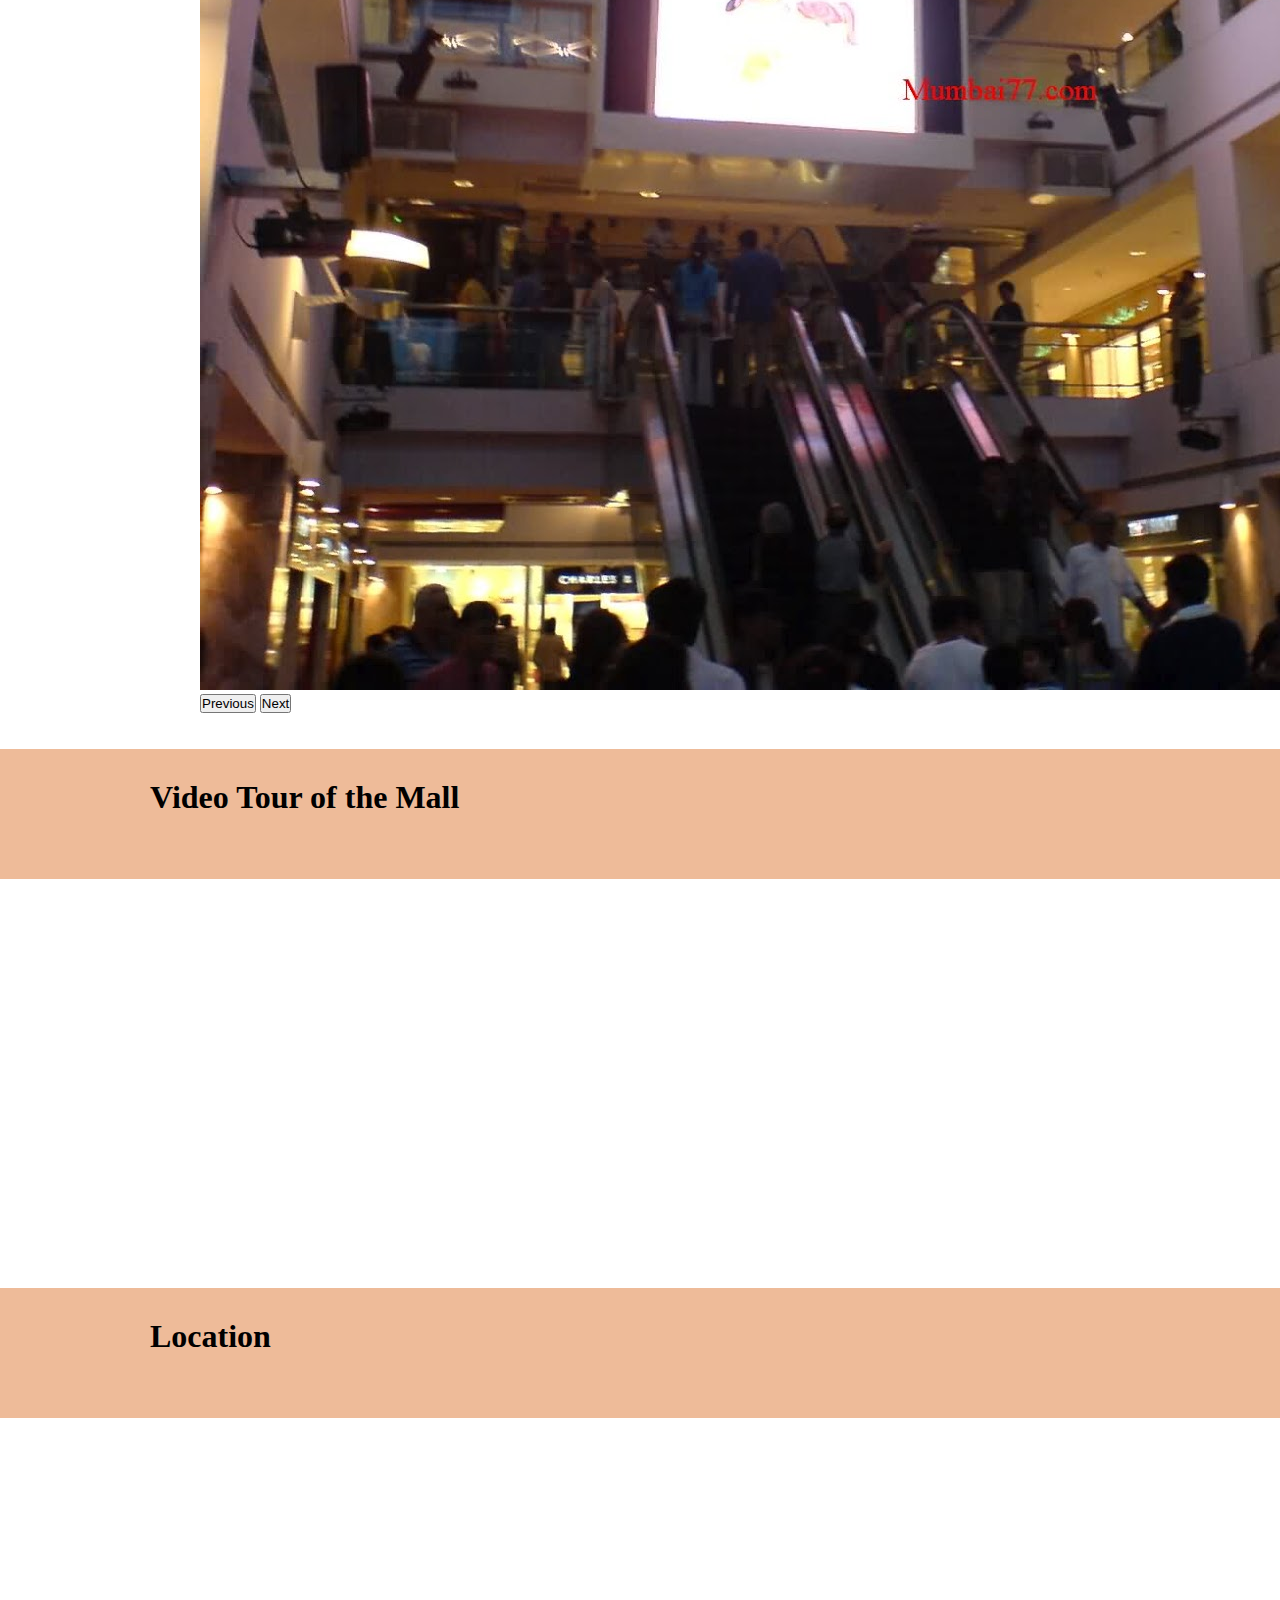
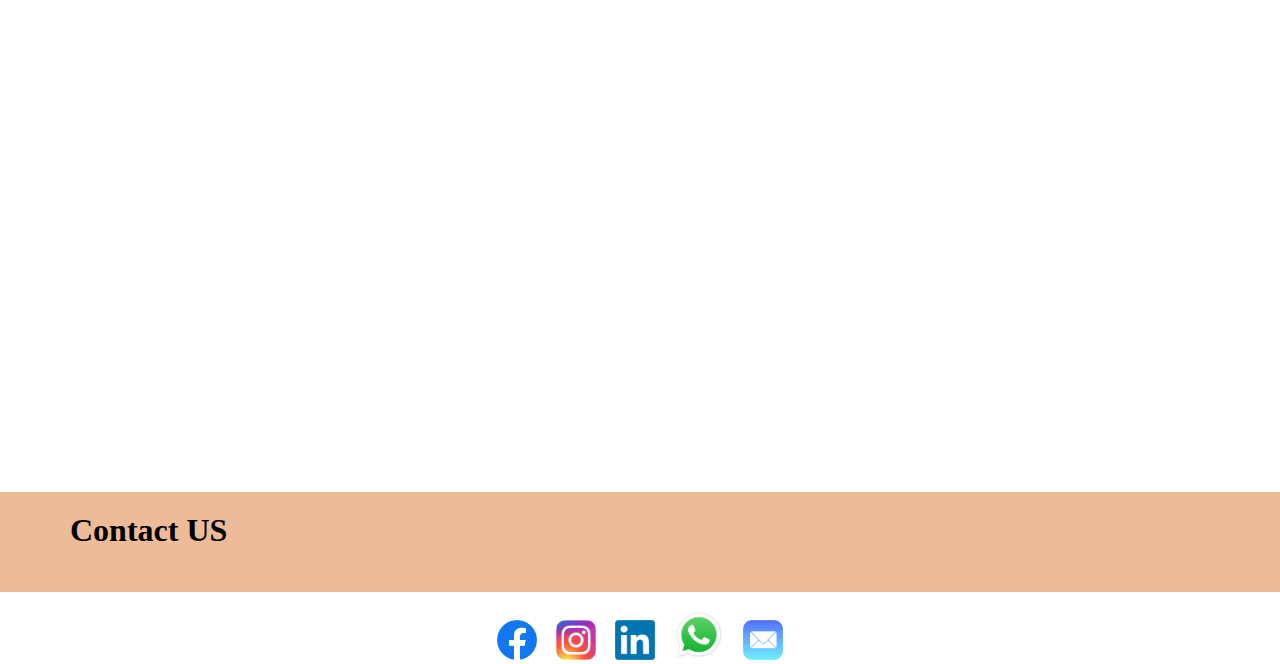
<file: Infiniti Mall, Malad.html>
<!DOCTYPE html>
<html lang="en">

<head>
    <meta charset="UTF-8">
    <meta http-equiv="X-UA-Compatible" content="IE=edge">
    <meta name="viewport" content="width=device-width, initial-scale=1.0">
    <title>Exploring Mumbai Malls</title>
    <link rel="icon" href="/Footer/601a4d9fd052928773cf3cc52ee55499.jpg" type="image/x-icon">
    <link rel="stylesheet" href="index.css">
    <link href="https://cdn.jsdelivr.net/npm/bootstrap@5.3.0/dist/css/bootstrap.min.css" rel="stylesheet"
        integrity="sha384-9ndCyUaIbzAi2FUVXJi0CjmCapSmO7SnpJef0486qhLnuZ2cdeRhO02iuK6FUUVM" crossorigin="anonymous">
    <link rel="stylesheet" href="https://cdnjs.cloudflare.com/ajax/libs/font-awesome/5.15.3/css/all.min.css">
</head>

<body>
    <header>
        <nav class="navbar navbar-expand-lg navbar-dark bg-dark fixed-top">
            <img src="/Footer/601a4d9fd052928773cf3cc52ee55499.jpg" alt="Navbar Logo" class="navbar-logo">
            <div class="container-fluid">
                <a class="navbar-brand" href="#">Explore Mumbai Malls</a>
                <button class="navbar-toggler" type="button" data-bs-toggle="collapse" data-bs-target="#navbarNav"
                    aria-controls="navbarNav" aria-expanded="false" aria-label="Toggle navigation">
                    <span class="navbar-toggler-icon"></span>
                </button>
                <div class="collapse navbar-collapse" id="navbarNav">
                    <ul class="navbar-nav">
                        <li class="nav-item">
                            <a class="nav-link" aria-current="page" href="/index.html">Home</a>
                        </li>
                        <li class="nav-item">
                            <a class="nav-link" href="/Phoenix Markecity Kurla.html">Phoenix Marketcity Kurla</a>
                        </li>
                        <li class="nav-item">
                            <a class="nav-link" href="/R City Mall Ghatkopar.html">R City Mall Ghatkopar</a>
                        </li>
                        <li class="nav-item">
                            <a class="nav-link" href="/High Street Phoenix, Lower Parel.html">High Street Phoenix, Lower
                                Parel</a>
                        </li>
                        <li class="nav-item">
                            <a class="nav-link" href="/Infiniti Mall Andheri.html">Infiniti Mall Andheri</a>
                        </li>
                        <li class="nav-item">
                            <a class="nav-link" href="/Korum Mall Thane.html">Korum Mall Thane</a>
                        </li>
                        <li class="nav-item dropdown">
                            <a class="nav-link dropdown-toggle" href="#" id="navbarDropdown" role="button"
                                data-bs-toggle="dropdown" aria-expanded="false">
                                More
                            </a>
                            <ul class="dropdown-menu" aria-labelledby="navbarDropdown">
                                <li><a class="dropdown-item" href="/Inorbit Mall Malad.html">Inorbit Mall Malad</a></li>
                                <li><a class="dropdown-item" href="/Oberoi Mall Goregaon.html">Oberoi Mall Goregaon</a>
                                </li>
                                <li><a class="dropdown-item" href="/Grovel's 101, Kandivali.html">Grovel's 101,
                                        Kandivali</a></li>
                                <li><a class="dropdown-item" href="/Atria Mall, Worli.html">Atria Mall, Worli</a></li>
                                <li><a class="dropdown-item active" href="/Infiniti Mall, Malad.html">Infiniti Mall, Malad</a>
                                </li>
                            </ul>
                                               <li class="nav-item">
    <a href="#" class="nav-link" id="search-icon"><i class="fa fa-search"></i></a>
</li>
                        </li>
                    </ul>
                </div>
            </div>
        </nav>
              <div id="search-bar-container" class="text-center shadow-sm" style="display: none; background-color: #ffffff; padding: 15px 10px; margin-top: 70px; position: relative; z-index: 999;">
  <div style="position: relative; width: 75%; margin: auto;">
    <input type="text" id="search-input" class="form-control" placeholder="Search malls...">
    <span id="clear-btn" style="position: absolute; right: 12px; top: 50%; transform: translateY(-50%); cursor: pointer; font-size: 20px; color: gray;">&times;</span>
    <ul id="suggestions-list" class="list-group" style="position: absolute; width: 100%; top: 105%; z-index: 1000; display: none;"></ul>
  </div>
</div>
  <p id="no-results-msg" style="display: none; text-align: center; color: red; font-weight: bold;">
    No malls found matching your search.
</p>
    </header>
    <main style="padding-top: 55px;">
        <div class="heading9">
            <h1 id="hem">
                Infiniti Mall, Malad
            </h1>
        </div>
       <div class="ims">
        <a href="https://lbb.in/mumbai/mall/infiniti-mall-malad"target="_main">Guide Of The Mall Click Here to know more....</a>
        <br>
        <a href="https://www.infinitimall.com/"target="_main">Visit Website Of The Mall Click Here To Know More...</a>
       </div>
       <br>
         <section style="background-color: #eebb99; height:100px;" class="ims">Photos Of The Mall</section>
         <br><br>
         <div id="hem5">
            <div id="carouselExampleIndicators" class="carousel slide">
                <div class="carousel-indicators">
                    <button type="button" data-bs-target="#carouselExampleIndicators" data-bs-slide-to="0"
                        class="active" aria-current="true" aria-label="Slide 1"></button>
                    <button type="button" data-bs-target="#carouselExampleIndicators" data-bs-slide-to="1"
                        aria-label="Slide 2"></button>
                    <button type="button" data-bs-target="#carouselExampleIndicators" data-bs-slide-to="2"
                        aria-label="Slide 3"></button>
                    <button type="button" data-bs-target="#carouselExampleIndicators" data-bs-slide-to="3"
                        aria-label="Slide 4"></button>
                    <button type="button" data-bs-target="#carouselExampleIndicators" data-bs-slide-to="4"
                        aria-label="Slide 5"></button>
                </div>
                <div class="carousel-inner">
                    <div class="carousel-item active">
                        <img src="/Infiniti Mall Malad/211a0cf92ef863bd3bb2140b6800e8db.jpg" class="d-block w-100" alt="...">
                    </div>
                    <div class="carousel-item">
                        <img src="/Infiniti Mall Malad/946829a3c0034cef9930183779bdeb2f.jpg" class="d-block w-100" alt="...">
                    </div>
                    <div class="carousel-item">
                        <img src="/Infiniti Mall Malad/663e6b3abb244eba167ac08a3f36d264.jpg" class="d-block w-100" alt="...">
                    </div>
                    <div class="carousel-item">
                        <img src="/Infiniti Mall Malad/c830029bb22206c38c152e46b8ef06fc.jpg" class="d-block w-100" alt="...">
                    </div>
                    <div class="carousel-item">
                        <img src="/Infiniti Mall Malad/88f578ac02ac192ac2a2646ad5b98cbc.jpg" class="d-block w-100" alt="...">
                    </div>
                </div>
                <button class="carousel-control-prev" type="button" data-bs-target="#carouselExampleIndicators"
                    data-bs-slide="prev">
                    <span class="carousel-control-prev-icon" aria-hidden="true"></span>
                    <span class="visually-hidden">Previous</span>
                </button>
                <button class="carousel-control-next" type="button" data-bs-target="#carouselExampleIndicators"
                    data-bs-slide="next">
                    <span class="carousel-control-next-icon" aria-hidden="true"></span>
                    <span class="visually-hidden">Next</span>
                </button>
            </div>
        </div>
        <br><br>
        <section style="background-color: #eebb99; height:100px;" class="ims" >
        <h4>Video Tour of the Mall</h4>
    </section>
        <br>
        <div class="imv">
            <iframe width="560" height="315" src="https://www.youtube.com/embed/8v91yzOtXeo" title="YouTube video player" frameborder="0" allow="accelerometer; autoplay; clipboard-write; encrypted-media; gyroscope; picture-in-picture; web-share" allowfullscreen></iframe>
        </div>
        <br><br><br><br>
        <section style="background-color: #eebb99; height:100px;" class="ims" >
        <h4>Location</h4>
    </section>
    <br><br>
        <div class="iml">
            <iframe src="https://www.google.com/maps/embed?pb=!1m14!1m8!1m3!1d3768.2396586335644!2d72.83459!3d19.184732!3m2!1i1024!2i768!4f13.1!3m3!1m2!1s0x3be7b6ee0470c293%3A0x932cb292b789f0a7!2sInfiniti%20Mall%20Malad%2C%20Malad%2C%20Mindspace%2C%20Malad%20West%2C%20Mumbai%2C%20Maharashtra%20400064!5e0!3m2!1sen!2sus!4v1685993895039!5m2!1sen!2sus" width="800" height="600" style="border:0;" allowfullscreen="" loading="lazy" referrerpolicy="no-referrer-when-downgrade"></iframe>
        </div>
    </main>
    <footer>
        <div style="background-color: #eebb99; height:100px;">
            <h1 id="hem3">Contact US</h1>
        </div>
        <br>
        <section class="ficon">
            <a href="https://www.facebook.com/profile.php?id=100071502721809" target="_main"><img
                    src="/Footer/bf2b1b152cb7a16e5d5ec6e982bef441.jpg" alt="Facebook" height=40px></a>

            <a href="https://www.instagram.com/pathakhem397/?hl=en" target="_main"><img
                    src="/Footer/7e658fb43526e1cf6782ca77696d09f5.jpg" alt="Instagram" height=40px></a>

            <a href="https://www.linkedin.com/in/hem-pathak-768052229/" target="_main"><img
                    src="/Footer/b6f2149a0e91a5d56286d6656d150448.jpg" alt="Linkedin" height=40px></a>

            <a href="https://api.whatsapp.com/send/?phone=9284135105&text&type=phone_number&app_absent=0"
                target="_main"><img src="/Footer/5139a224be0be7f7b5b0ab44d400fc1d.jpg" alt="Whatsapp" height=50px></a>

            <a href="mailto:pathakhem397@gmail.com" target="_main"><img
                    src="/Footer/f84ae3768a8e1cf1babe540a87f1108c.jpg" alt="Mail" height=40px></a>
        </section>
    </footer>
     <!-- jQuery First -->
<script src="https://code.jquery.com/jquery-3.6.0.min.js"></script>

<!-- Bootstrap Bundle (includes Popper.js) -->
<script src="https://cdn.jsdelivr.net/npm/bootstrap@5.3.0/dist/js/bootstrap.bundle.min.js"></script>

<!-- Your custom JS (NO defer!) -->
<script src="index.js"></script>

</body>
</html>
</file>
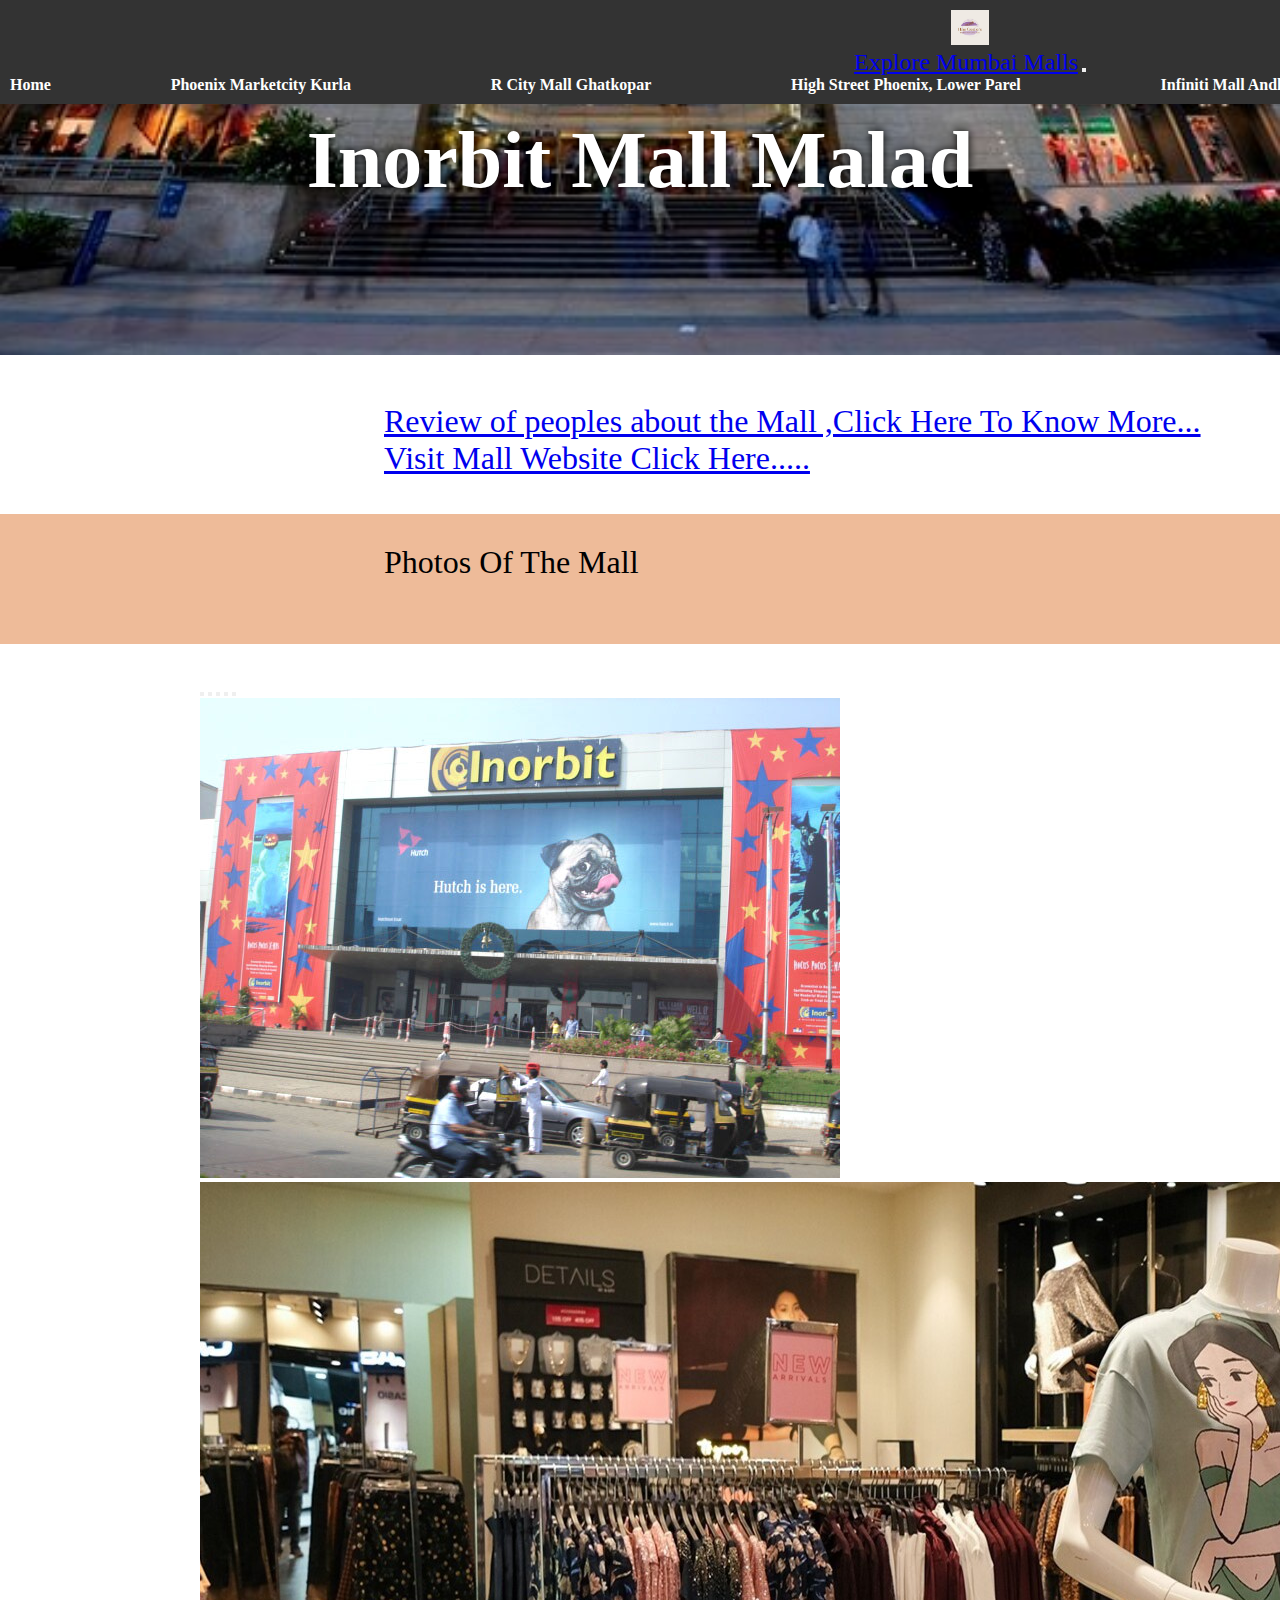
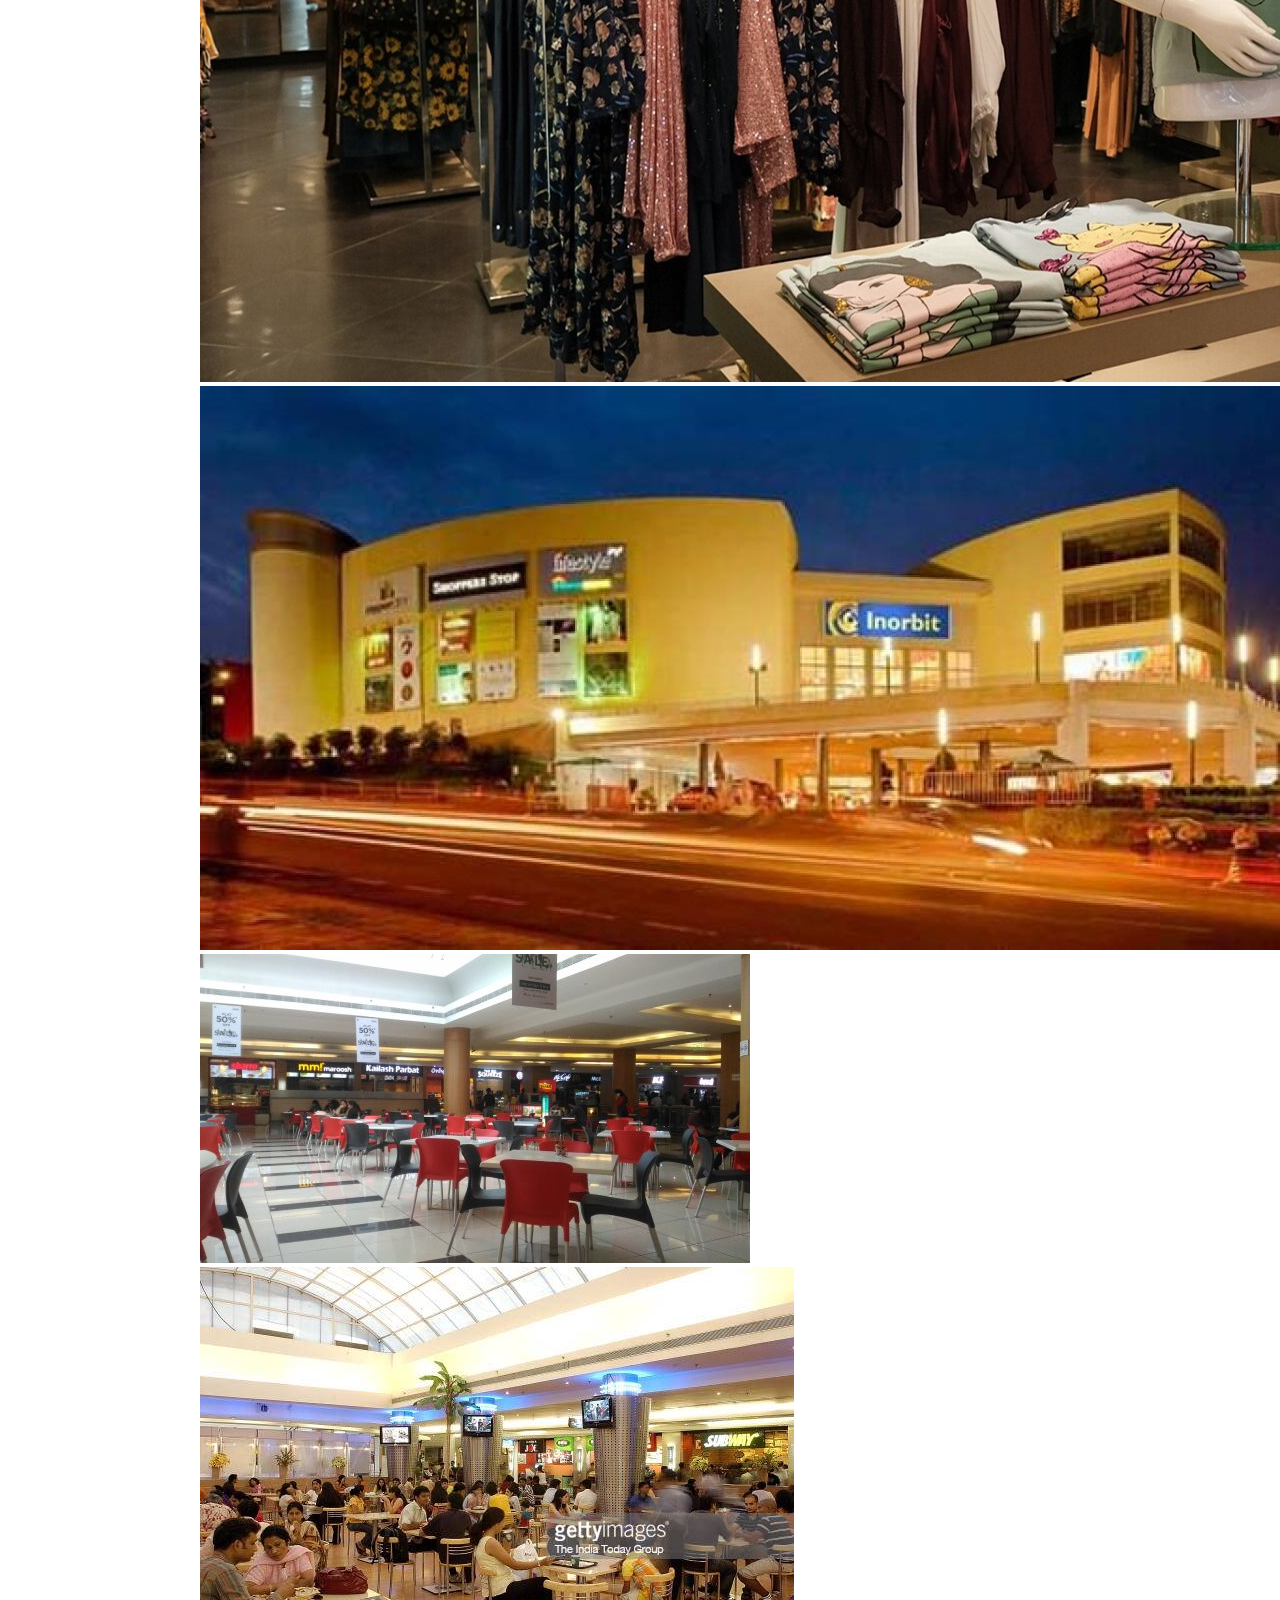
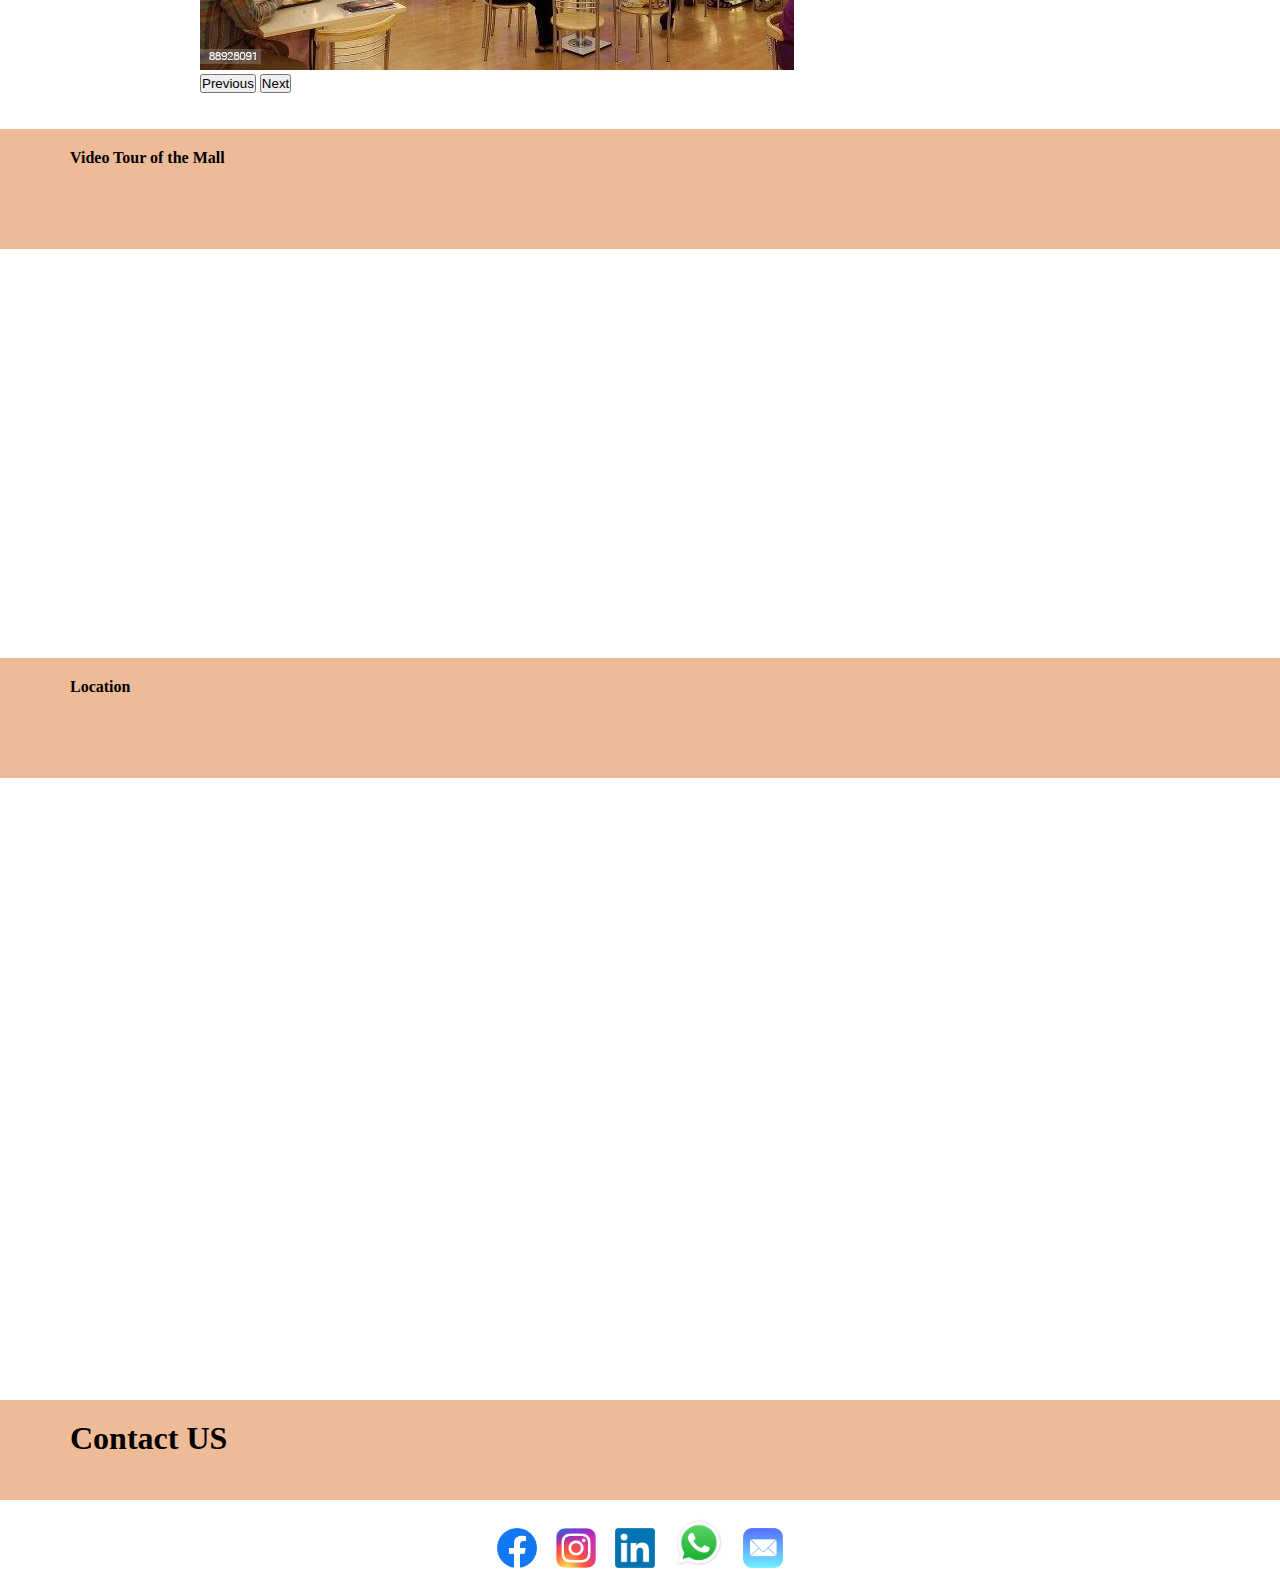
<file: Inorbit Mall Malad.html>
<!DOCTYPE html>
<html lang="en">

<head>
    <meta charset="UTF-8">
    <meta http-equiv="X-UA-Compatible" content="IE=edge">
    <meta name="viewport" content="width=device-width, initial-scale=1.0">
    <title>Exploring Mumbai Malls</title>
    <link rel="icon" href="/Footer/601a4d9fd052928773cf3cc52ee55499.jpg" type="image/x-icon">
    <link rel="stylesheet" href="index.css">
    <link href="https://cdn.jsdelivr.net/npm/bootstrap@5.3.0/dist/css/bootstrap.min.css" rel="stylesheet"
        integrity="sha384-9ndCyUaIbzAi2FUVXJi0CjmCapSmO7SnpJef0486qhLnuZ2cdeRhO02iuK6FUUVM" crossorigin="anonymous">
    <link rel="stylesheet" href="https://cdnjs.cloudflare.com/ajax/libs/font-awesome/5.15.3/css/all.min.css">
</head>

<body>
    <header>
        <nav class="navbar navbar-expand-lg navbar-dark bg-dark fixed-top">
            <img src="/Footer/601a4d9fd052928773cf3cc52ee55499.jpg" alt="Navbar Logo" class="navbar-logo">
            <div class="container-fluid">
                <a class="navbar-brand" href="#">Explore Mumbai Malls</a>
                <button class="navbar-toggler" type="button" data-bs-toggle="collapse" data-bs-target="#navbarNav"
                    aria-controls="navbarNav" aria-expanded="false" aria-label="Toggle navigation">
                    <span class="navbar-toggler-icon"></span>
                </button>
                <div class="collapse navbar-collapse" id="navbarNav">
                    <ul class="navbar-nav">
                        <li class="nav-item">
                            <a class="nav-link" aria-current="page" href="/index.html">Home</a>
                        </li>
                        <li class="nav-item">
                            <a class="nav-link" href="/Phoenix Markecity Kurla.html">Phoenix Marketcity Kurla</a>
                        </li>
                        <li class="nav-item">
                            <a class="nav-link" href="/R City Mall Ghatkopar.html">R City Mall Ghatkopar</a>
                        </li>
                        <li class="nav-item">
                            <a class="nav-link" href="/High Street Phoenix, Lower Parel.html">High Street Phoenix, Lower
                                Parel</a>
                        </li>
                        <li class="nav-item">
                            <a class="nav-link" href="/Infiniti Mall Andheri.html">Infiniti Mall Andheri</a>
                        </li>
                        <li class="nav-item">
                            <a class="nav-link" href="/Korum Mall Thane.html">Korum Mall Thane</a>
                        </li>
                        <li class="nav-item dropdown">
                            <a class="nav-link dropdown-toggle" href="#" id="navbarDropdown" role="button"
                                data-bs-toggle="dropdown" aria-expanded="false">
                                More
                            </a>
                            <ul class="dropdown-menu" aria-labelledby="navbarDropdown">
                                <li><a class="dropdown-item active" href="/Inorbit Mall Malad.html">Inorbit Mall Malad</a></li>
                                <li><a class="dropdown-item" href="/Oberoi Mall Goregaon.html">Oberoi Mall Goregaon</a>
                                </li>
                                <li><a class="dropdown-item" href="/Grovel's 101, Kandivali.html">Grovel's 101,
                                        Kandivali</a></li>
                                <li><a class="dropdown-item" href="/Atria Mall, Worli.html">Atria Mall, Worli</a></li>
                                <li><a class="dropdown-item" href="/Infiniti Mall, Malad.html">Infiniti Mall, Malad</a>
                                </li>
                            </ul>
                                                <li class="nav-item">
    <a href="#" class="nav-link" id="search-icon"><i class="fa fa-search"></i></a>
</li>
                        </li>
                    </ul>
                </div>
            </div>
        </nav>
              <div id="search-bar-container" class="text-center shadow-sm" style="display: none; background-color: #ffffff; padding: 15px 10px; margin-top: 70px; position: relative; z-index: 999;">
  <div style="position: relative; width: 75%; margin: auto;">
    <input type="text" id="search-input" class="form-control" placeholder="Search malls...">
    <span id="clear-btn" style="position: absolute; right: 12px; top: 50%; transform: translateY(-50%); cursor: pointer; font-size: 20px; color: gray;">&times;</span>
    <ul id="suggestions-list" class="list-group" style="position: absolute; width: 100%; top: 105%; z-index: 1000; display: none;"></ul>
  </div>
</div>
  <p id="no-results-msg" style="display: none; text-align: center; color: red; font-weight: bold;">
    No malls found matching your search.
</p>
    </header>
    <main style="padding-top: 55px;">
        <div class="heading5">
            <h1 id="hem">
              Inorbit Mall Malad
            </h1>
        </div>
        <br>
       <div class="iml">
        <a href="https://www.tripadvisor.com/Attraction_Review-g304554-d12033363-Reviews-Inorbit_Mall-Mumbai_Maharashtra.html"target="_main">Review of peoples about the Mall ,Click Here To Know More... </a>
        <br>
        <a href="https://www.inorbit.in/malad/"target="_main">Visit Mall Website Click Here.....</a>
        <br> <br>
       </div>
         <section class="iml" style="background-color: #eebb99; height:100px;">Photos Of The Mall</section>
         <br><br>
         <div id="hem5">
            <div id="carouselExampleIndicators" class="carousel slide">
                <div class="carousel-indicators">
                    <button type="button" data-bs-target="#carouselExampleIndicators" data-bs-slide-to="0"
                        class="active" aria-current="true" aria-label="Slide 1"></button>
                    <button type="button" data-bs-target="#carouselExampleIndicators" data-bs-slide-to="1"
                        aria-label="Slide 2"></button>
                    <button type="button" data-bs-target="#carouselExampleIndicators" data-bs-slide-to="2"
                        aria-label="Slide 3"></button>
                    <button type="button" data-bs-target="#carouselExampleIndicators" data-bs-slide-to="3"
                        aria-label="Slide 4"></button>
                    <button type="button" data-bs-target="#carouselExampleIndicators" data-bs-slide-to="4"
                        aria-label="Slide 5"></button>
                </div>
                <div class="carousel-inner">
                    <div class="carousel-item active">
                        <img src="/Inborit Mall Malad/e4530622e4f06fbded6cdc7b415635b5.jpg" class="d-block w-100" alt="...">
                    </div>
                    <div class="carousel-item">
                        <img src="/Inborit Mall Malad/db14e82ed6848869c26d5d2f36f293c7.jpg" class="d-block w-100" alt="...">
                    </div>
                    <div class="carousel-item">
                        <img src="/Inborit Mall Malad/9d362f4a286bd28b3741f9dd150b70af.jpg" class="d-block w-100" alt="...">
                    </div>
                    <div class="carousel-item">
                        <img src="/Inborit Mall Malad/5301eeb03a228b962883456ec43c9a4b.jpg" class="d-block w-100" alt="...">
                    </div>
                    <div class="carousel-item">
                        <img src="/Inborit Mall Malad/c458c2288e126ef35661c47cfc463386.jpg" class="d-block w-100" alt="...">
                    </div>
                </div>
                <button class="carousel-control-prev" type="button" data-bs-target="#carouselExampleIndicators"
                    data-bs-slide="prev">
                    <span class="carousel-control-prev-icon" aria-hidden="true"></span>
                    <span class="visually-hidden">Previous</span>
                </button>
                <button class="carousel-control-next" type="button" data-bs-target="#carouselExampleIndicators"
                    data-bs-slide="next">
                    <span class="carousel-control-next-icon" aria-hidden="true"></span>
                    <span class="visually-hidden">Next</span>
                </button>
            </div>
        </div>
        <br><br>
        <section style="background-color: #eebb99; height:100px;" id="hem3" >
        <h4>Video Tour of the Mall</h4>
    </section>
        <br>
        <div class="ivm">
            <iframe width="560" height="315" src="https://www.youtube.com/embed/dZbT2zNYVdg" title="YouTube video player" frameborder="0" allow="accelerometer; autoplay; clipboard-write; encrypted-media; gyroscope; picture-in-picture; web-share" allowfullscreen></iframe>
        </div>
        <br><br><br><br>
        <section style="background-color: #eebb99; height:100px;" id="hem3" >
            <h4>Location</h4>
        </section>
        <br>
        <div class="inm">
            <iframe src="https://www.google.com/maps/embed?pb=!1m18!1m12!1m3!1d3768.509575936353!2d72.83103467752302!3d19.172933102667773!2m3!1f0!2f0!3f0!3m2!1i1024!2i768!4f13.1!3m3!1m2!1s0x3be7b7341523b903%3A0x28ad803967b7b93e!2sInorbit%20Mall%20Malad!5e0!3m2!1sen!2sus!4v1685975452712!5m2!1sen!2sus" width="800" height="600" style="border:0;" allowfullscreen="" loading="lazy" referrerpolicy="no-referrer-when-downgrade"></iframe>
        </div>
    </main>
    <footer>
        <div style="background-color: #eebb99; height:100px;">
            <h1 id="hem3">Contact US</h1>
        </div>
        <br>
        <section class="ficon">
            <a href="https://www.facebook.com/profile.php?id=100071502721809" target="_main"><img
                    src="/Footer/bf2b1b152cb7a16e5d5ec6e982bef441.jpg" alt="Facebook" height=40px></a>

            <a href="https://www.instagram.com/pathakhem397/?hl=en" target="_main"><img
                    src="/Footer/7e658fb43526e1cf6782ca77696d09f5.jpg" alt="Instagram" height=40px></a>

            <a href="https://www.linkedin.com/in/hem-pathak-768052229/" target="_main"><img
                    src="/Footer/b6f2149a0e91a5d56286d6656d150448.jpg" alt="Linkedin" height=40px></a>

            <a href="https://api.whatsapp.com/send/?phone=9284135105&text&type=phone_number&app_absent=0"
                target="_main"><img src="/Footer/5139a224be0be7f7b5b0ab44d400fc1d.jpg" alt="Whatsapp" height=50px></a>

            <a href="mailto:pathakhem397@gmail.com" target="_main"><img
                    src="/Footer/f84ae3768a8e1cf1babe540a87f1108c.jpg" alt="Mail" height=40px></a>
        </section>
    </footer>
     <!-- jQuery First -->
<script src="https://code.jquery.com/jquery-3.6.0.min.js"></script>

<!-- Bootstrap Bundle (includes Popper.js) -->
<script src="https://cdn.jsdelivr.net/npm/bootstrap@5.3.0/dist/js/bootstrap.bundle.min.js"></script>

<!-- Your custom JS (NO defer!) -->
<script src="index.js"></script>

</body>
</html>
</file>
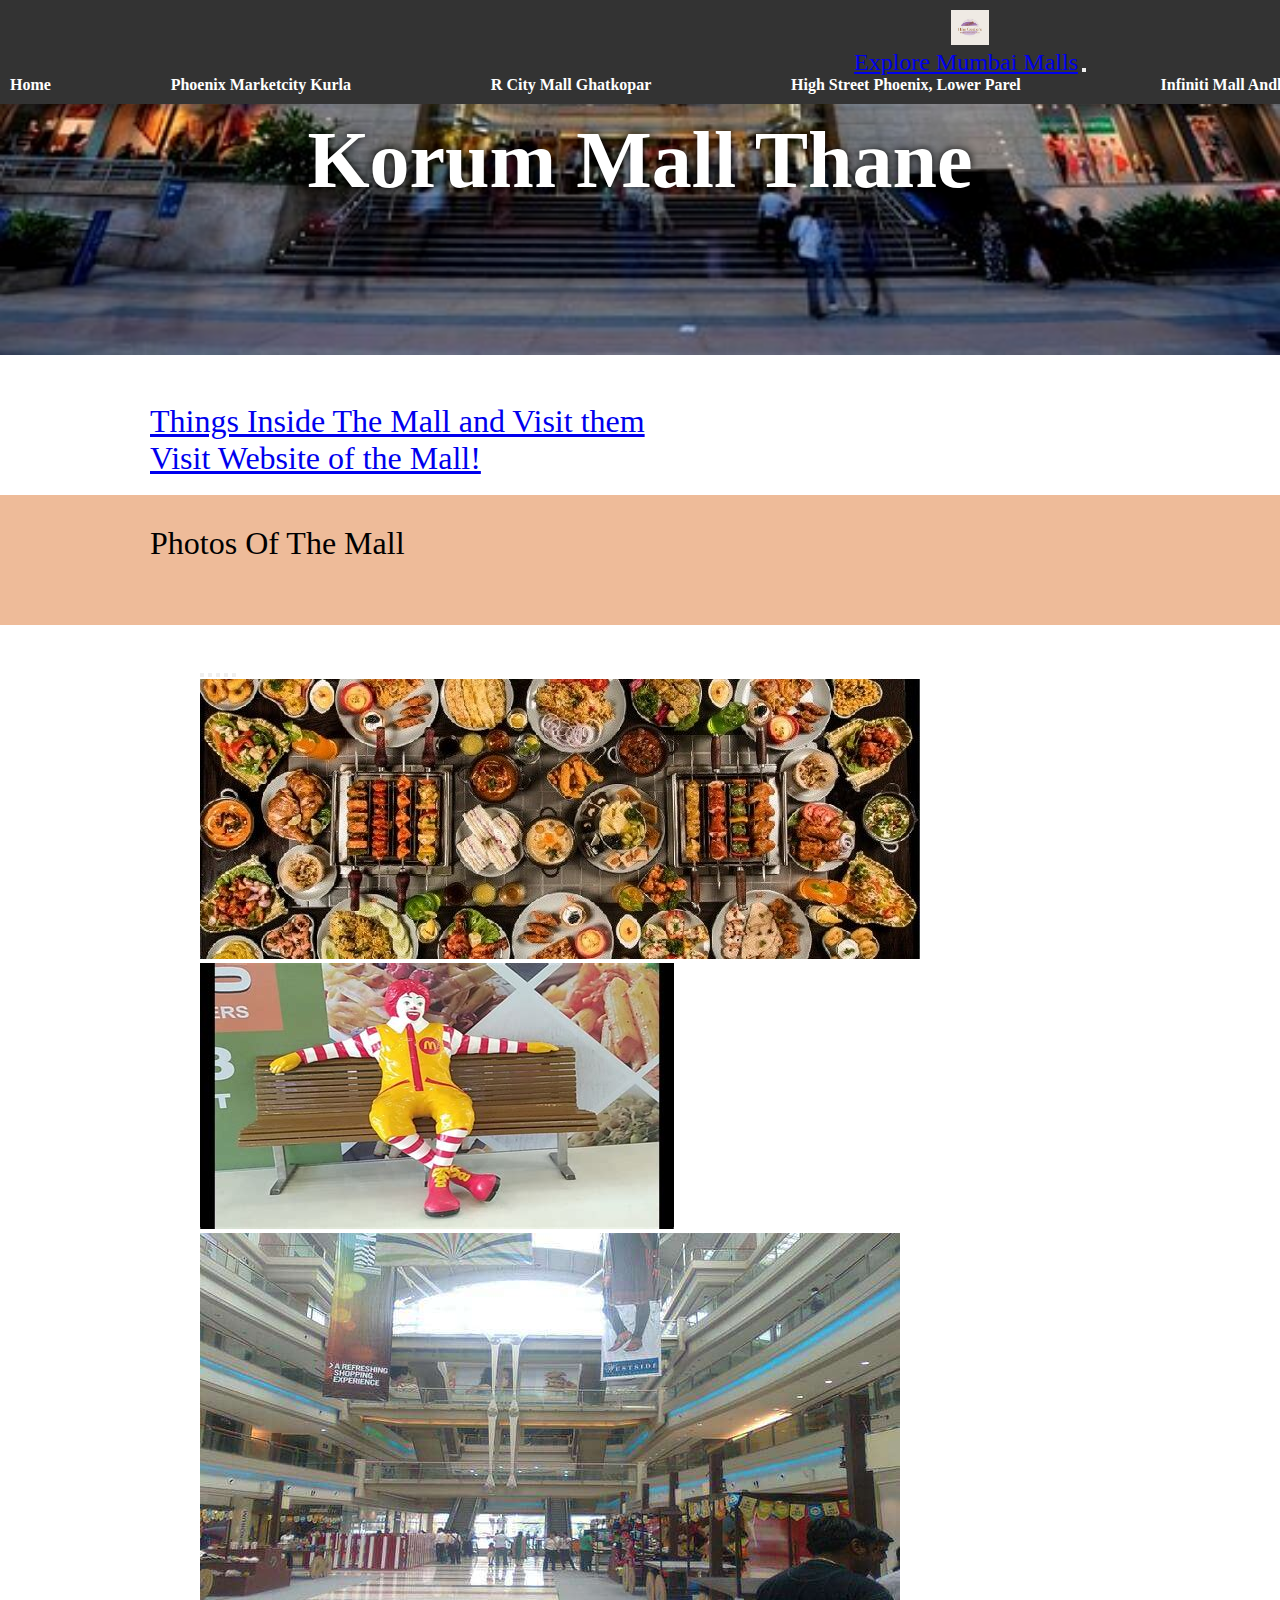
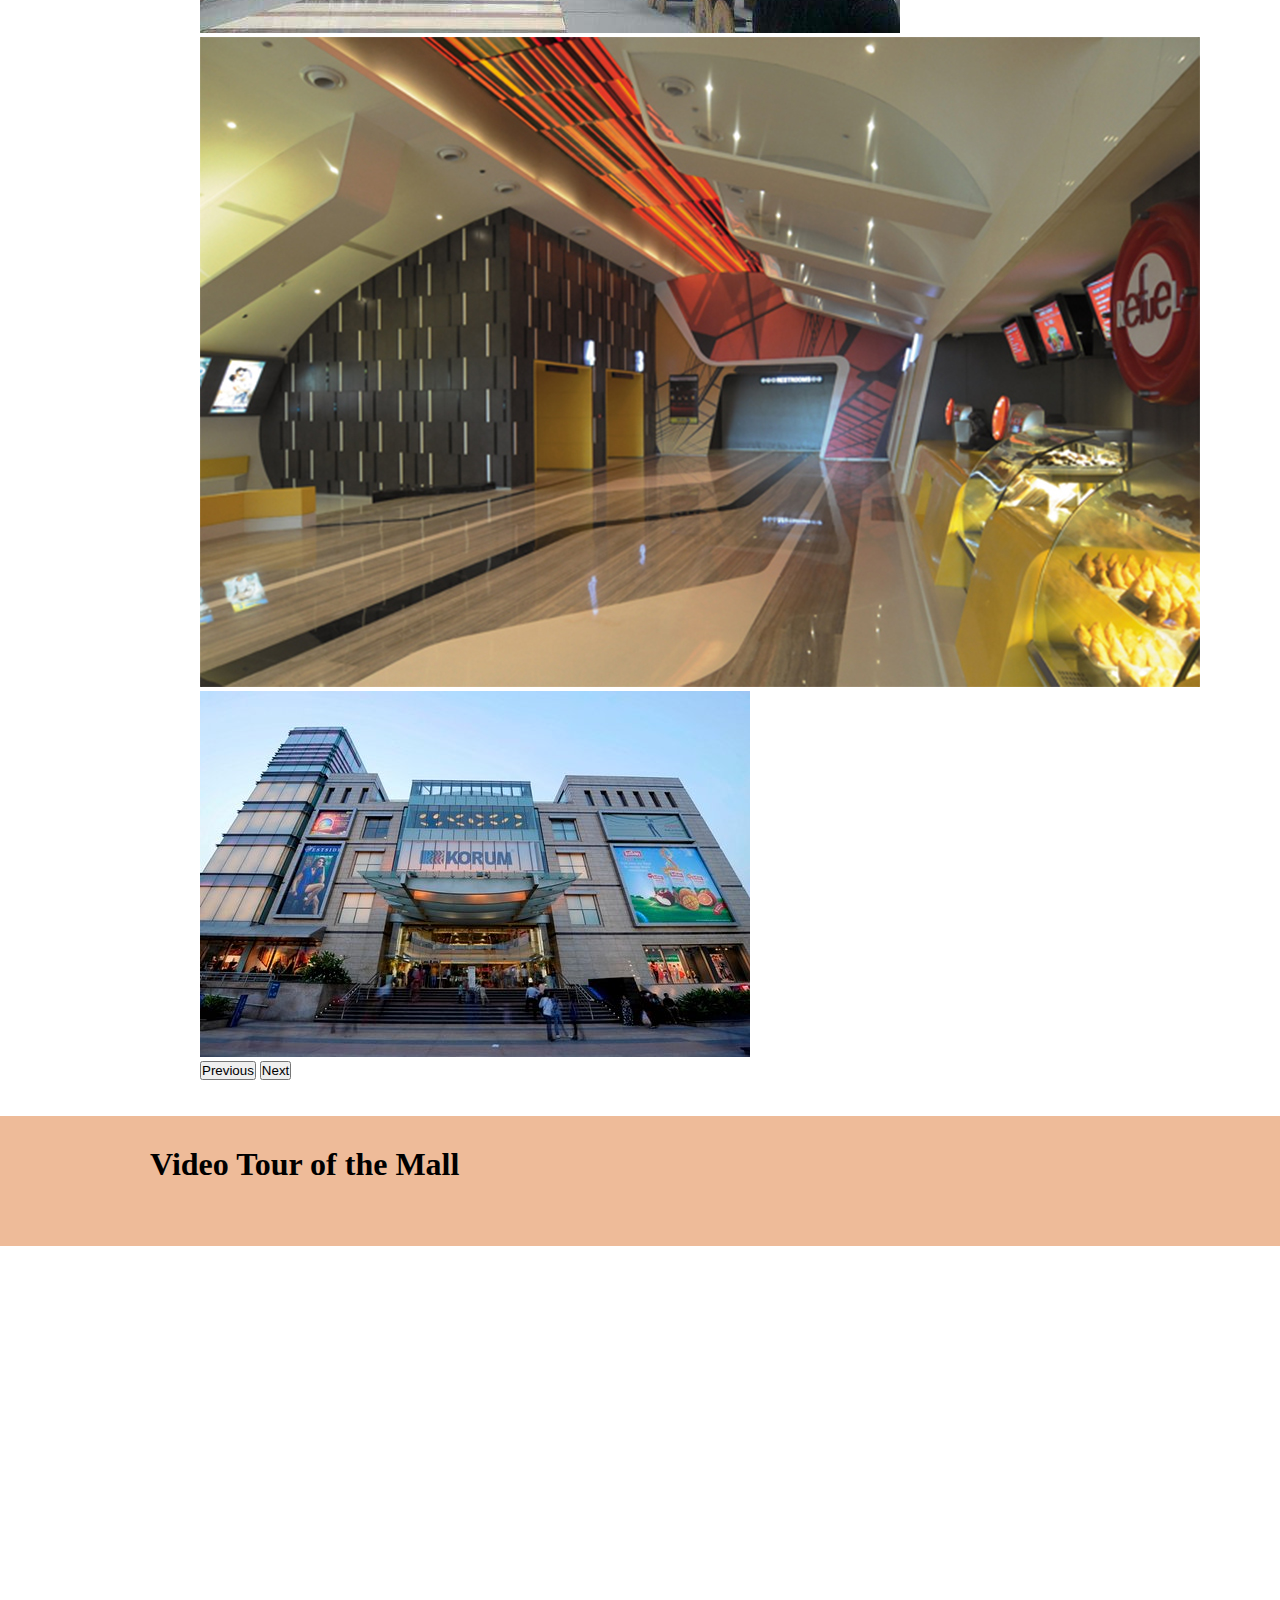
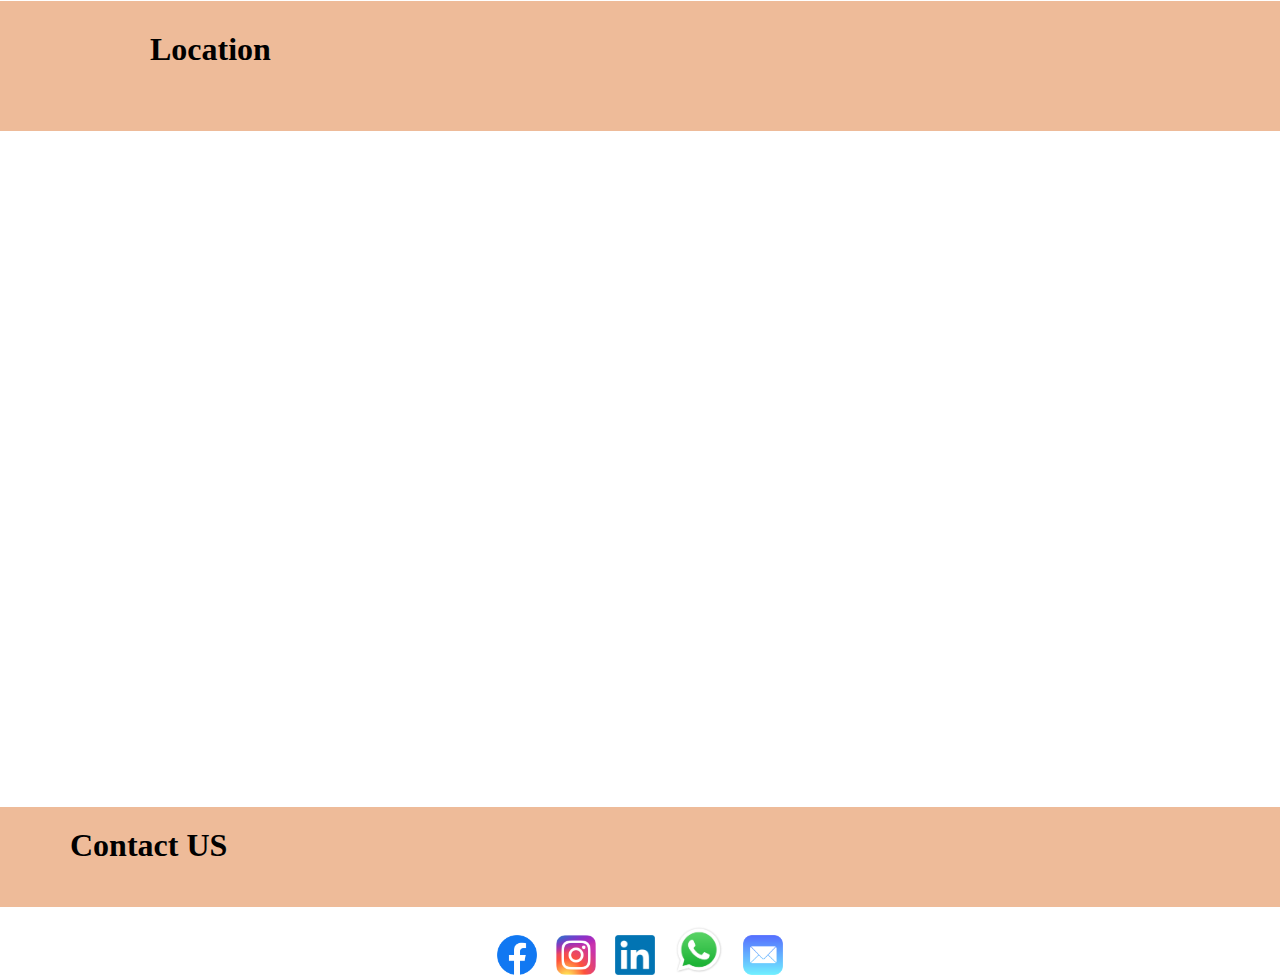
<file: Korum Mall Thane.html>
<!DOCTYPE html>
<html lang="en">

<head>
    <meta charset="UTF-8">
    <meta http-equiv="X-UA-Compatible" content="IE=edge">
    <meta name="viewport" content="width=device-width, initial-scale=1.0">
    <title>Exploring Mumbai Malls</title>
    <link rel="icon" href="/Footer/601a4d9fd052928773cf3cc52ee55499.jpg" type="image/x-icon">
    <link rel="stylesheet" href="index.css">
    <link href="https://cdn.jsdelivr.net/npm/bootstrap@5.3.0/dist/css/bootstrap.min.css" rel="stylesheet"
        integrity="sha384-9ndCyUaIbzAi2FUVXJi0CjmCapSmO7SnpJef0486qhLnuZ2cdeRhO02iuK6FUUVM" crossorigin="anonymous">
    <link rel="stylesheet" href="https://cdnjs.cloudflare.com/ajax/libs/font-awesome/5.15.3/css/all.min.css">
</head>

<body>
    <header>
        <nav class="navbar navbar-expand-lg navbar-dark bg-dark fixed-top">
            <img src="/Footer/601a4d9fd052928773cf3cc52ee55499.jpg" alt="Navbar Logo" class="navbar-logo">
            <div class="container-fluid">
                <a class="navbar-brand" href="#">Explore Mumbai Malls</a>
                <button class="navbar-toggler" type="button" data-bs-toggle="collapse" data-bs-target="#navbarNav"
                    aria-controls="navbarNav" aria-expanded="false" aria-label="Toggle navigation">
                    <span class="navbar-toggler-icon"></span>
                </button>
                <div class="collapse navbar-collapse" id="navbarNav">
                    <ul class="navbar-nav">
                        <li class="nav-item">
                            <a class="nav-link" aria-current="page" href="/index.html">Home</a>
                        </li>
                        <li class="nav-item">
                            <a class="nav-link" href="/Phoenix Markecity Kurla.html">Phoenix Marketcity Kurla</a>
                        </li>
                        <li class="nav-item">
                            <a class="nav-link" href="/R City Mall Ghatkopar.html">R City Mall Ghatkopar</a>
                        </li>
                        <li class="nav-item">
                            <a class="nav-link" href="/High Street Phoenix, Lower Parel.html">High Street Phoenix, Lower
                                Parel</a>
                        </li>
                        <li class="nav-item">
                            <a class="nav-link" href="/Infiniti Mall Andheri.html">Infiniti Mall Andheri</a>
                        </li>
                        <li class="nav-item">
                            <a class="nav-link active" href="/Korum Mall Thane.html">Korum Mall Thane</a>
                        </li>
                        <li class="nav-item dropdown">
                            <a class="nav-link dropdown-toggle" href="#" id="navbarDropdown" role="button"
                                data-bs-toggle="dropdown" aria-expanded="false">
                                More
                            </a>
                            <ul class="dropdown-menu" aria-labelledby="navbarDropdown">
                                <li><a class="dropdown-item" href="/Inorbit Mall Malad.html">Inorbit Mall Malad</a></li>
                                <li><a class="dropdown-item" href="/Oberoi Mall Goregaon.html">Oberoi Mall Goregaon</a>
                                </li>
                                <li><a class="dropdown-item" href="/Grovel's 101, Kandivali.html">Grovel's 101,
                                        Kandivali</a></li>
                                <li><a class="dropdown-item" href="/Atria Mall, Worli.html">Atria Mall, Worli</a></li>
                                <li><a class="dropdown-item" href="/Infiniti Mall, Malad.html">Infiniti Mall, Malad</a>
                                </li>
                            </ul>
                                                <li class="nav-item">
    <a href="#" class="nav-link" id="search-icon"><i class="fa fa-search"></i></a>
</li>
                        </li>
                    </ul>
                </div>
            </div>
        </nav>
              <div id="search-bar-container" class="text-center shadow-sm" style="display: none; background-color: #ffffff; padding: 15px 10px; margin-top: 70px; position: relative; z-index: 999;">
  <div style="position: relative; width: 75%; margin: auto;">
    <input type="text" id="search-input" class="form-control" placeholder="Search malls...">
    <span id="clear-btn" style="position: absolute; right: 12px; top: 50%; transform: translateY(-50%); cursor: pointer; font-size: 20px; color: gray;">&times;</span>
    <ul id="suggestions-list" class="list-group" style="position: absolute; width: 100%; top: 105%; z-index: 1000; display: none;"></ul>
  </div>
</div>
  <p id="no-results-msg" style="display: none; text-align: center; color: red; font-weight: bold;">
    No malls found matching your search.
</p>
    </header>
    <main style="padding-top: 55px;">
        <div class="heading5">
            <h1 id="hem">
              Korum Mall Thane
            </h1>
        </div>
        <br>
       <div class="ks">
        <a href="https://www.scai.in/portfolio/kalpataru-retail-3/"target="_main">Things Inside The Mall and Visit them</a>
        <br>
        <a href="http://www.korum.in/"target="_main">Visit Website of the Mall! </a>
       </div>
       <br>
         <section class="kp" style="background-color: #eebb99; height:100px;">Photos Of The Mall</section>
         <br><br>
         <div id="hem5">
            <div id="carouselExampleIndicators" class="carousel slide">
                <div class="carousel-indicators">
                    <button type="button" data-bs-target="#carouselExampleIndicators" data-bs-slide-to="0"
                        class="active" aria-current="true" aria-label="Slide 1"></button>
                    <button type="button" data-bs-target="#carouselExampleIndicators" data-bs-slide-to="1"
                        aria-label="Slide 2"></button>
                    <button type="button" data-bs-target="#carouselExampleIndicators" data-bs-slide-to="2"
                        aria-label="Slide 3"></button>
                    <button type="button" data-bs-target="#carouselExampleIndicators" data-bs-slide-to="3"
                        aria-label="Slide 4"></button>
                    <button type="button" data-bs-target="#carouselExampleIndicators" data-bs-slide-to="4"
                        aria-label="Slide 5"></button>
                </div>
                <div class="carousel-inner">
                    <div class="carousel-item active">
                        <img src="/Korum Mall Thane/2625d26858c7f349953e5931eebf0cc1.jpg" class="d-block w-100" alt="...">
                    </div>
                    <div class="carousel-item">
                        <img src="/Korum Mall Thane/0f6c1f30713c9949c5837b8bf678f289.jpg" class="d-block w-100" alt="...">
                    </div>
                    <div class="carousel-item">
                        <img src="/Korum Mall Thane/3a0c715640c2889026644f85ea6aac4a.jpg" class="d-block w-100" alt="...">
                    </div>
                    <div class="carousel-item">
                        <img src="/Korum Mall Thane/bde9b460a5f149e29477097d6427044f.jpg" class="d-block w-100" alt="...">
                    </div>
                    <div class="carousel-item">
                        <img src="/Korum Mall Thane/c57b4c73723d2da0d192898b3b34657a.jpg" class="d-block w-100" alt="...">
                    </div>
                </div>
                <button class="carousel-control-prev" type="button" data-bs-target="#carouselExampleIndicators"
                    data-bs-slide="prev">
                    <span class="carousel-control-prev-icon" aria-hidden="true"></span>
                    <span class="visually-hidden">Previous</span>
                </button>
                <button class="carousel-control-next" type="button" data-bs-target="#carouselExampleIndicators"
                    data-bs-slide="next">
                    <span class="carousel-control-next-icon" aria-hidden="true"></span>
                    <span class="visually-hidden">Next</span>
                </button>
            </div>
        </div>
        <br><br>
        <div class="kp" style="background-color: #eebb99; height:100px;">
        <h4>Video Tour of the Mall</h4>
        </div>
        <br>
        <div class="kv">
            <iframe width="560" height="315" src="https://www.youtube.com/embed/SKi2lwOI4to" title="YouTube video player" frameborder="0" allow="accelerometer; autoplay; clipboard-write; encrypted-media; gyroscope; picture-in-picture; web-share" allowfullscreen></iframe>
        </div>
        <br>
        <div class="kp" style="background-color: #eebb99; height:100px;">
            <h4>Location</h4>
            </div>
        <br><br><br><br>
        <div class="kl">
            <iframe src="https://www.google.com/maps/embed?pb=!1m18!1m12!1m3!1d3767.825829961726!2d72.96280487472372!3d19.202808147980353!2m3!1f0!2f0!3f0!3m2!1i1024!2i768!4f13.1!3m3!1m2!1s0x3be7b91422173053%3A0xcd2921136e9c8b14!2sKorum%20Mall!5e0!3m2!1sen!2sus!4v1685974688372!5m2!1sen!2sus" width="800" height="600" style="border:0;" allowfullscreen="" loading="lazy" referrerpolicy="no-referrer-when-downgrade"></iframe>
        </div>
    </main>
    <footer>
        <div style="background-color: #eebb99; height:100px;">
            <h1 id="hem3">Contact US</h1>
        </div>
        <br>
        <section class="ficon">
            <a href="https://www.facebook.com/profile.php?id=100071502721809" target="_main"><img
                    src="/Footer/bf2b1b152cb7a16e5d5ec6e982bef441.jpg" alt="Facebook" height=40px></a>

            <a href="https://www.instagram.com/pathakhem397/?hl=en" target="_main"><img
                    src="/Footer/7e658fb43526e1cf6782ca77696d09f5.jpg" alt="Instagram" height=40px></a>

            <a href="https://www.linkedin.com/in/hem-pathak-768052229/" target="_main"><img
                    src="/Footer/b6f2149a0e91a5d56286d6656d150448.jpg" alt="Linkedin" height=40px></a>

            <a href="https://api.whatsapp.com/send/?phone=9284135105&text&type=phone_number&app_absent=0"
                target="_main"><img src="/Footer/5139a224be0be7f7b5b0ab44d400fc1d.jpg" alt="Whatsapp" height=50px></a>

            <a href="mailto:pathakhem397@gmail.com" target="_main"><img
                    src="/Footer/f84ae3768a8e1cf1babe540a87f1108c.jpg" alt="Mail" height=40px></a>
        </section>
    </footer>
     <!-- jQuery First -->
<script src="https://code.jquery.com/jquery-3.6.0.min.js"></script>

<!-- Bootstrap Bundle (includes Popper.js) -->
<script src="https://cdn.jsdelivr.net/npm/bootstrap@5.3.0/dist/js/bootstrap.bundle.min.js"></script>

<!-- Your custom JS (NO defer!) -->
<script src="index.js"></script>

</body>
</html>
</file>
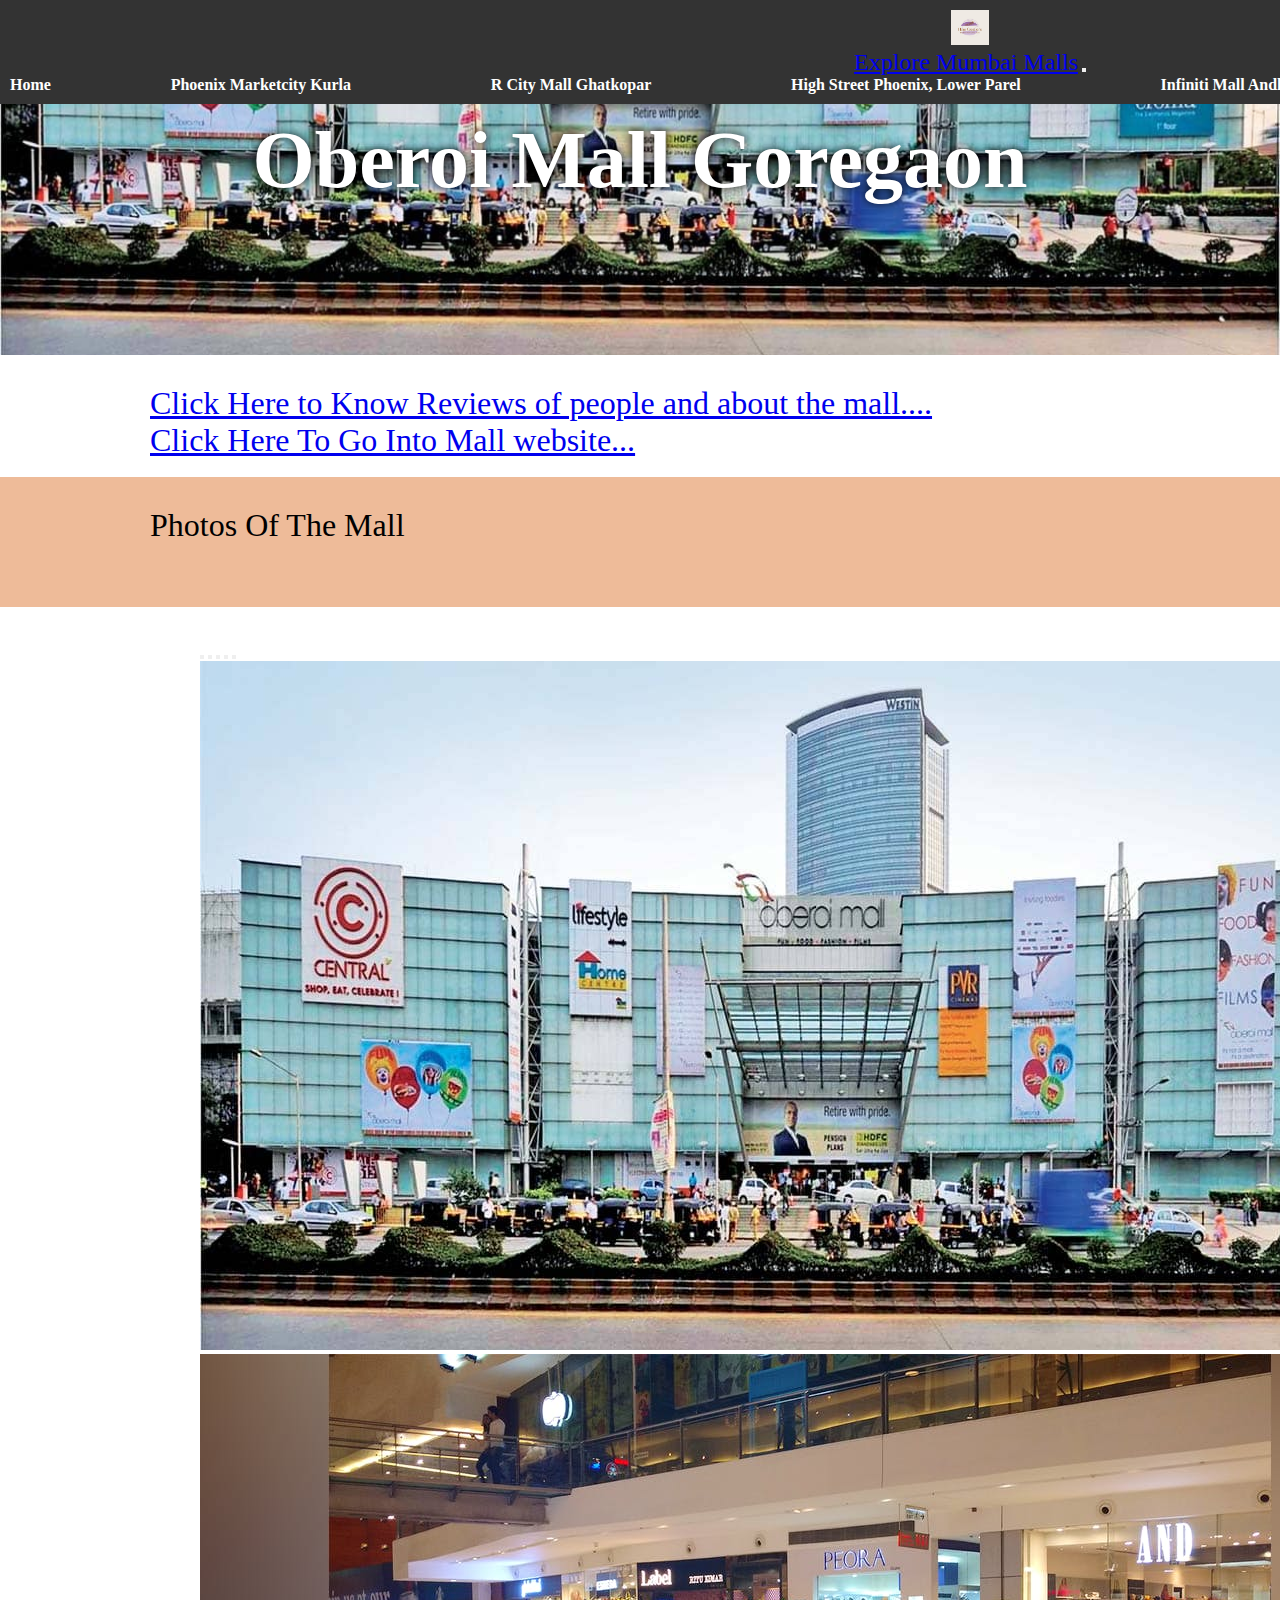
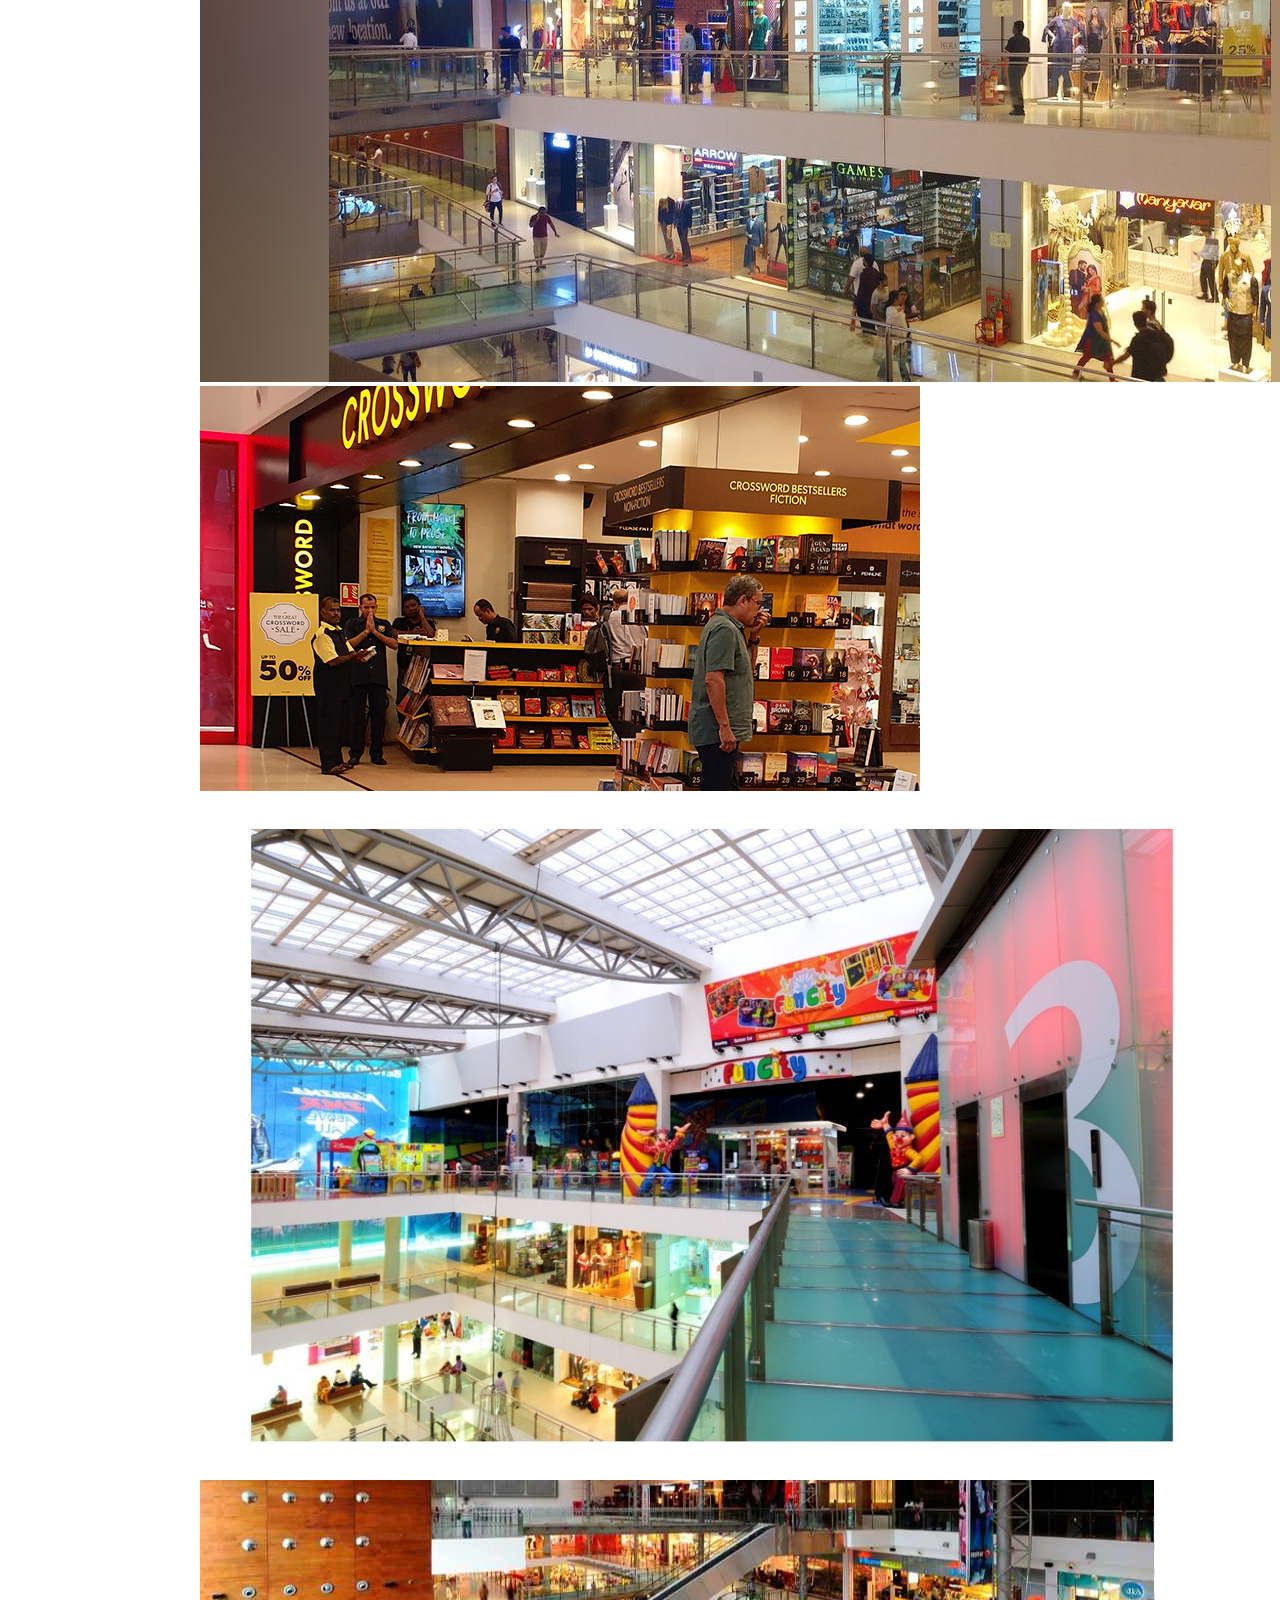
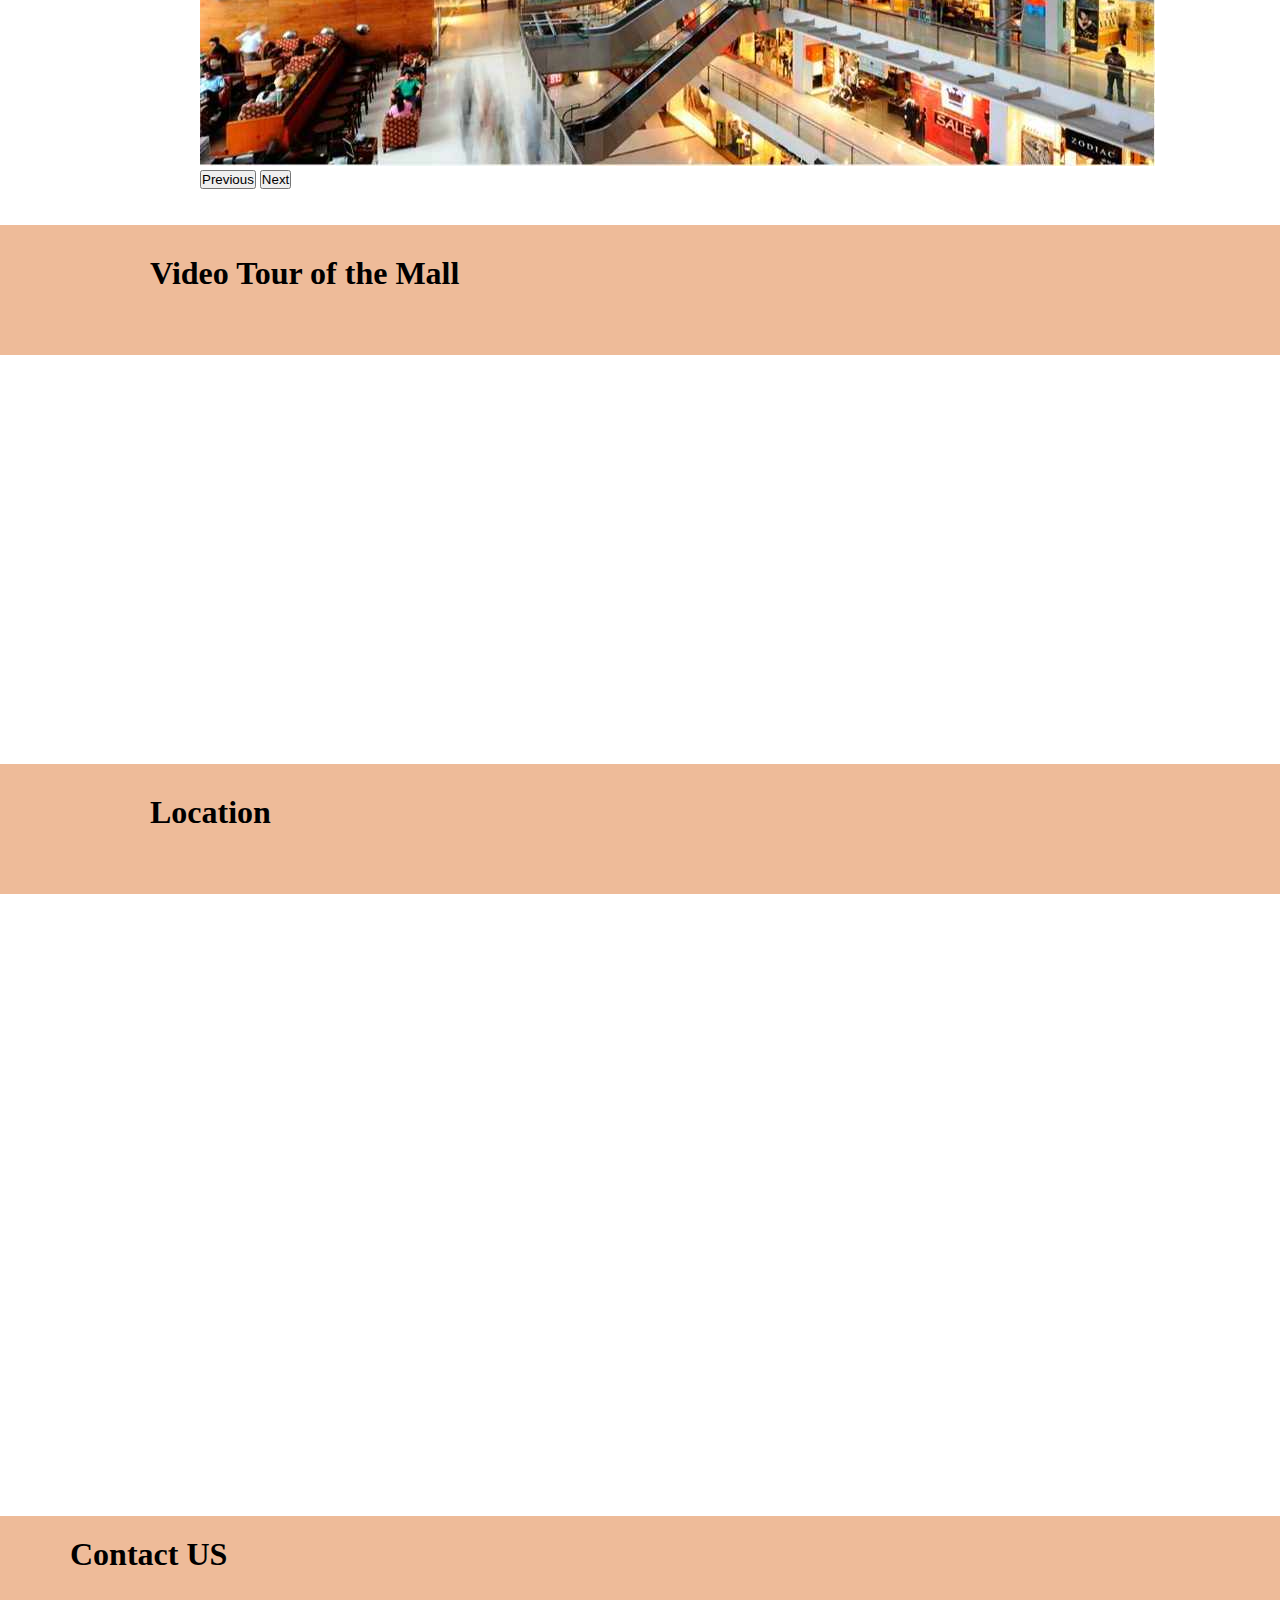
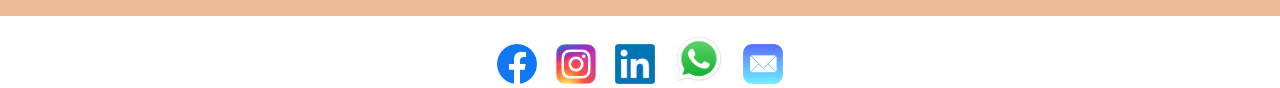
<file: Oberoi Mall Goregaon.html>
<!DOCTYPE html>
<html lang="en">

<head>
    <meta charset="UTF-8">
    <meta http-equiv="X-UA-Compatible" content="IE=edge">
    <meta name="viewport" content="width=device-width, initial-scale=1.0">
    <title>Exploring Mumbai Malls</title>
    <link rel="icon" href="/Footer/601a4d9fd052928773cf3cc52ee55499.jpg" type="image/x-icon">
    <link rel="stylesheet" href="index.css">
    <link href="https://cdn.jsdelivr.net/npm/bootstrap@5.3.0/dist/css/bootstrap.min.css" rel="stylesheet"
        integrity="sha384-9ndCyUaIbzAi2FUVXJi0CjmCapSmO7SnpJef0486qhLnuZ2cdeRhO02iuK6FUUVM" crossorigin="anonymous">
    <link rel="stylesheet" href="https://cdnjs.cloudflare.com/ajax/libs/font-awesome/5.15.3/css/all.min.css">
</head>

<body>
    <header>
        <nav class="navbar navbar-expand-lg navbar-dark bg-dark fixed-top">
            <img src="/Footer/601a4d9fd052928773cf3cc52ee55499.jpg" alt="Navbar Logo" class="navbar-logo">
            <div class="container-fluid">
                <a class="navbar-brand" href="#">Explore Mumbai Malls</a>
                <button class="navbar-toggler" type="button" data-bs-toggle="collapse" data-bs-target="#navbarNav"
                    aria-controls="navbarNav" aria-expanded="false" aria-label="Toggle navigation">
                    <span class="navbar-toggler-icon"></span>
                </button>
                <div class="collapse navbar-collapse" id="navbarNav">
                    <ul class="navbar-nav">
                        <li class="nav-item">
                            <a class="nav-link" aria-current="page" href="/index.html">Home</a>
                        </li>
                        <li class="nav-item">
                            <a class="nav-link" href="/Phoenix Markecity Kurla.html">Phoenix Marketcity Kurla</a>
                        </li>
                        <li class="nav-item">
                            <a class="nav-link" href="/R City Mall Ghatkopar.html">R City Mall Ghatkopar</a>
                        </li>
                        <li class="nav-item">
                            <a class="nav-link" href="/High Street Phoenix, Lower Parel.html">High Street Phoenix, Lower
                                Parel</a>
                        </li>
                        <li class="nav-item">
                            <a class="nav-link" href="/Infiniti Mall Andheri.html">Infiniti Mall Andheri</a>
                        </li>
                        <li class="nav-item">
                            <a class="nav-link" href="/Korum Mall Thane.html">Korum Mall Thane</a>
                        </li>
                        <li class="nav-item dropdown">
                            <a class="nav-link dropdown-toggle" href="#" id="navbarDropdown" role="button"
                                data-bs-toggle="dropdown" aria-expanded="false">
                                More
                            </a>
                            <ul class="dropdown-menu" aria-labelledby="navbarDropdown">
                                <li><a class="dropdown-item" href="/Inorbit Mall Malad.html">Inorbit Mall Malad</a></li>
                                <li><a class="dropdown-item active" href="/Oberoi Mall Goregaon.html">Oberoi Mall
                                        Goregaon</a>
                                </li>
                                <li><a class="dropdown-item" href="/Grovel's 101, Kandivali.html">Grovel's 101,
                                        Kandivali</a></li>
                                <li><a class="dropdown-item" href="/Atria Mall, Worli.html">Atria Mall, Worli</a></li>
                                <li><a class="dropdown-item" href="/Infiniti Mall, Malad.html">Infiniti Mall, Malad</a>
                                </li>
                            </ul>
                                               <li class="nav-item">
    <a href="#" class="nav-link" id="search-icon"><i class="fa fa-search"></i></a>
</li>
                        </li>
                    </ul>
                </div>
            </div>
        </nav>
              <div id="search-bar-container" class="text-center shadow-sm" style="display: none; background-color: #ffffff; padding: 15px 10px; margin-top: 70px; position: relative; z-index: 999;">
  <div style="position: relative; width: 75%; margin: auto;">
    <input type="text" id="search-input" class="form-control" placeholder="Search malls...">
    <span id="clear-btn" style="position: absolute; right: 12px; top: 50%; transform: translateY(-50%); cursor: pointer; font-size: 20px; color: gray;">&times;</span>
    <ul id="suggestions-list" class="list-group" style="position: absolute; width: 100%; top: 105%; z-index: 1000; display: none;"></ul>
  </div>
</div>
  <p id="no-results-msg" style="display: none; text-align: center; color: red; font-weight: bold;">
    No malls found matching your search.
</p>
    </header>
    <main style="padding-top: 55px;">
        <div class="heading6">
            <h1 id="hem">
                Oberoi Mall Goregaon
            </h1>
        </div>
        <div class="os">
            <a href="https://www.tripadvisor.com/Attraction_Review-g304554-d4492794-Reviews-Oberoi_Mall-Mumbai_Maharashtra.html"
                target="_main">Click Here to Know Reviews of people and about the mall....</a>
            <br>
            <a href="https://www.oberoimall.com/" target="_main">Click Here To Go Into Mall website... </a>
        </div>
        <br>
        <section style="background-color: #eebb99; height:100px;" class="po">Photos Of The Mall</section>
        <br><br>
        <div id="hem5">
            <div id="carouselExampleIndicators" class="carousel slide">
                <div class="carousel-indicators">
                    <button type="button" data-bs-target="#carouselExampleIndicators" data-bs-slide-to="0"
                        class="active" aria-current="true" aria-label="Slide 1"></button>
                    <button type="button" data-bs-target="#carouselExampleIndicators" data-bs-slide-to="1"
                        aria-label="Slide 2"></button>
                    <button type="button" data-bs-target="#carouselExampleIndicators" data-bs-slide-to="2"
                        aria-label="Slide 3"></button>
                    <button type="button" data-bs-target="#carouselExampleIndicators" data-bs-slide-to="3"
                        aria-label="Slide 4"></button>
                    <button type="button" data-bs-target="#carouselExampleIndicators" data-bs-slide-to="4"
                        aria-label="Slide 5"></button>
                </div>
                <div class="carousel-inner">
                    <div class="carousel-item active">
                        <img src="/Oberoi Mall Goregaon/e5a4c8bb76f03c46e294008b9788700c.jpg" class="d-block w-100"
                            alt="...">
                    </div>
                    <div class="carousel-item">
                        <img src="/Oberoi Mall Goregaon\d6ce776b37cbec5c7307579ba5de44b8.jpg" class="d-block w-100"
                            alt="...">
                    </div>
                    <div class="carousel-item">
                        <img src="/Oberoi Mall Goregaon/1bf333c065aee42cda17e329469338dc.jpg" class="d-block w-100"
                            alt="...">
                    </div>
                    <div class="carousel-item">
                        <img src="/Oberoi Mall Goregaon/0eb615ca78213c5999776f1ad71f2dab.jpg" class="d-block w-100"
                            alt="...">
                    </div>
                    <div class="carousel-item">
                        <img src="/Oberoi Mall Goregaon/3039b99acf7d8abd7fbfc856b7af8333.jpg" class="d-block w-100"
                            alt="...">
                    </div>
                </div>
                <button class="carousel-control-prev" type="button" data-bs-target="#carouselExampleIndicators"
                    data-bs-slide="prev">
                    <span class="carousel-control-prev-icon" aria-hidden="true"></span>
                    <span class="visually-hidden">Previous</span>
                </button>
                <button class="carousel-control-next" type="button" data-bs-target="#carouselExampleIndicators"
                    data-bs-slide="next">
                    <span class="carousel-control-next-icon" aria-hidden="true"></span>
                    <span class="visually-hidden">Next</span>
                </button>
            </div>
        </div>
        <br><br>
        <section style="background-color: #eebb99; height:100px;" class="po" >
            <h4>Video Tour of the Mall</h4>
        </section>
        <br>
        <div class="ov">
            <iframe width="560" height="315" src="https://www.youtube.com/embed/M5l22cBP9Mk"
                title="YouTube video player" frameborder="0"
                allow="accelerometer; autoplay; clipboard-write; encrypted-media; gyroscope; picture-in-picture; web-share"
                allowfullscreen></iframe>
        </div>
        <br><br><br><br>
        <section style="background-color: #eebb99; height:100px;" class="po" >
            <h4>Location</h4>
        </section>
        <br>
        <div class="ol">
            <iframe
                src="https://www.google.com/maps/embed?pb=!1m14!1m8!1m3!1d3768.485976129047!2d72.860513!3d19.173965!3m2!1i1024!2i768!4f13.1!3m3!1m2!1s0x3be7b7a837dd2535%3A0xfd463597510cc7e!2sOberoi%20Mall%2C%20Western%20Express%20Hwy%2C%20Yashodham%2C%20Goregaon%2C%20Mumbai%2C%20Maharashtra%20400063%2C%20India!5e0!3m2!1sen!2sus!4v1685990390908!5m2!1sen!2sus"
                width="800" height="600" style="border:0;" allowfullscreen="" loading="lazy"
                referrerpolicy="no-referrer-when-downgrade"></iframe>
        </div>
    </main>
    <footer>
        <div style="background-color: #eebb99; height:100px;">
            <h1 id="hem3">Contact US</h1>
        </div>
        <br>
        <section class="ficon">
            <a href="https://www.facebook.com/profile.php?id=100071502721809" target="_main"><img
                    src="/Footer/bf2b1b152cb7a16e5d5ec6e982bef441.jpg" alt="Facebook" height=40px></a>

            <a href="https://www.instagram.com/pathakhem397/?hl=en" target="_main"><img
                    src="/Footer/7e658fb43526e1cf6782ca77696d09f5.jpg" alt="Instagram" height=40px></a>

            <a href="https://www.linkedin.com/in/hem-pathak-768052229/" target="_main"><img
                    src="/Footer/b6f2149a0e91a5d56286d6656d150448.jpg" alt="Linkedin" height=40px></a>

            <a href="https://api.whatsapp.com/send/?phone=9284135105&text&type=phone_number&app_absent=0"
                target="_main"><img src="/Footer/5139a224be0be7f7b5b0ab44d400fc1d.jpg" alt="Whatsapp" height=50px></a>

            <a href="mailto:pathakhem397@gmail.com" target="_main"><img
                    src="/Footer/f84ae3768a8e1cf1babe540a87f1108c.jpg" alt="Mail" height=40px></a>
        </section>
    </footer>
     <!-- jQuery First -->
<script src="https://code.jquery.com/jquery-3.6.0.min.js"></script>

<!-- Bootstrap Bundle (includes Popper.js) -->
<script src="https://cdn.jsdelivr.net/npm/bootstrap@5.3.0/dist/js/bootstrap.bundle.min.js"></script>

<!-- Your custom JS (NO defer!) -->
<script src="index.js"></script>

</body>

</html>
</file>
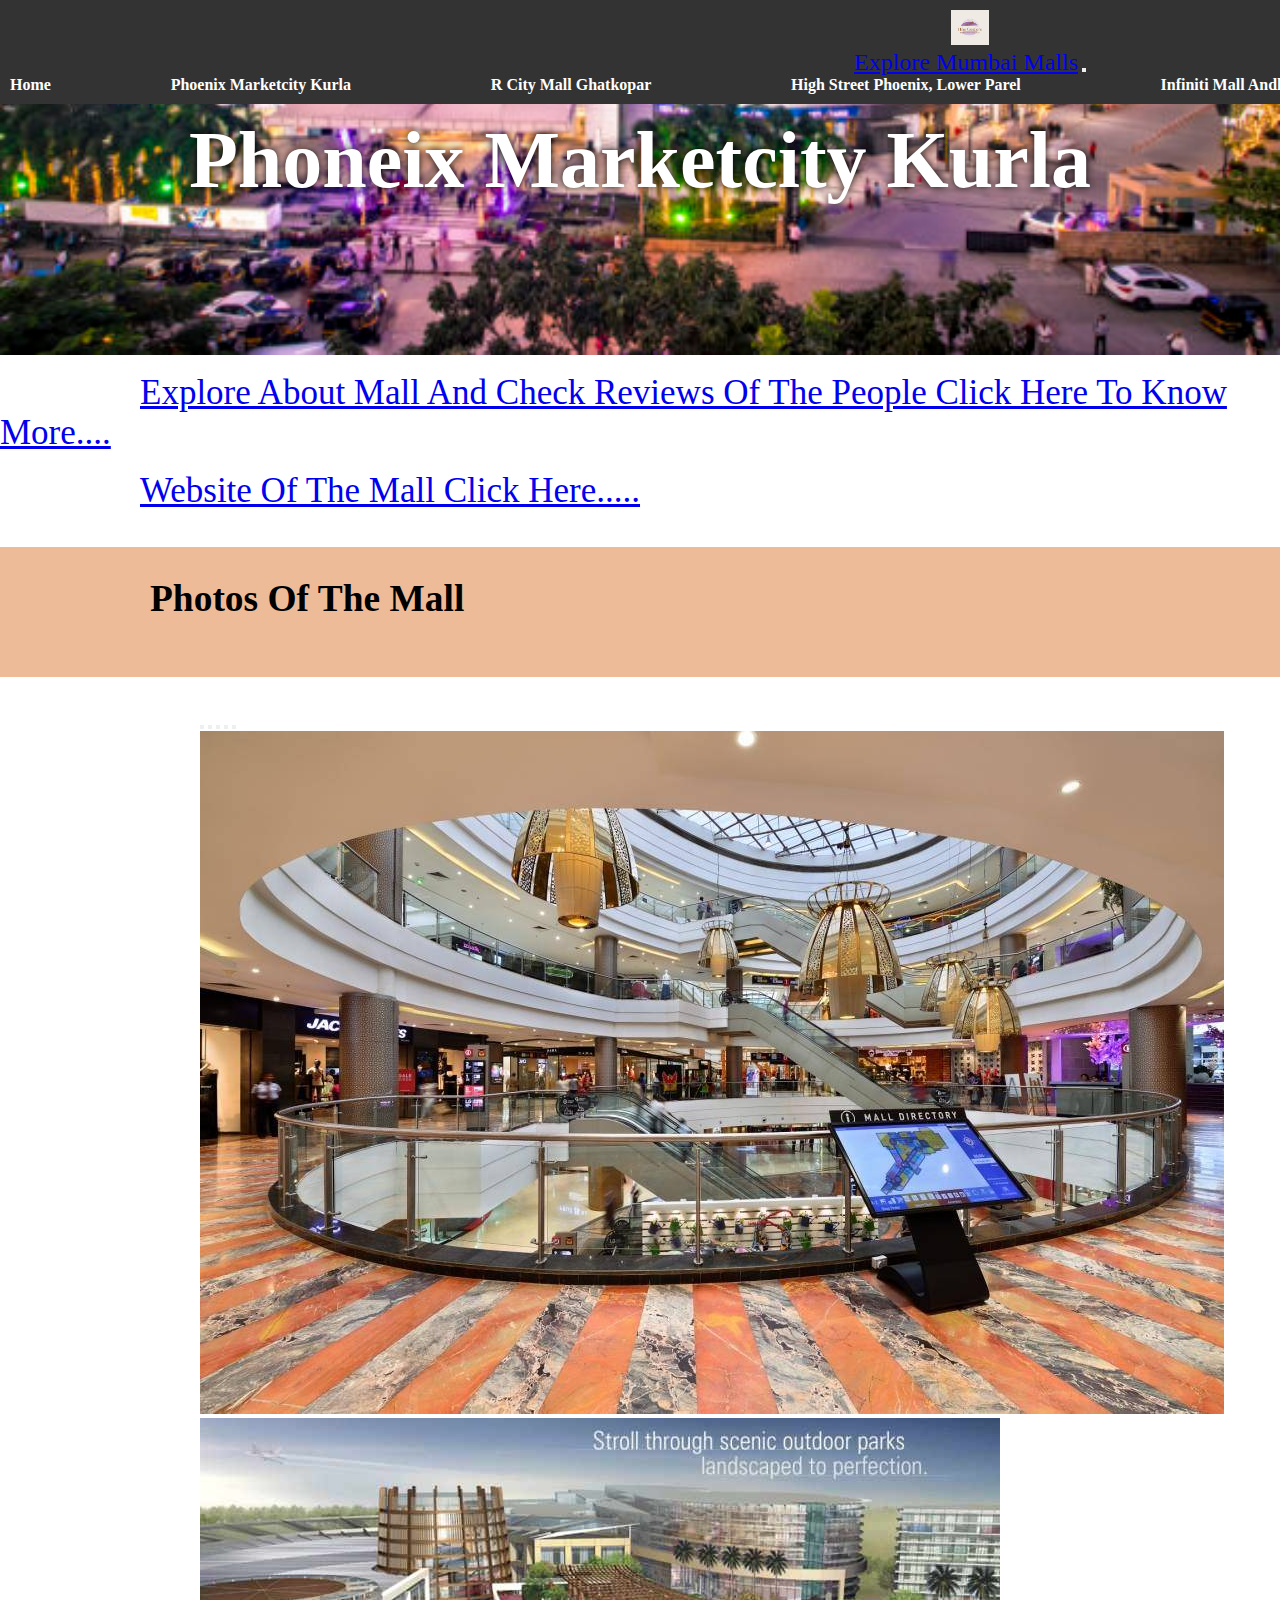
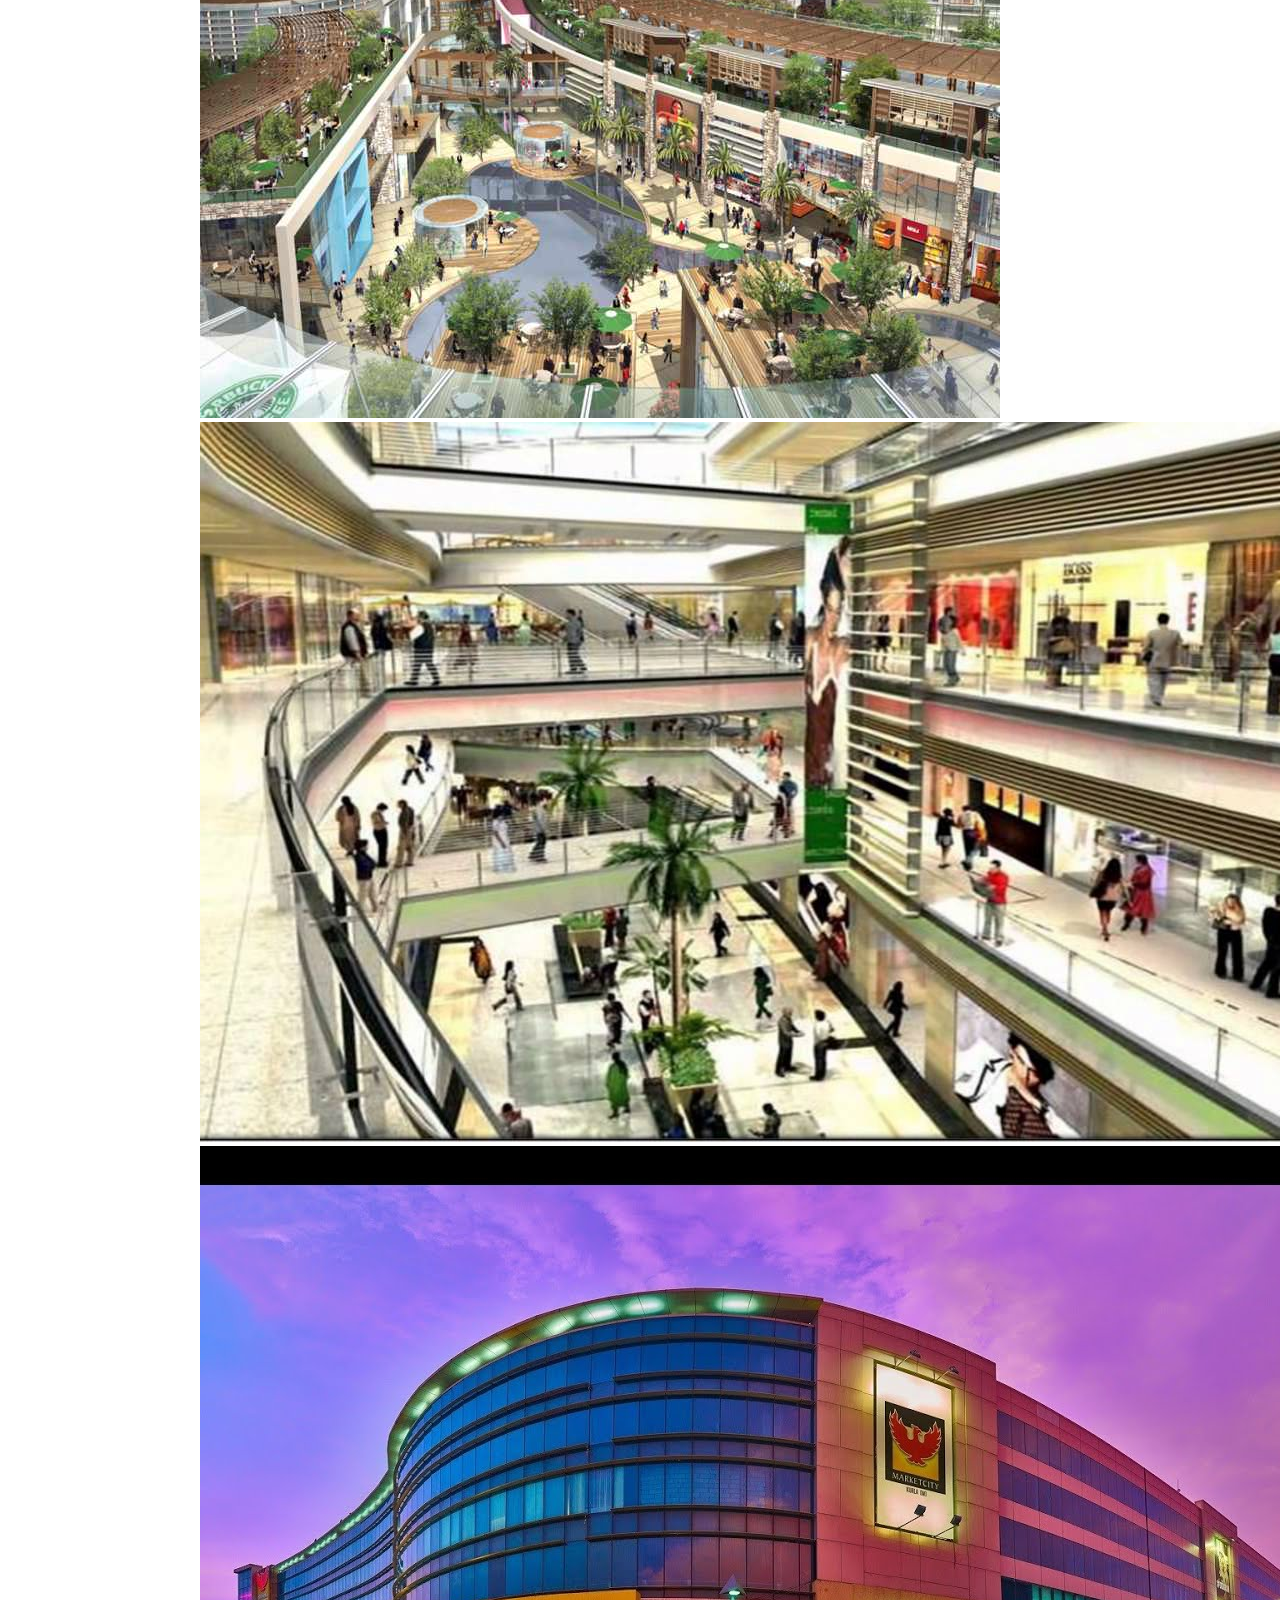
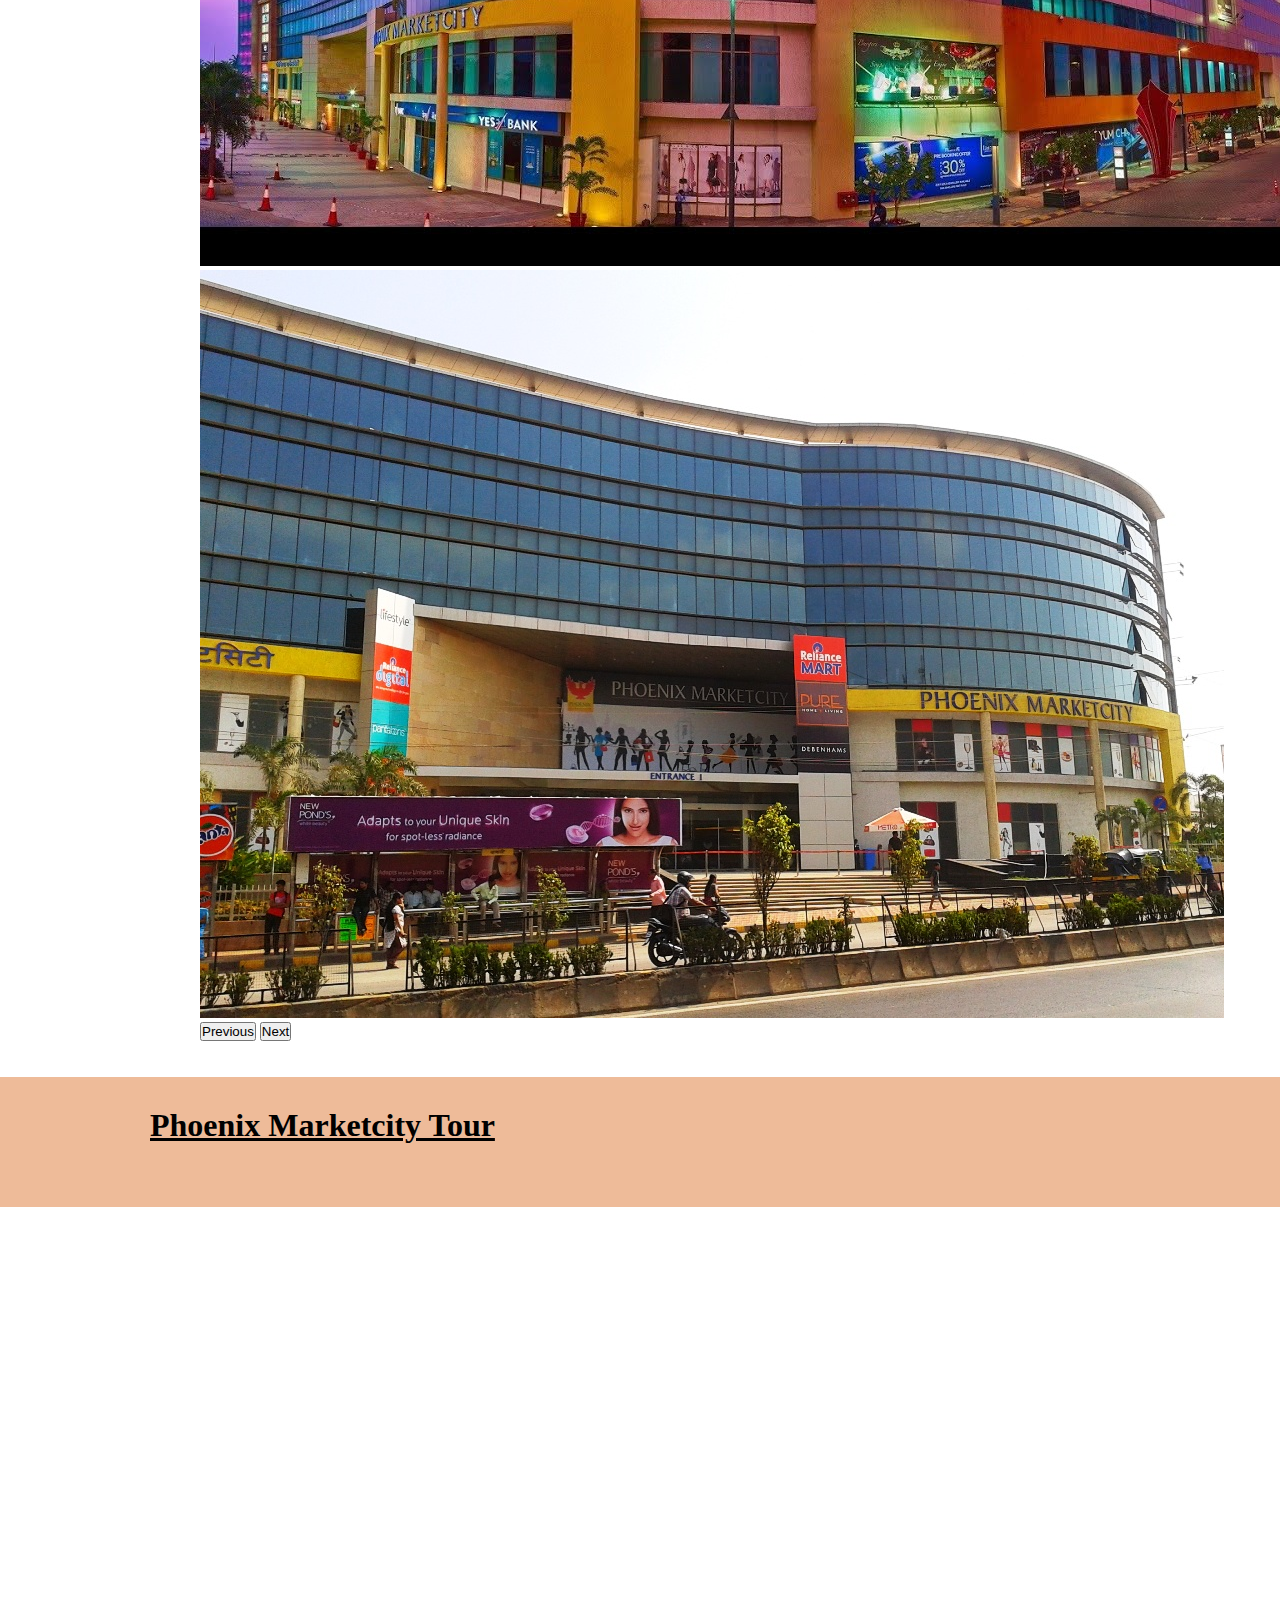
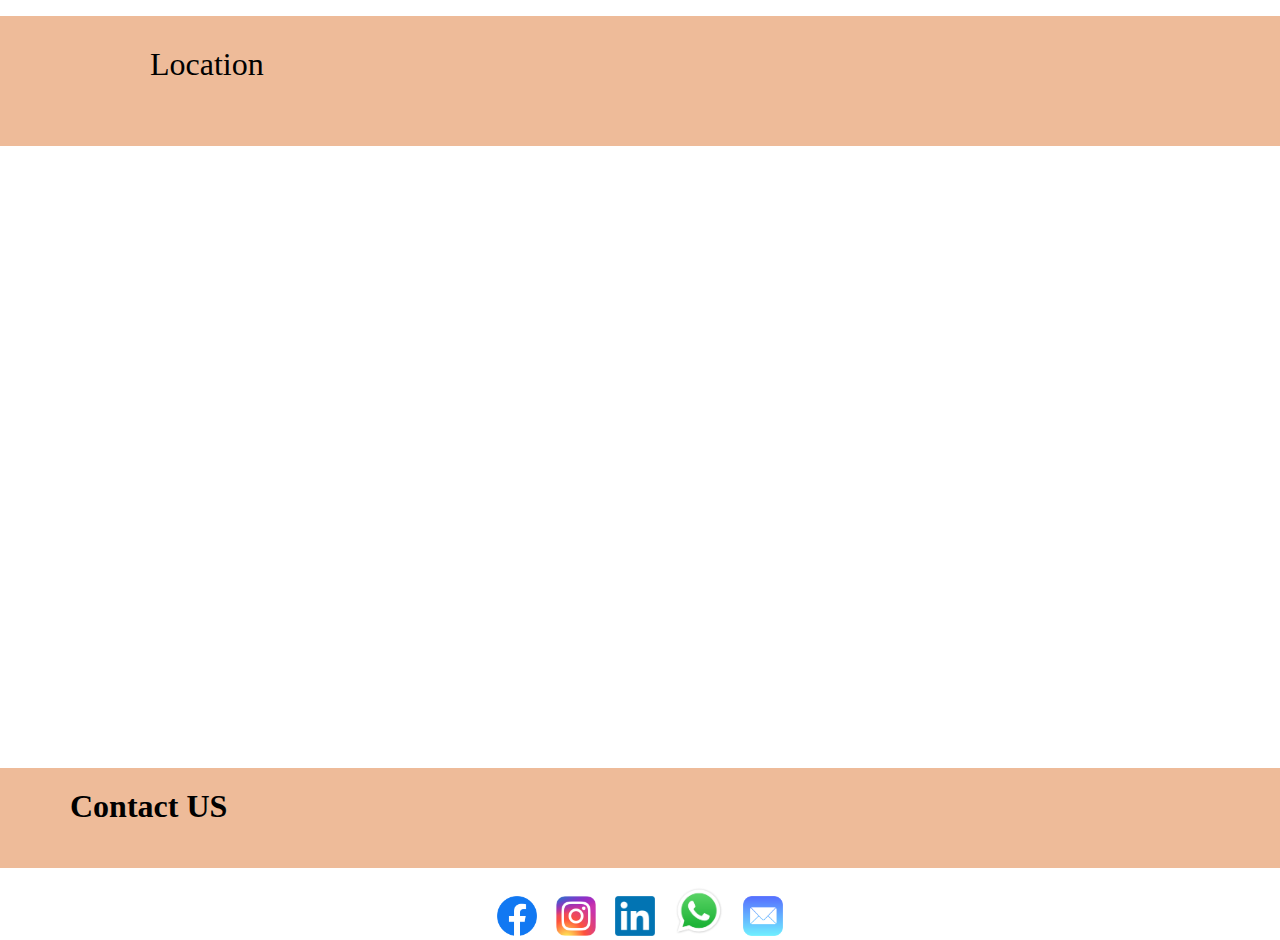
<file: Phoenix Markecity Kurla.html>
<!DOCTYPE html>
<html lang="en">

<head>
    <meta charset="UTF-8">
    <meta http-equiv="X-UA-Compatible" content="IE=edge">
    <meta name="viewport" content="width=device-width, initial-scale=1.0">
    <title>Exploring Mumbai Malls</title>
    <link rel="stylesheet" href="index.css">
    <link rel="icon" href="/Footer/601a4d9fd052928773cf3cc52ee55499.jpg" type="image/x-icon">
    <link href="https://cdn.jsdelivr.net/npm/bootstrap@5.3.0/dist/css/bootstrap.min.css" rel="stylesheet"
        integrity="sha384-9ndCyUaIbzAi2FUVXJi0CjmCapSmO7SnpJef0486qhLnuZ2cdeRhO02iuK6FUUVM" crossorigin="anonymous">
    <link rel="stylesheet" href="https://cdnjs.cloudflare.com/ajax/libs/font-awesome/5.15.3/css/all.min.css">
</head>

<body>
    <header>
        <nav class="navbar navbar-expand-lg navbar-dark bg-dark fixed-top">
            <img src="/Footer/601a4d9fd052928773cf3cc52ee55499.jpg" alt="Navbar Logo" class="navbar-logo">
            <div class="container-fluid">
                <a class="navbar-brand" href="#">Explore Mumbai Malls</a>
                <button class="navbar-toggler" type="button" data-bs-toggle="collapse" data-bs-target="#navbarNav"
                    aria-controls="navbarNav" aria-expanded="false" aria-label="Toggle navigation">
                    <span class="navbar-toggler-icon"></span>
                </button>
                <div class="collapse navbar-collapse" id="navbarNav">
                    <ul class="navbar-nav">
                        <li class="nav-item">
                            <a class="nav-link" aria-current="page" href="/index.html">Home</a>
                        </li>
                        <li class="nav-item">
                            <a class="nav-link active" href="/Phoenix Markecity Kurla.html">Phoenix Marketcity Kurla</a>
                        </li>
                        <li class="nav-item">
                            <a class="nav-link" href="/R City Mall Ghatkopar.html">R City Mall Ghatkopar</a>
                        </li>
                        <li class="nav-item">
                            <a class="nav-link" href="/High Street Phoenix, Lower Parel.html">High Street Phoenix, Lower
                                Parel</a>
                        </li>
                        <li class="nav-item">
                            <a class="nav-link" href="/Infiniti Mall Andheri.html">Infiniti Mall Andheri</a>
                        </li>
                        <li class="nav-item">
                            <a class="nav-link" href="/Korum Mall Thane.html">Korum Mall Thane</a>
                        </li>
                        <li class="nav-item dropdown">
                            <a class="nav-link dropdown-toggle" href="#" id="navbarDropdown" role="button"
                                data-bs-toggle="dropdown" aria-expanded="false">
                                More
                            </a>
                            <ul class="dropdown-menu" aria-labelledby="navbarDropdown">
                                <li><a class="dropdown-item" href="/Inorbit Mall Malad.html">Inorbit Mall Malad</a></li>
                                <li><a class="dropdown-item" href="/Oberoi Mall Goregaon.html">Oberoi Mall Goregaon</a>
                                </li>
                                <li><a class="dropdown-item" href="/Grovel's 101, Kandivali.html">Grovel's 101,
                                        Kandivali</a></li>
                                <li><a class="dropdown-item" href="/Atria Mall, Worli.html">Atria Mall, Worli</a></li>
                                <li><a class="dropdown-item" href="/Infiniti Mall, Malad.html">Infiniti Mall, Malad</a>
                                </li>
                            </ul>
                                                <li class="nav-item">
    <a href="#" class="nav-link" id="search-icon"><i class="fa fa-search"></i></a>
</li>
                        </li>
                    </ul>
                </div>
            </div>
        </nav>
              <div id="search-bar-container" class="text-center shadow-sm" style="display: none; background-color: #ffffff; padding: 15px 10px; margin-top: 70px; position: relative; z-index: 999;">
  <div style="position: relative; width: 75%; margin: auto;">
    <input type="text" id="search-input" class="form-control" placeholder="Search malls...">
    <span id="clear-btn" style="position: absolute; right: 12px; top: 50%; transform: translateY(-50%); cursor: pointer; font-size: 20px; color: gray;">&times;</span>
    <ul id="suggestions-list" class="list-group" style="position: absolute; width: 100%; top: 105%; z-index: 1000; display: none;"></ul>
  </div>
</div>
  <p id="no-results-msg" style="display: none; text-align: center; color: red; font-weight: bold;">
    No malls found matching your search.
</p>
    </header>
    <main style="padding-top: 55px;">
        <div class="heading1">
            <h1 id="hem">
                Phoneix Marketcity Kurla
            </h1>
        </div>
        <br>
        <div>
            <a id="pm"
                href="https://www.tripadvisor.in/Attraction_Review-g304554-d3410824-Reviews-Phoenix_Marketcity-Mumbai_Maharashtra.html"
                target="_main">Explore About Mall And Check Reviews Of The People Click Here To Know More....</a>
            <br><br>
            <a id="pm" href="https://www.phoenixmarketcity.com/mumbai" target="_main">Website Of The Mall Click
                Here..... </a>
        </div>
        <br><br>
        <section class="ph" style="background-color: #eebb99; height:100px;">
            <h3><b>Photos Of The Mall</b></h3>
        </section>
        <br><br>
        <div id="hem5">
            <div id="carouselExampleIndicators" class="carousel slide">
                <div class="carousel-indicators">
                    <button type="button" data-bs-target="#carouselExampleIndicators" data-bs-slide-to="0"
                        class="active" aria-current="true" aria-label="Slide 1"></button>
                    <button type="button" data-bs-target="#carouselExampleIndicators" data-bs-slide-to="1"
                        aria-label="Slide 2"></button>
                    <button type="button" data-bs-target="#carouselExampleIndicators" data-bs-slide-to="2"
                        aria-label="Slide 3"></button>
                    <button type="button" data-bs-target="#carouselExampleIndicators" data-bs-slide-to="3"
                        aria-label="Slide 4"></button>
                    <button type="button" data-bs-target="#carouselExampleIndicators" data-bs-slide-to="4"
                        aria-label="Slide 5"></button>
                </div>
                <div class="carousel-inner">
                    <div class="carousel-item active">
                        <img src="Phoenix Marketcity Kurla\3430044c79de24f1da32cfe21d37affa.jpg" class="d-block w-100"
                            alt="...">
                    </div>
                    <div class="carousel-item">
                        <img src="Phoenix Marketcity Kurla\05644fcb31da2197e312e63359b7d0e9.jpg" class="d-block w-100"
                            alt="...">
                    </div>
                    <div class="carousel-item">
                        <img src="Phoenix Marketcity Kurla\e52d620aaa6a7c82bdbf7b723f81dc8f.jpg" class="d-block w-100"
                            alt="...">
                    </div>
                    <div class="carousel-item">
                        <img src="Phoenix Marketcity Kurla\65970fd6a34db63d9bdd8b0b04c936b7.jpg" class="d-block w-100"
                            alt="...">
                    </div>
                    <div class="carousel-item">
                        <img src="Phoenix Marketcity Kurla\5f8e6d68ec58ceab3e94b6395d6b5e67.jpg" class="d-block w-100"
                            alt="...">
                    </div>
                </div>
                <button class="carousel-control-prev" type="button" data-bs-target="#carouselExampleIndicators"
                    data-bs-slide="prev">
                    <span class="carousel-control-prev-icon" aria-hidden="true"></span>
                    <span class="visually-hidden">Previous</span>
                </button>
                <button class="carousel-control-next" type="button" data-bs-target="#carouselExampleIndicators"
                    data-bs-slide="next">
                    <span class="carousel-control-next-icon" aria-hidden="true"></span>
                    <span class="visually-hidden">Next</span>
                </button>
            </div>
        </div>
        <br><br>
        <section>
            <h2 class="ph" style="background-color: #eebb99;height:100px;text-decoration: solid underline;">Phoenix
                Marketcity Tour</h2>
        </section>
        <br>
        <div class="video">
            <iframe width="560" height="315" src="https://www.youtube.com/embed/1J8n1T-l-Nc"
                title="YouTube video player" frameborder="0"
                allow="accelerometer; autoplay; clipboard-write; encrypted-media; gyroscope; picture-in-picture; web-share"
                allowfullscreen></iframe>
        </div>
        <br><br><br><br>
        <section class="ph" style="background-color: #eebb99;height:100px">Location</section>
        <br>
        <div class="loc">
            <iframe
                src="https://www.google.com/maps/embed?pb=!1m14!1m8!1m3!1d7541.026136164572!2d72.886903!3d19.085135!3m2!1i1024!2i768!4f13.1!3m3!1m2!1s0x3be7c889c07b2ea1%3A0xc5e3efa0242fc46d!2sShop%20F%2C%2070%2C%20Lal%20Bahadur%20Shastri%20Rd%2C%20Bail%20Bajar%2C%20Kurla%2C%20Mumbai%2C%20Maharashtra%20400070%2C%20India!5e0!3m2!1sen!2sus!4v1685968729893!5m2!1sen!2sus"
                width="800" height="600" style="border:0;" allowfullscreen="" loading="lazy"
                referrerpolicy="no-referrer-when-downgrade"></iframe>
        </div>
    </main>
    <footer>
        <div style="background-color: #eebb99; height:100px;">
            <h1 id="hem3">Contact US</h1>
        </div>
        <br>
        <section class="ficon">
            <a href="https://www.facebook.com/profile.php?id=100071502721809" target="_main"><img
                    src="/Footer/bf2b1b152cb7a16e5d5ec6e982bef441.jpg" alt="Facebook" height=40px></a>

            <a href="https://www.instagram.com/pathakhem397/?hl=en" target="_main"><img
                    src="/Footer/7e658fb43526e1cf6782ca77696d09f5.jpg" alt="Instagram" height=40px></a>

            <a href="https://www.linkedin.com/in/hem-pathak-768052229/" target="_main"><img
                    src="/Footer/b6f2149a0e91a5d56286d6656d150448.jpg" alt="Linkedin" height=40px></a>

            <a href="https://api.whatsapp.com/send/?phone=9284135105&text&type=phone_number&app_absent=0"
                target="_main"><img src="/Footer/5139a224be0be7f7b5b0ab44d400fc1d.jpg" alt="Whatsapp" height=50px></a>

            <a href="mailto:pathakhem397@gmail.com" target="_main"><img
                    src="/Footer/f84ae3768a8e1cf1babe540a87f1108c.jpg" alt="Mail" height=40px></a>
        </section>
    </footer>
     <!-- jQuery First -->
<script src="https://code.jquery.com/jquery-3.6.0.min.js"></script>

<!-- Bootstrap Bundle (includes Popper.js) -->
<script src="https://cdn.jsdelivr.net/npm/bootstrap@5.3.0/dist/js/bootstrap.bundle.min.js"></script>

<!-- Your custom JS (NO defer!) -->
<script src="index.js"></script>

</body>

</html>
</file>
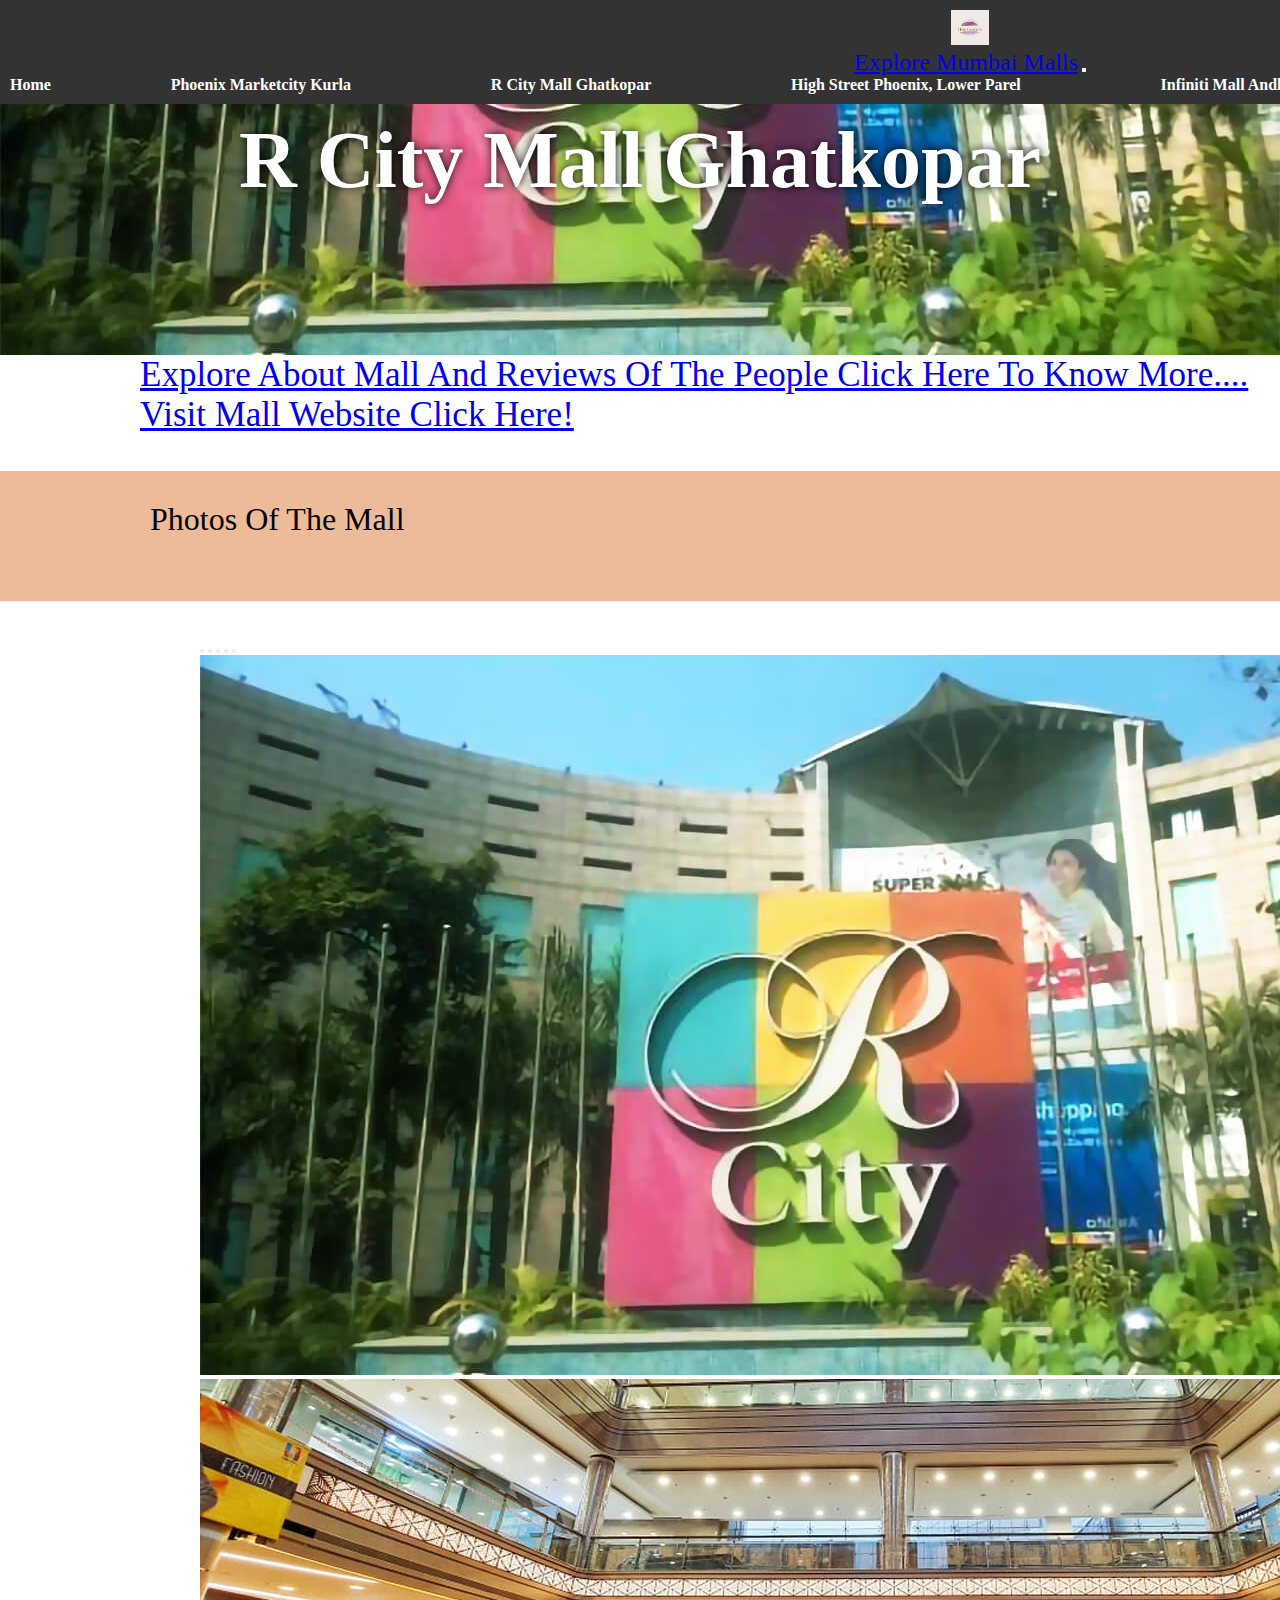
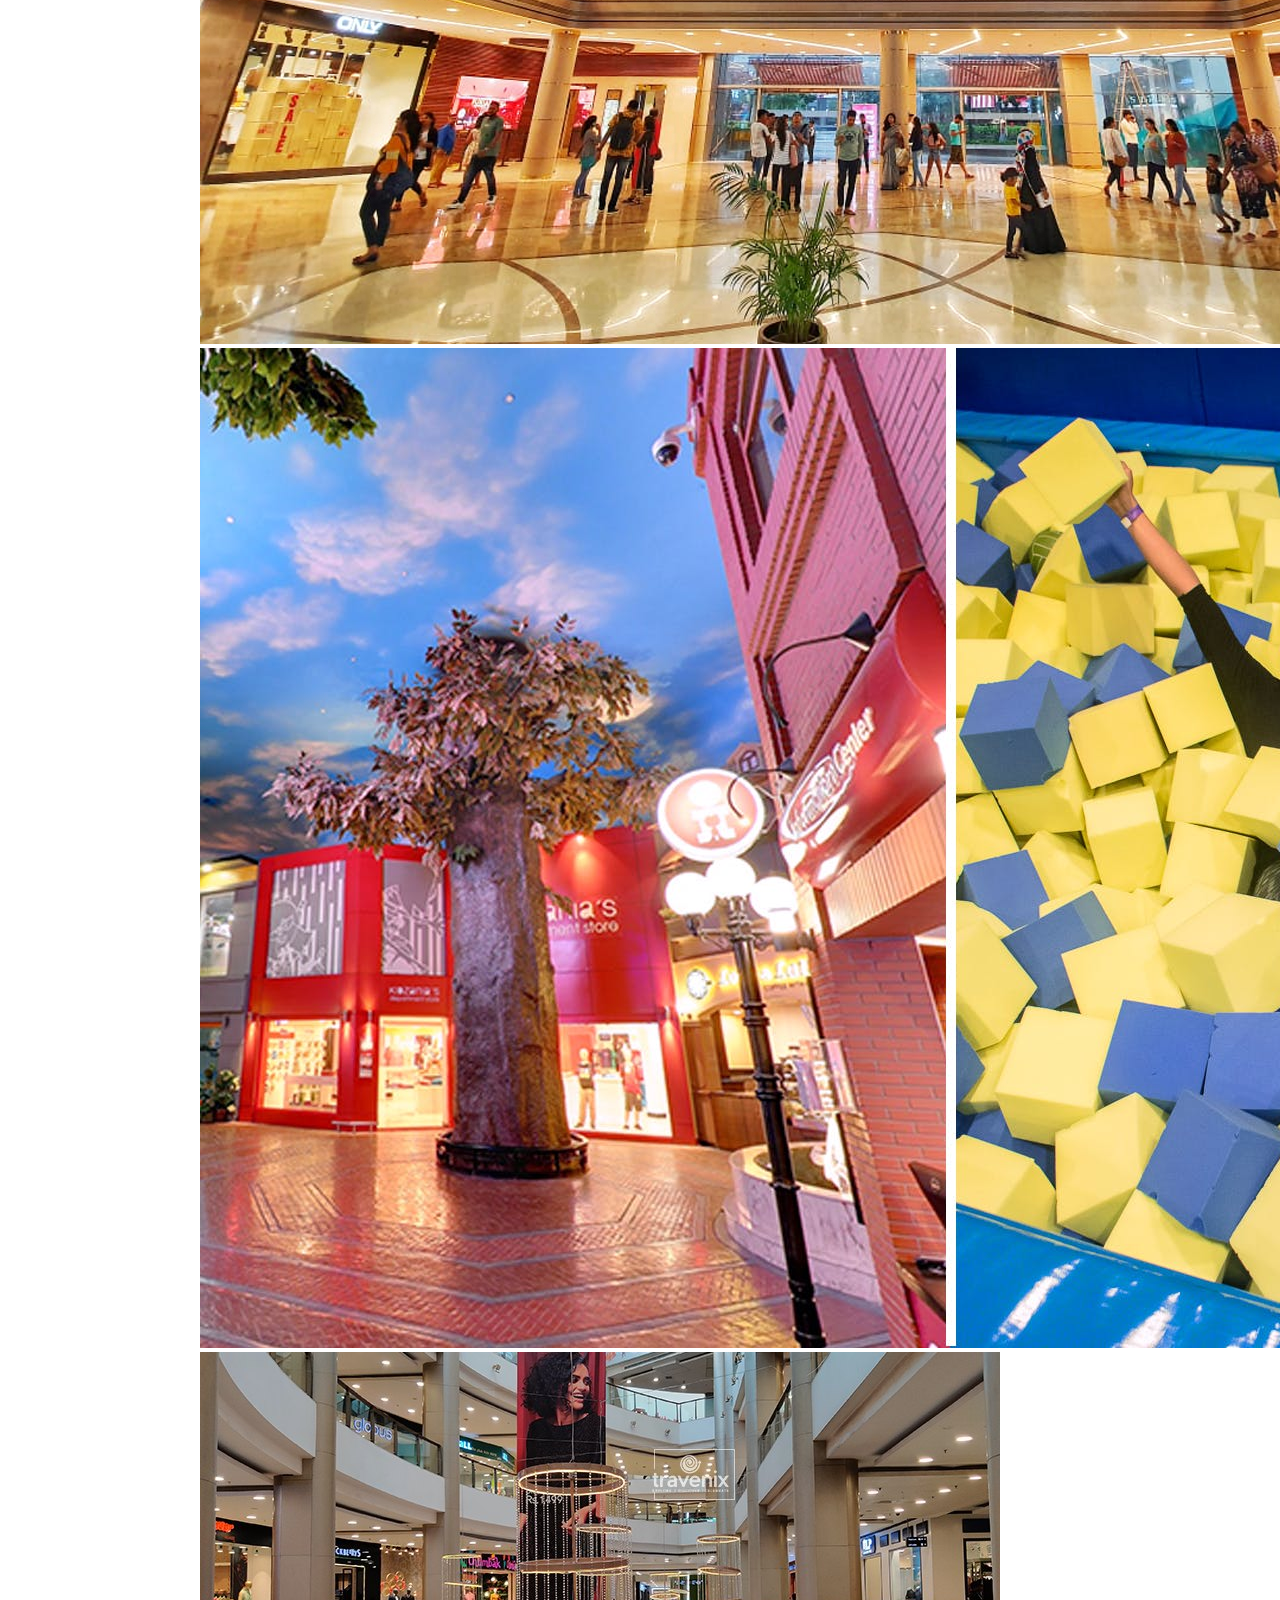
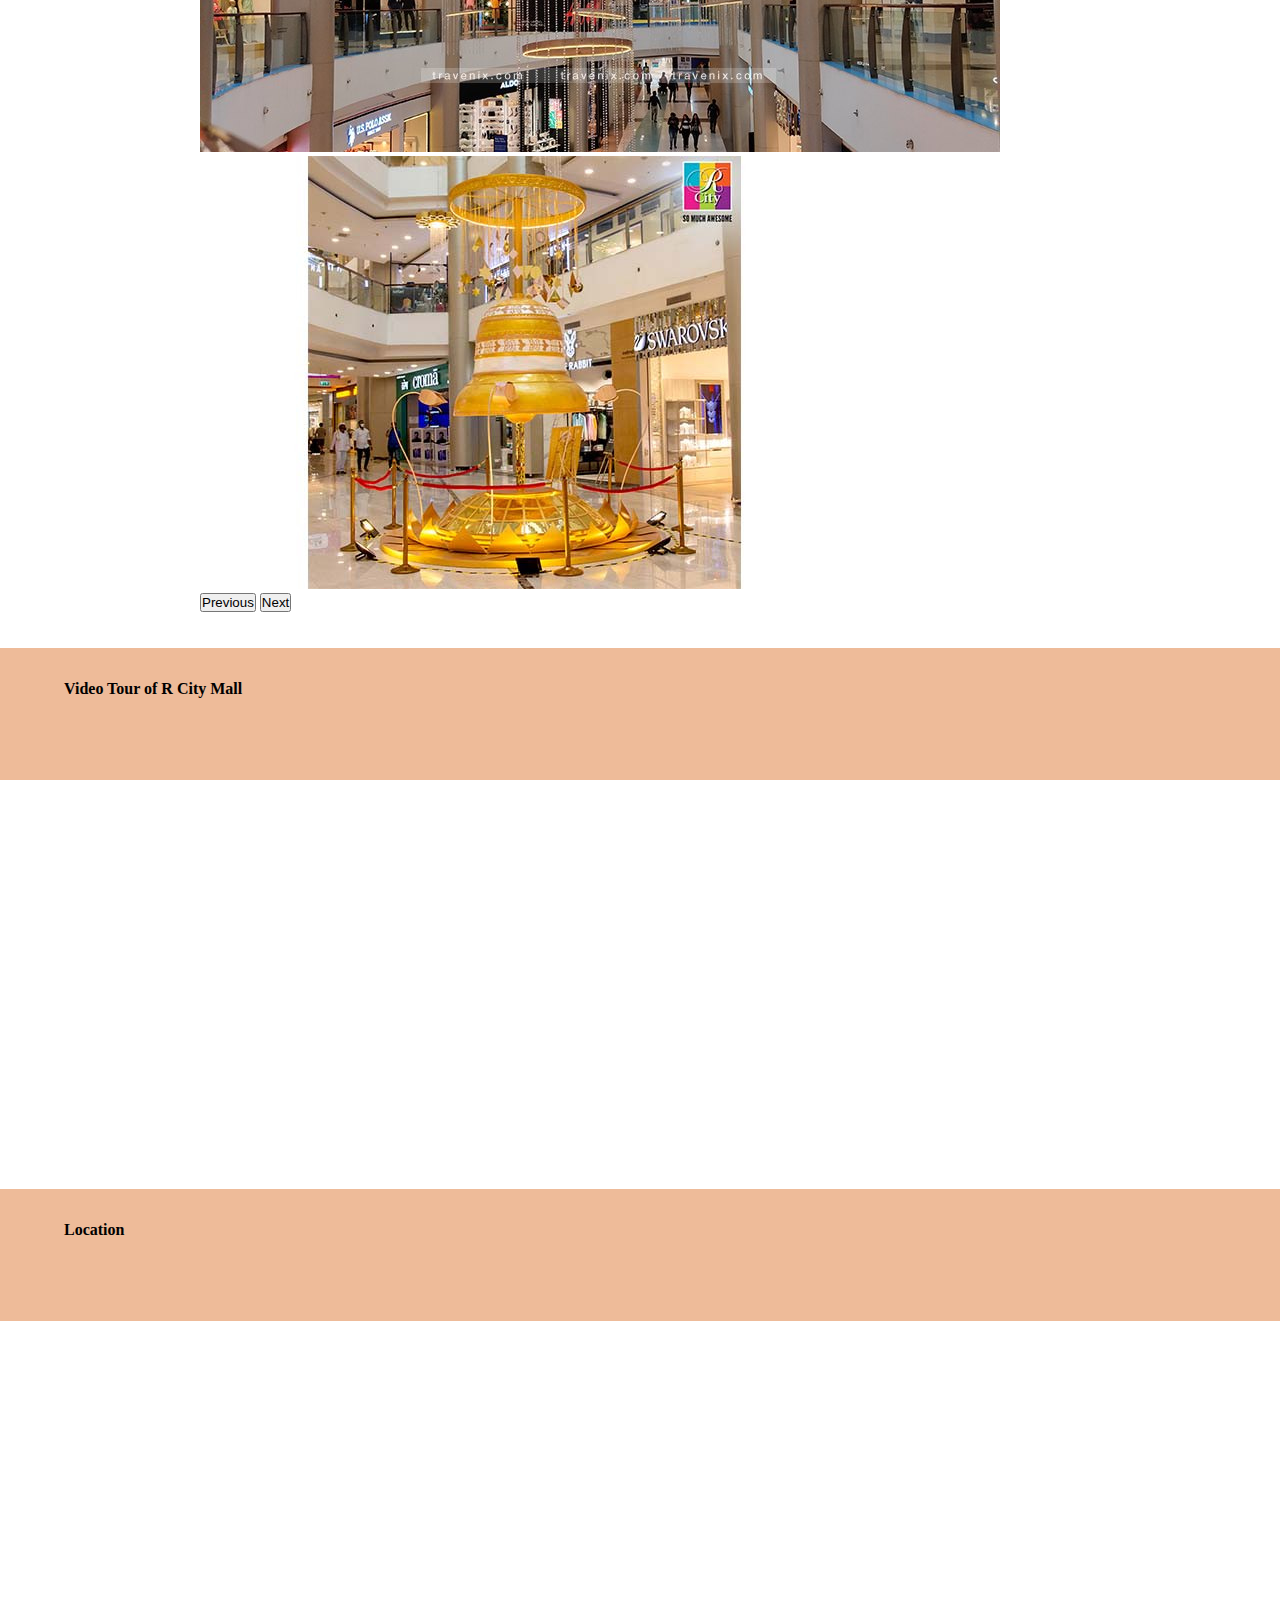
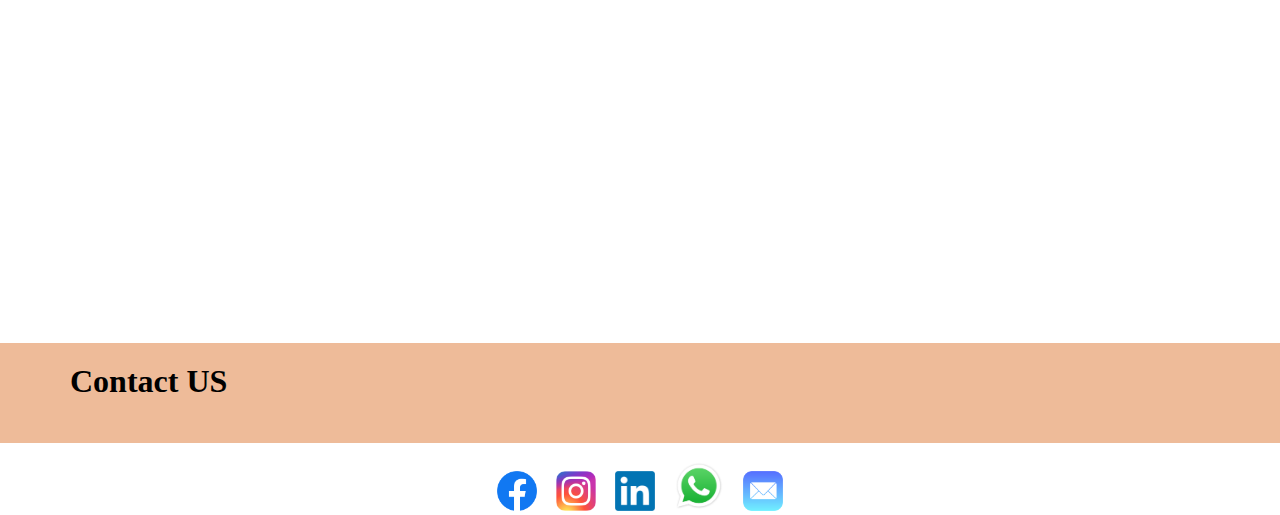
<file: R City Mall Ghatkopar.html>
<!DOCTYPE html>
<html lang="en">

<head>
    <meta charset="UTF-8">
    <meta http-equiv="X-UA-Compatible" content="IE=edge">
    <meta name="viewport" content="width=device-width, initial-scale=1.0">
    <title>Exploring Mumbai Malls</title>
    <link rel="stylesheet" href="index.css">
    <link rel="icon" href="/Footer/601a4d9fd052928773cf3cc52ee55499.jpg" type="image/x-icon">
    <link href="https://cdn.jsdelivr.net/npm/bootstrap@5.3.0/dist/css/bootstrap.min.css" rel="stylesheet"
        integrity="sha384-9ndCyUaIbzAi2FUVXJi0CjmCapSmO7SnpJef0486qhLnuZ2cdeRhO02iuK6FUUVM" crossorigin="anonymous">
    <link rel="stylesheet" href="https://cdnjs.cloudflare.com/ajax/libs/font-awesome/5.15.3/css/all.min.css">
</head>

<body>
    <header>
        <nav class="navbar navbar-expand-lg navbar-dark bg-dark fixed-top">
            <img src="/Footer/601a4d9fd052928773cf3cc52ee55499.jpg" alt="Navbar Logo" class="navbar-logo">
            <div class="container-fluid">
                <a class="navbar-brand" href="#">Explore Mumbai Malls</a>
                <button class="navbar-toggler" type="button" data-bs-toggle="collapse" data-bs-target="#navbarNav"
                    aria-controls="navbarNav" aria-expanded="false" aria-label="Toggle navigation">
                    <span class="navbar-toggler-icon"></span>
                </button>
                <div class="collapse navbar-collapse" id="navbarNav">
                    <ul class="navbar-nav">
                        <li class="nav-item">
                            <a class="nav-link" aria-current="page" href="/index.html">Home</a>
                        </li>
                        <li class="nav-item">
                            <a class="nav-link" href="/Phoenix Markecity Kurla.html">Phoenix Marketcity Kurla</a>
                        </li>
                        <li class="nav-item">
                            <a class="nav-link active" href="/R City Mall Ghatkopar.html">R City Mall Ghatkopar</a>
                        </li>
                        <li class="nav-item">
                            <a class="nav-link" href="/High Street Phoenix, Lower Parel.html">High Street Phoenix, Lower
                                Parel</a>
                        </li>
                        <li class="nav-item">
                            <a class="nav-link" href="/Infiniti Mall Andheri.html">Infiniti Mall Andheri</a>
                        </li>
                        <li class="nav-item">
                            <a class="nav-link" href="/Korum Mall Thane.html">Korum Mall Thane</a>
                        </li>
                        <li class="nav-item dropdown">
                            <a class="nav-link dropdown-toggle" href="#" id="navbarDropdown" role="button"
                                data-bs-toggle="dropdown" aria-expanded="false">
                                More
                            </a>
                            <ul class="dropdown-menu" aria-labelledby="navbarDropdown">
                                <li><a class="dropdown-item" href="/Inorbit Mall Malad.html">Inorbit Mall Malad</a></li>
                                <li><a class="dropdown-item" href="/Oberoi Mall Goregaon.html">Oberoi Mall Goregaon</a>
                                </li>
                                <li><a class="dropdown-item" href="/Grovel's 101, Kandivali.html">Grovel's 101,
                                        Kandivali</a></li>
                                <li><a class="dropdown-item" href="/Atria Mall, Worli.html">Atria Mall, Worli</a></li>
                                <li><a class="dropdown-item" href="/Infiniti Mall, Malad.html">Infiniti Mall, Malad</a>
                                </li>
                            </ul>
                                               <li class="nav-item">
    <a href="#" class="nav-link" id="search-icon"><i class="fa fa-search"></i></a>
</li>
                        </li>
                    </ul>
                </div>
            </div>
        </nav>
              <div id="search-bar-container" class="text-center shadow-sm" style="display: none; background-color: #ffffff; padding: 15px 10px; margin-top: 70px; position: relative; z-index: 999;">
  <div style="position: relative; width: 75%; margin: auto;">
    <input type="text" id="search-input" class="form-control" placeholder="Search malls...">
    <span id="clear-btn" style="position: absolute; right: 12px; top: 50%; transform: translateY(-50%); cursor: pointer; font-size: 20px; color: gray;">&times;</span>
    <ul id="suggestions-list" class="list-group" style="position: absolute; width: 100%; top: 105%; z-index: 1000; display: none;"></ul>
  </div>
</div>
  <p id="no-results-msg" style="display: none; text-align: center; color: red; font-weight: bold;">
    No malls found matching your search.
</p>
    </header>
    <main style="padding-top: 55px;">
        <div class="heading2">
            <h1 id="hem">
                R City Mall Ghatkopar
            </h1>
        </div>
       <div class="sr">
        <a href="https://www.tripadvisor.in/Attraction_Review-g304554-d6104813-Reviews-R_City_Mall-Mumbai_Maharashtra.html"target="_main">Explore About Mall And Reviews Of The People Click Here To Know More.... </a>
        <br>
        <a href="http://rcity.co.in/"target="_main">Visit Mall Website Click Here!</a>
       </div>
       <br><br>
         <div class="pr" style="background-color: #eebb99; height:100px;">Photos Of The Mall</div>
         <br><br>
         <div id="hem5">
            <div id="carouselExampleIndicators" class="carousel slide">
                <div class="carousel-indicators">
                    <button type="button" data-bs-target="#carouselExampleIndicators" data-bs-slide-to="0"
                        class="active" aria-current="true" aria-label="Slide 1"></button>
                    <button type="button" data-bs-target="#carouselExampleIndicators" data-bs-slide-to="1"
                        aria-label="Slide 2"></button>
                    <button type="button" data-bs-target="#carouselExampleIndicators" data-bs-slide-to="2"
                        aria-label="Slide 3"></button>
                    <button type="button" data-bs-target="#carouselExampleIndicators" data-bs-slide-to="3"
                        aria-label="Slide 4"></button>
                    <button type="button" data-bs-target="#carouselExampleIndicators" data-bs-slide-to="4"
                        aria-label="Slide 5"></button>
                </div>
                <div class="carousel-inner">
                    <div class="carousel-item active">
                        <img src="R City Mall Ghatkopar\7bfab7b567ab1b0668f4e64c8773a8c9.jpg" class="d-block w-100" alt="...">
                    </div>
                    <div class="carousel-item">
                        <img src="R City Mall Ghatkopar\d63fa48ceed1750106abb2d19db81899.jpg" class="d-block w-100" alt="...">
                    </div>
                    <div class="carousel-item">
                        <img src="R City Mall Ghatkopar\0648ffad706d20a0cd441256ad71cc6d.jpg" class="d-block w-100" alt="...">
                    </div>
                    <div class="carousel-item">
                        <img src="R City Mall Ghatkopar\1bce655c88336482b16496a85d6eaf9f.jpg" class="d-block w-100" alt="...">
                    </div>
                    <div class="carousel-item">
                        <img src="R City Mall Ghatkopar\eb3083edc1693b538473e897f7ea88b3.jpg" class="d-block w-100" alt="...">
                    </div>
                </div>
                <button class="carousel-control-prev" type="button" data-bs-target="#carouselExampleIndicators"
                    data-bs-slide="prev">
                    <span class="carousel-control-prev-icon" aria-hidden="true"></span>
                    <span class="visually-hidden">Previous</span>
                </button>
                <button class="carousel-control-next" type="button" data-bs-target="#carouselExampleIndicators"
                    data-bs-slide="next">
                    <span class="carousel-control-next-icon" aria-hidden="true"></span>
                    <span class="visually-hidden">Next</span>
                </button>
            </div>
        </div>
        <br><br>
        <div  class="rv" style="background-color: #eebb99; height:100px;">
        <h4>Video Tour of R City Mall</h4>
        </div>
        <br>
        <div class="cv">
            <iframe width="560" height="315" src="https://www.youtube.com/embed/o0vlB0KdsfA" title="YouTube video player" frameborder="0" allow="accelerometer; autoplay; clipboard-write; encrypted-media; gyroscope; picture-in-picture; web-share" allowfullscreen></iframe>
        </div>
        <br><br><br><br>
        <div  class="rv" style="background-color: #eebb99; height:100px;">
            <h4>Location</h4>
            </div>
            <br>
        <div class="mr">
            <iframe src="https://www.google.com/maps/embed?pb=!1m14!1m8!1m3!1d15080.732013549054!2d72.91705!3d19.099626!3m2!1i1024!2i768!4f13.1!3m3!1m2!1s0x3be7c7ef2d9cc2eb%3A0x1c472c94a3c0067a!2sLal%20Bahadur%20Shastri%20Rd%2C%20Amrut%20Nagar%2C%20Ghatkopar%20West%2C%20Mumbai%2C%20Maharashtra%2C%20India!5e0!3m2!1sen!2sus!4v1685970887531!5m2!1sen!2sus" width="800" height="600" style="border:0;" allowfullscreen="" loading="lazy" referrerpolicy="no-referrer-when-downgrade"></iframe>
        </div>
    </main>
    <footer>
        <div style="background-color: #eebb99; height:100px;">
            <h1 id="hem3">Contact US</h1>
        </div>
        <br>
        <section class="ficon">
            <a href="https://www.facebook.com/profile.php?id=100071502721809" target="_main"><img
                    src="/Footer/bf2b1b152cb7a16e5d5ec6e982bef441.jpg" alt="Facebook" height=40px></a>

            <a href="https://www.instagram.com/pathakhem397/?hl=en" target="_main"><img
                    src="/Footer/7e658fb43526e1cf6782ca77696d09f5.jpg" alt="Instagram" height=40px></a>

            <a href="https://www.linkedin.com/in/hem-pathak-768052229/" target="_main"><img
                    src="/Footer/b6f2149a0e91a5d56286d6656d150448.jpg" alt="Linkedin" height=40px></a>

            <a href="https://api.whatsapp.com/send/?phone=9284135105&text&type=phone_number&app_absent=0"
                target="_main"><img src="/Footer/5139a224be0be7f7b5b0ab44d400fc1d.jpg" alt="Whatsapp" height=50px></a>

            <a href="mailto:pathakhem397@gmail.com" target="_main"><img
                    src="/Footer/f84ae3768a8e1cf1babe540a87f1108c.jpg" alt="Mail" height=40px></a>
        </section>
    </footer>
     <!-- jQuery First -->
<script src="https://code.jquery.com/jquery-3.6.0.min.js"></script>

<!-- Bootstrap Bundle (includes Popper.js) -->
<script src="https://cdn.jsdelivr.net/npm/bootstrap@5.3.0/dist/js/bootstrap.bundle.min.js"></script>

<!-- Your custom JS (NO defer!) -->
<script src="index.js"></script>

</body>
</html>
</file>
<file: index.css>
* {
    padding: 0;
    margin: 0;
}

nav {
    position: fixed;
    top: 0;
    left: 0;
    width: 150%;
    padding: 10px;
    text-align: center;
    background-color: #333;
    z-index: 9999;
    transition: top 0.3s;
    opacity: 10;
}
.navbar-logo {
    height: 35px; /* Adjust the height as per your image size */
    margin-left:0.5rem;
    margin-right: 0.5rem; /* Adjust the spacing as per your design */
  }

.navbar-scroll {
    top: -100px;
}

nav ul {
    list-style-type: none;
    margin: 0;
    padding: 0;
    display: flex;
    justify-content: space-between;
    color: white;
}
  
  .navbar .form-control:focus {
    background-color: #fff;
    color: #000;
  }
  
  .navbar .btn-outline-light {
    color: #fff;
  }
  
.dropdown-menu {
    position: absolute;
    z-index: 1000;
    overflow: visible !important;
  }
#hem{
    padding-top: 60px;
    text-shadow: 20px;
    font-size: 2em;
}
.hp,.il,.ip,.ks,.kp,.iml,.os,.po,.og,.gs,.na,.as,.ims,.ph{
    padding-left: 150px;
    padding-top:30px;
    text-shadow: 20px;
    font-size: 2em;

}
nav ul li {
    margin-right: 20px;
}

nav ul li:first-child {
    margin-right: 0;
}

nav ul li a {
    text-decoration: none;
    color: white;
    font-weight: bold;
    font-size: 18px;
}

nav ul li a:hover {
    color: #ccc;
}

/* Optional: Increase font size for smaller screens */
@media (max-width: 768px) {
    nav ul li a {
        font-size: 16px;
    }
}

/* Additional custom styles for the navbar */
.navbar-brand {
    font-size: 24px;
}

.navbar-nav .nav-link {
    font-size: 16px;
}

.navbar-nav .nav-link:hover {
    color: #ccc;
}

.heading {

    background-image: url(/Home/1.png);
    background-position: right bottom;
    background-size: cover;
    font-size: 40px;
    color: white;
    text-align: center;
    height: 300px;
    text-shadow: 0 0 10px black;

}
.heading1{
    background-image: url(/Home/0cae77ea9c283201b168570ed73b41f0.jpg);
    background-position: right bottom;
    background-size: cover;
    font-size: 40px;
    color: white;
    text-align: center;
    height: 300px;
    text-shadow: 0 0 10px black;

}
.heading2{
    background-image: url(/Home/0f2cac821e2bac45ce28865423f11dae.jpg);
    background-position: right bottom;
    background-size: cover;
    font-size: 40px;
    color: white;
    text-align: center;
    height: 300px;
    text-shadow: 0 0 10px black;
}
.heading3{
    background-image: url(/Home/6a357c5bc9b68474fb6002b60990baae.jpg);
    background-position: right bottom;
    background-size: cover;
    font-size: 40px;
    color: white;
    text-align: center;
    height: 300px;
    text-shadow: 0 0 10px black;
}
.heading4{
    background-image: url(/Home/70aaf3bce9945b340156f71621b1f6db.jpg);
    background-position: right bottom;
    background-size: cover;
    font-size: 40px;
    color: white;
    text-align: center;
    height: 300px;
    text-shadow: 0 0 10px black;
}
.heading5{
    background-image: url(/Home/d58c46dbe5757e2a5238bf4f42e3d6cf.jpg);
    background-position: right bottom;
    background-size: cover;
    font-size: 40px;
    color: white;
    text-align: center;
    height: 300px;
    text-shadow: 0 0 10px black;
}
.heading6{
    background-image: url(/Home/a552cb0935b84a260f074e9f6372ee64.jpg);
    background-position: right bottom;
    background-size: cover;
    font-size: 40px;
    color: white;
    text-align: center;
    height: 300px;
    text-shadow: 0 0 10px black;
}
.heading7{
    background-image: url(/Home/5cdebff378ee124564813f0a98d22cb0.jpg);
    background-position: right ;
    background-size: cover;
    font-size: 40px;
    color: white;
    text-align: center;
    height: 300px;
    text-shadow: 0 0 10px black;
}
.heading8{
    background-image: url(/Home/f34bf8c72f681edb149dc24fdbf30ea2.jpg);
    background-position: right ;
    background-size: cover;
    font-size: 40px;
    color: white;
    text-align: center;
    height: 300px;
    text-shadow: 0 0 10px black;

}
.heading9{
    background-image: url(/Home/b4dd5caf034893fc4fd03f4e42ff5dd3.jpg);
    background-position: right ;
    background-size: cover;
    font-size: 40px;
    color: white;
    text-align: center;
    height: 300px;
    text-shadow: 0 0 10px black;

}
.start {
    background-color: #eebb99;
    color: red;
    text-align: center;
    height: 100px;
}

#hem2 {
    padding-top: 20px;
    color: white;
}

#hem3 {
    padding-top: 20px;
    padding-left: 70px;
}

#hem4 {
    padding-left: 150px;
    padding-right: 150px;
}

#hem5 {
    padding-left: 200px;
    padding-right: 200px;
}

#hem6 {
    padding-left: 100px;
    padding-right: 800px;

}

.visit {
    background-image: url(/Home/2f57d4e050175b41c3b7fd276312f8c2.jpg);
    color: red;
    text-align: center;
    height: 100px;
}

.card-img-top {
    height: 200px;
    /* Adjust the height as desired */
    object-fit: cover;
}

.ficon {
    text-align: center;
    height: 30px;
    word-spacing: 15px;
}
#pm,.sr,.hs{
    font-size: 35px;
    padding-left: 4em;

}
.video,.cv,.mr,.vh,.vi,.kv,.ivm,.ov,.gv,.av,.imv{
    padding-left: 10em;
}
.loc,.lh,.il,.kl,.inm,.ol,.lg,.am,.iml{
    padding-left: 12em;
}
.pr{
    background-color: #eebb99;
    padding-left: 150px;
    padding-top:30px;
    text-shadow: 20px;
    font-size: 2em;
}
.rv{
    padding-top: 2em;
    padding-left: 4em;
}
</file>
